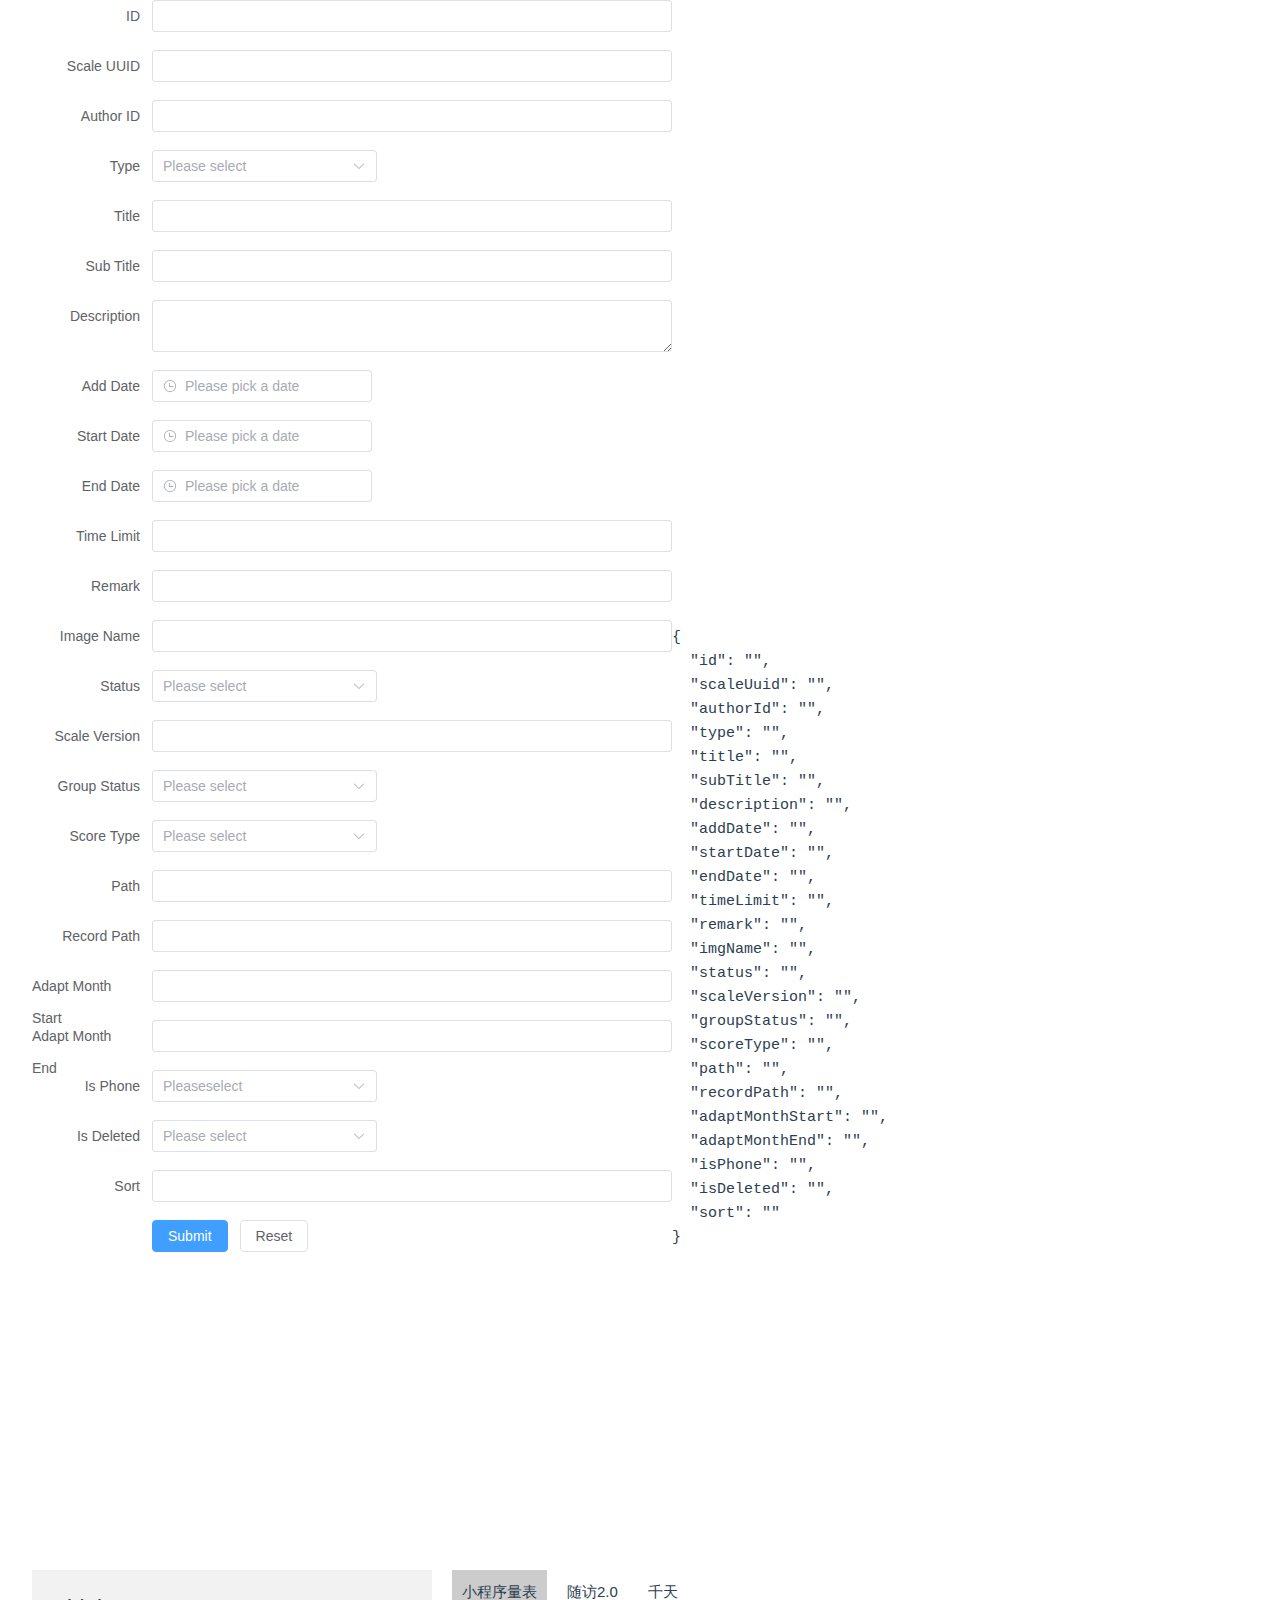
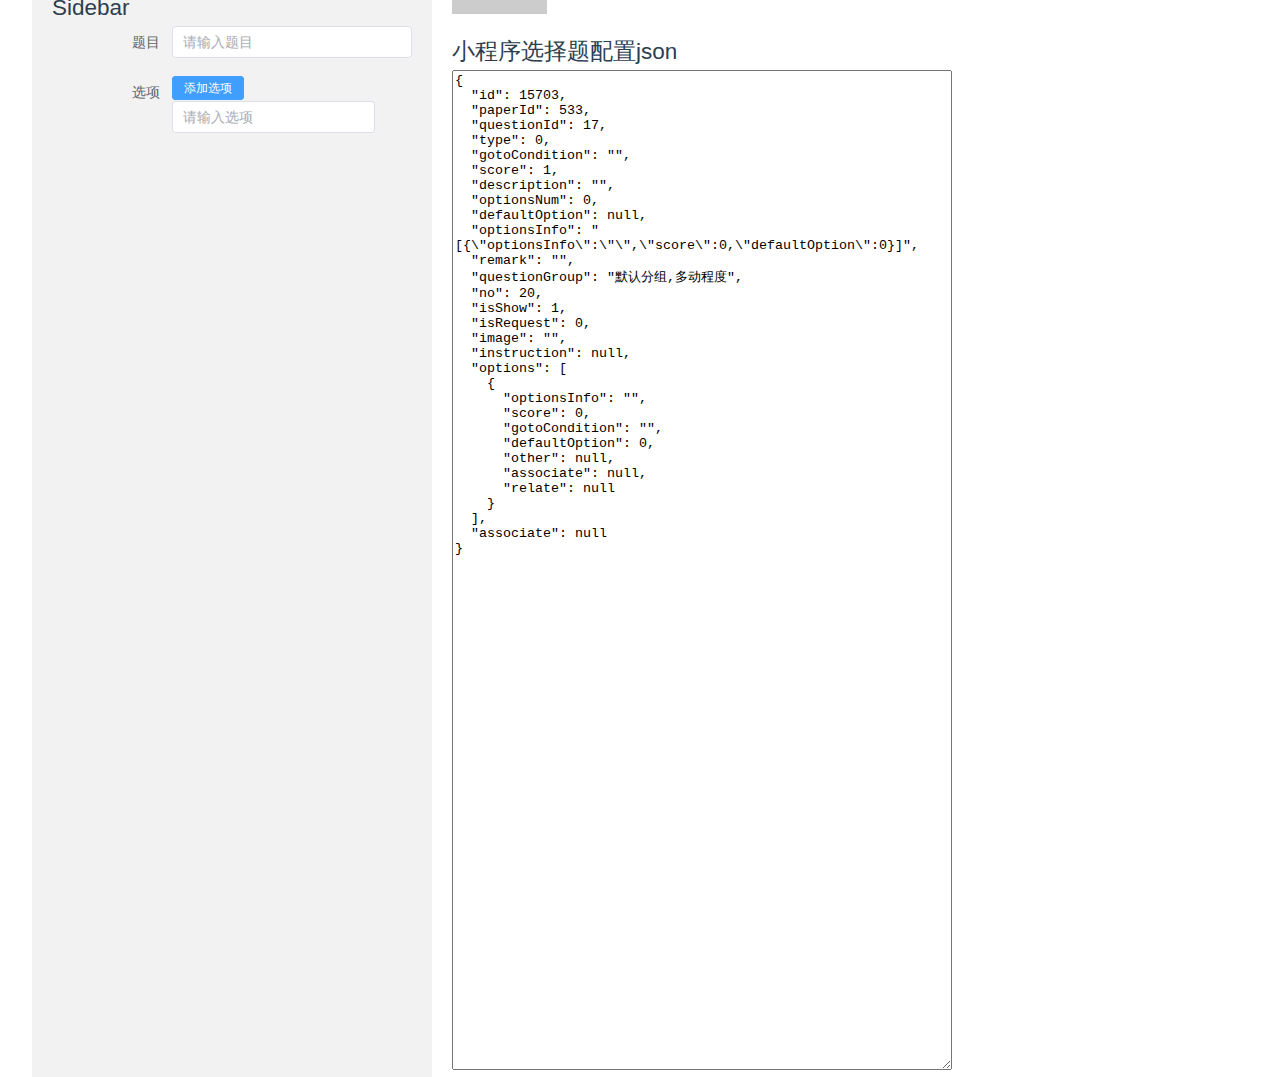
<file: index.html>
<!DOCTYPE html>
<html lang="en">
  <head>
    <meta charset="UTF-8">
    <link rel="icon" href="/favicon.ico">
    <meta name="viewport" content="width=device-width, initial-scale=1.0">
    <title>Vite App</title>
    <script type="module" crossorigin src="/assets/index-4f85058b.js"></script>
    <link rel="stylesheet" href="/assets/index-ef8baa87.css">
  </head>
  <body>
    <div id="app"></div>
    
  </body>
</html>
</file>
<file: assets/index-ef8baa87.css>
@charset "UTF-8";:root{--vt-c-white: #ffffff;--vt-c-white-soft: #f8f8f8;--vt-c-white-mute: #f2f2f2;--vt-c-black: #181818;--vt-c-black-soft: #222222;--vt-c-black-mute: #282828;--vt-c-indigo: #2c3e50;--vt-c-divider-light-1: rgba(60, 60, 60, .29);--vt-c-divider-light-2: rgba(60, 60, 60, .12);--vt-c-divider-dark-1: rgba(84, 84, 84, .65);--vt-c-divider-dark-2: rgba(84, 84, 84, .48);--vt-c-text-light-1: var(--vt-c-indigo);--vt-c-text-light-2: rgba(60, 60, 60, .66);--vt-c-text-dark-1: var(--vt-c-white);--vt-c-text-dark-2: rgba(235, 235, 235, .64)}:root{--color-background: var(--vt-c-white);--color-background-soft: var(--vt-c-white-soft);--color-background-mute: var(--vt-c-white-mute);--color-border: var(--vt-c-divider-light-2);--color-border-hover: var(--vt-c-divider-light-1);--color-heading: var(--vt-c-text-light-1);--color-text: var(--vt-c-text-light-1);--section-gap: 160px}@media (prefers-color-scheme: dark){:root{--color-background: var(--vt-c-black);--color-background-soft: var(--vt-c-black-soft);--color-background-mute: var(--vt-c-black-mute);--color-border: var(--vt-c-divider-dark-2);--color-border-hover: var(--vt-c-divider-dark-1);--color-heading: var(--vt-c-text-dark-1);--color-text: var(--vt-c-text-dark-2)}}*,*:before,*:after{box-sizing:border-box;margin:0;font-weight:400}body{min-height:100vh;color:var(--color-text);background:var(--color-background);transition:color .5s,background-color .5s;line-height:1.6;font-family:Inter,-apple-system,BlinkMacSystemFont,Segoe UI,Roboto,Oxygen,Ubuntu,Cantarell,Fira Sans,Droid Sans,Helvetica Neue,sans-serif;font-size:15px;text-rendering:optimizeLegibility;-webkit-font-smoothing:antialiased;-moz-osx-font-smoothing:grayscale}#app{max-width:1280px;margin:0 auto;padding:2rem;font-weight:400}a,.green{text-decoration:none;color:#00bd7e;transition:.4s}@media (hover: hover){a:hover{background-color:#00bd7e33}}@media (min-width: 1024px){body{display:flex;place-items:center}#app{display:grid;grid-template-columns:1fr 1fr;padding:0 2rem}}h1[data-v-531db362]{font-weight:500;font-size:2.6rem;position:relative;top:-10px}h3[data-v-531db362]{font-size:1.2rem}.greetings h1[data-v-531db362],.greetings h3[data-v-531db362]{text-align:center}@media (min-width: 1024px){.greetings h1[data-v-531db362],.greetings h3[data-v-531db362]{text-align:left}}.json[data-v-1fb96eeb]{width:500px;height:1000px}.container[data-v-1fb96eeb]{display:flex}.sidebar[data-v-1fb96eeb]{width:400px;background-color:#f2f2f2;padding:20px}.main[data-v-1fb96eeb]{flex:1;width:400px;padding-left:20px}nav ul[data-v-1fb96eeb]{display:flex;list-style:none;padding:0}nav li[data-v-1fb96eeb]{margin-right:10px;padding:10px;cursor:pointer}nav li.active[data-v-1fb96eeb]{background-color:#ccc}.tab-content[data-v-1fb96eeb]{margin-top:20px}.item[data-v-fd0742eb]{margin-top:2rem;display:flex;position:relative}.details[data-v-fd0742eb]{flex:1;margin-left:1rem}i[data-v-fd0742eb]{display:flex;place-items:center;place-content:center;width:32px;height:32px;color:var(--color-text)}h3[data-v-fd0742eb]{font-size:1.2rem;font-weight:500;margin-bottom:.4rem;color:var(--color-heading)}@media (min-width: 1024px){.item[data-v-fd0742eb]{margin-top:0;padding:.4rem 0 1rem calc(var(--section-gap) / 2)}i[data-v-fd0742eb]{top:calc(50% - 25px);left:-26px;position:absolute;border:1px solid var(--color-border);background:var(--color-background);border-radius:8px;width:50px;height:50px}.item[data-v-fd0742eb]:before{content:" ";border-left:1px solid var(--color-border);position:absolute;left:0;bottom:calc(50% + 25px);height:calc(50% - 25px)}.item[data-v-fd0742eb]:after{content:" ";border-left:1px solid var(--color-border);position:absolute;left:0;top:calc(50% + 25px);height:calc(50% - 25px)}.item[data-v-fd0742eb]:first-of-type:before{display:none}.item[data-v-fd0742eb]:last-of-type:after{display:none}}#page[data-v-b6935e05]{max-width:1024px}.form-container[data-v-b6935e05]{width:80%;display:inline-block}.result[data-v-b6935e05]{width:20%;display:inline-block}header[data-v-bd9cf753]{line-height:1.5}.logo[data-v-bd9cf753]{display:block;margin:0 auto 2rem}@media (min-width: 1024px){header[data-v-bd9cf753]{display:flex;place-items:center;padding-right:calc(var(--section-gap) / 2)}.logo[data-v-bd9cf753]{margin:0 2rem 0 0}header .wrapper[data-v-bd9cf753]{display:flex;place-items:flex-start;flex-wrap:wrap}}:root{--el-color-white:#ffffff;--el-color-black:#000000;--el-color-primary-rgb:64,158,255;--el-color-success-rgb:103,194,58;--el-color-warning-rgb:230,162,60;--el-color-danger-rgb:245,108,108;--el-color-error-rgb:245,108,108;--el-color-info-rgb:144,147,153;--el-font-size-extra-large:20px;--el-font-size-large:18px;--el-font-size-medium:16px;--el-font-size-base:14px;--el-font-size-small:13px;--el-font-size-extra-small:12px;--el-font-family:"Helvetica Neue",Helvetica,"PingFang SC","Hiragino Sans GB","Microsoft YaHei","微软雅黑",Arial,sans-serif;--el-font-weight-primary:500;--el-font-line-height-primary:24px;--el-index-normal:1;--el-index-top:1000;--el-index-popper:2000;--el-border-radius-base:4px;--el-border-radius-small:2px;--el-border-radius-round:20px;--el-border-radius-circle:100%;--el-transition-duration:.3s;--el-transition-duration-fast:.2s;--el-transition-function-ease-in-out-bezier:cubic-bezier(.645, .045, .355, 1);--el-transition-function-fast-bezier:cubic-bezier(.23, 1, .32, 1);--el-transition-all:all var(--el-transition-duration) var(--el-transition-function-ease-in-out-bezier);--el-transition-fade:opacity var(--el-transition-duration) var(--el-transition-function-fast-bezier);--el-transition-md-fade:transform var(--el-transition-duration) var(--el-transition-function-fast-bezier),opacity var(--el-transition-duration) var(--el-transition-function-fast-bezier);--el-transition-fade-linear:opacity var(--el-transition-duration-fast) linear;--el-transition-border:border-color var(--el-transition-duration-fast) var(--el-transition-function-ease-in-out-bezier);--el-transition-box-shadow:box-shadow var(--el-transition-duration-fast) var(--el-transition-function-ease-in-out-bezier);--el-transition-color:color var(--el-transition-duration-fast) var(--el-transition-function-ease-in-out-bezier);--el-component-size-large:40px;--el-component-size:32px;--el-component-size-small:24px}:root{color-scheme:light;--el-color-white:#ffffff;--el-color-black:#000000;--el-color-primary:#409eff;--el-color-primary-light-3:#79bbff;--el-color-primary-light-5:#a0cfff;--el-color-primary-light-7:#c6e2ff;--el-color-primary-light-8:#d9ecff;--el-color-primary-light-9:#ecf5ff;--el-color-primary-dark-2:#337ecc;--el-color-success:#67c23a;--el-color-success-light-3:#95d475;--el-color-success-light-5:#b3e19d;--el-color-success-light-7:#d1edc4;--el-color-success-light-8:#e1f3d8;--el-color-success-light-9:#f0f9eb;--el-color-success-dark-2:#529b2e;--el-color-warning:#e6a23c;--el-color-warning-light-3:#eebe77;--el-color-warning-light-5:#f3d19e;--el-color-warning-light-7:#f8e3c5;--el-color-warning-light-8:#faecd8;--el-color-warning-light-9:#fdf6ec;--el-color-warning-dark-2:#b88230;--el-color-danger:#f56c6c;--el-color-danger-light-3:#f89898;--el-color-danger-light-5:#fab6b6;--el-color-danger-light-7:#fcd3d3;--el-color-danger-light-8:#fde2e2;--el-color-danger-light-9:#fef0f0;--el-color-danger-dark-2:#c45656;--el-color-error:#f56c6c;--el-color-error-light-3:#f89898;--el-color-error-light-5:#fab6b6;--el-color-error-light-7:#fcd3d3;--el-color-error-light-8:#fde2e2;--el-color-error-light-9:#fef0f0;--el-color-error-dark-2:#c45656;--el-color-info:#909399;--el-color-info-light-3:#b1b3b8;--el-color-info-light-5:#c8c9cc;--el-color-info-light-7:#dedfe0;--el-color-info-light-8:#e9e9eb;--el-color-info-light-9:#f4f4f5;--el-color-info-dark-2:#73767a;--el-bg-color:#ffffff;--el-bg-color-page:#f2f3f5;--el-bg-color-overlay:#ffffff;--el-text-color-primary:#303133;--el-text-color-regular:#606266;--el-text-color-secondary:#909399;--el-text-color-placeholder:#a8abb2;--el-text-color-disabled:#c0c4cc;--el-border-color:#dcdfe6;--el-border-color-light:#e4e7ed;--el-border-color-lighter:#ebeef5;--el-border-color-extra-light:#f2f6fc;--el-border-color-dark:#d4d7de;--el-border-color-darker:#cdd0d6;--el-fill-color:#f0f2f5;--el-fill-color-light:#f5f7fa;--el-fill-color-lighter:#fafafa;--el-fill-color-extra-light:#fafcff;--el-fill-color-dark:#ebedf0;--el-fill-color-darker:#e6e8eb;--el-fill-color-blank:#ffffff;--el-box-shadow:0px 12px 32px 4px rgba(0, 0, 0, .04),0px 8px 20px rgba(0, 0, 0, .08);--el-box-shadow-light:0px 0px 12px rgba(0, 0, 0, .12);--el-box-shadow-lighter:0px 0px 6px rgba(0, 0, 0, .12);--el-box-shadow-dark:0px 16px 48px 16px rgba(0, 0, 0, .08),0px 12px 32px rgba(0, 0, 0, .12),0px 8px 16px -8px rgba(0, 0, 0, .16);--el-disabled-bg-color:var(--el-fill-color-light);--el-disabled-text-color:var(--el-text-color-placeholder);--el-disabled-border-color:var(--el-border-color-light);--el-overlay-color:rgba(0, 0, 0, .8);--el-overlay-color-light:rgba(0, 0, 0, .7);--el-overlay-color-lighter:rgba(0, 0, 0, .5);--el-mask-color:rgba(255, 255, 255, .9);--el-mask-color-extra-light:rgba(255, 255, 255, .3);--el-border-width:1px;--el-border-style:solid;--el-border-color-hover:var(--el-text-color-disabled);--el-border:var(--el-border-width) var(--el-border-style) var(--el-border-color);--el-svg-monochrome-grey:var(--el-border-color)}.fade-in-linear-enter-active,.fade-in-linear-leave-active{transition:var(--el-transition-fade-linear)}.fade-in-linear-enter-from,.fade-in-linear-leave-to{opacity:0}.el-fade-in-linear-enter-active,.el-fade-in-linear-leave-active{transition:var(--el-transition-fade-linear)}.el-fade-in-linear-enter-from,.el-fade-in-linear-leave-to{opacity:0}.el-fade-in-enter-active,.el-fade-in-leave-active{transition:all var(--el-transition-duration) cubic-bezier(.55,0,.1,1)}.el-fade-in-enter-from,.el-fade-in-leave-active{opacity:0}.el-zoom-in-center-enter-active,.el-zoom-in-center-leave-active{transition:all var(--el-transition-duration) cubic-bezier(.55,0,.1,1)}.el-zoom-in-center-enter-from,.el-zoom-in-center-leave-active{opacity:0;transform:scaleX(0)}.el-zoom-in-top-enter-active,.el-zoom-in-top-leave-active{opacity:1;transform:scaleY(1);transition:var(--el-transition-md-fade);transform-origin:center top}.el-zoom-in-top-enter-active[data-popper-placement^=top],.el-zoom-in-top-leave-active[data-popper-placement^=top]{transform-origin:center bottom}.el-zoom-in-top-enter-from,.el-zoom-in-top-leave-active{opacity:0;transform:scaleY(0)}.el-zoom-in-bottom-enter-active,.el-zoom-in-bottom-leave-active{opacity:1;transform:scaleY(1);transition:var(--el-transition-md-fade);transform-origin:center bottom}.el-zoom-in-bottom-enter-from,.el-zoom-in-bottom-leave-active{opacity:0;transform:scaleY(0)}.el-zoom-in-left-enter-active,.el-zoom-in-left-leave-active{opacity:1;transform:scale(1);transition:var(--el-transition-md-fade);transform-origin:top left}.el-zoom-in-left-enter-from,.el-zoom-in-left-leave-active{opacity:0;transform:scale(.45)}.collapse-transition{transition:var(--el-transition-duration) height ease-in-out,var(--el-transition-duration) padding-top ease-in-out,var(--el-transition-duration) padding-bottom ease-in-out}.el-collapse-transition-enter-active,.el-collapse-transition-leave-active{transition:var(--el-transition-duration) max-height ease-in-out,var(--el-transition-duration) padding-top ease-in-out,var(--el-transition-duration) padding-bottom ease-in-out}.horizontal-collapse-transition{transition:var(--el-transition-duration) width ease-in-out,var(--el-transition-duration) padding-left ease-in-out,var(--el-transition-duration) padding-right ease-in-out}.el-list-enter-active,.el-list-leave-active{transition:all 1s}.el-list-enter-from,.el-list-leave-to{opacity:0;transform:translateY(-30px)}.el-list-leave-active{position:absolute!important}.el-opacity-transition{transition:opacity var(--el-transition-duration) cubic-bezier(.55,0,.1,1)}.el-icon-loading{-webkit-animation:rotating 2s linear infinite;animation:rotating 2s linear infinite}.el-icon--right{margin-left:5px}.el-icon--left{margin-right:5px}@-webkit-keyframes rotating{0%{transform:rotate(0)}to{transform:rotate(360deg)}}@keyframes rotating{0%{transform:rotate(0)}to{transform:rotate(360deg)}}.el-icon{--color:inherit;height:1em;width:1em;line-height:1em;display:inline-flex;justify-content:center;align-items:center;position:relative;fill:currentColor;color:var(--color);font-size:inherit}.el-icon.is-loading{-webkit-animation:rotating 2s linear infinite;animation:rotating 2s linear infinite}.el-icon svg{height:1em;width:1em}.el-affix--fixed{position:fixed}.el-alert{--el-alert-padding:8px 16px;--el-alert-border-radius-base:var(--el-border-radius-base);--el-alert-title-font-size:13px;--el-alert-description-font-size:12px;--el-alert-close-font-size:12px;--el-alert-close-customed-font-size:13px;--el-alert-icon-size:16px;--el-alert-icon-large-size:28px;width:100%;padding:var(--el-alert-padding);margin:0;box-sizing:border-box;border-radius:var(--el-alert-border-radius-base);position:relative;background-color:var(--el-color-white);overflow:hidden;opacity:1;display:flex;align-items:center;transition:opacity var(--el-transition-duration-fast)}.el-alert.is-light .el-alert__close-btn{color:var(--el-text-color-placeholder)}.el-alert.is-dark .el-alert__close-btn,.el-alert.is-dark .el-alert__description{color:var(--el-color-white)}.el-alert.is-center{justify-content:center}.el-alert--success{--el-alert-bg-color:var(--el-color-success-light-9)}.el-alert--success.is-light{background-color:var(--el-alert-bg-color);color:var(--el-color-success)}.el-alert--success.is-light .el-alert__description{color:var(--el-color-success)}.el-alert--success.is-dark{background-color:var(--el-color-success);color:var(--el-color-white)}.el-alert--info{--el-alert-bg-color:var(--el-color-info-light-9)}.el-alert--info.is-light{background-color:var(--el-alert-bg-color);color:var(--el-color-info)}.el-alert--info.is-light .el-alert__description{color:var(--el-color-info)}.el-alert--info.is-dark{background-color:var(--el-color-info);color:var(--el-color-white)}.el-alert--warning{--el-alert-bg-color:var(--el-color-warning-light-9)}.el-alert--warning.is-light{background-color:var(--el-alert-bg-color);color:var(--el-color-warning)}.el-alert--warning.is-light .el-alert__description{color:var(--el-color-warning)}.el-alert--warning.is-dark{background-color:var(--el-color-warning);color:var(--el-color-white)}.el-alert--error{--el-alert-bg-color:var(--el-color-error-light-9)}.el-alert--error.is-light{background-color:var(--el-alert-bg-color);color:var(--el-color-error)}.el-alert--error.is-light .el-alert__description{color:var(--el-color-error)}.el-alert--error.is-dark{background-color:var(--el-color-error);color:var(--el-color-white)}.el-alert__content{display:table-cell;padding:0 8px}.el-alert .el-alert__icon{font-size:var(--el-alert-icon-size);width:var(--el-alert-icon-size)}.el-alert .el-alert__icon.is-big{font-size:var(--el-alert-icon-large-size);width:var(--el-alert-icon-large-size)}.el-alert__title{font-size:var(--el-alert-title-font-size);line-height:18px;vertical-align:text-top}.el-alert__title.is-bold{font-weight:700}.el-alert .el-alert__description{font-size:var(--el-alert-description-font-size);margin:5px 0 0}.el-alert .el-alert__close-btn{font-size:var(--el-alert-close-font-size);opacity:1;position:absolute;top:12px;right:15px;cursor:pointer}.el-alert .el-alert__close-btn.is-customed{font-style:normal;font-size:var(--el-alert-close-customed-font-size);top:9px}.el-alert-fade-enter-from,.el-alert-fade-leave-active{opacity:0}.el-aside{overflow:auto;box-sizing:border-box;flex-shrink:0;width:var(--el-aside-width,300px)}.el-autocomplete{position:relative;display:inline-block}.el-autocomplete__popper.el-popper{background:var(--el-bg-color-overlay);border:1px solid var(--el-border-color-light);box-shadow:var(--el-box-shadow-light)}.el-autocomplete__popper.el-popper .el-popper__arrow:before{border:1px solid var(--el-border-color-light)}.el-autocomplete__popper.el-popper[data-popper-placement^=top] .el-popper__arrow:before{border-top-color:transparent;border-left-color:transparent}.el-autocomplete__popper.el-popper[data-popper-placement^=bottom] .el-popper__arrow:before{border-bottom-color:transparent;border-right-color:transparent}.el-autocomplete__popper.el-popper[data-popper-placement^=left] .el-popper__arrow:before{border-left-color:transparent;border-bottom-color:transparent}.el-autocomplete__popper.el-popper[data-popper-placement^=right] .el-popper__arrow:before{border-right-color:transparent;border-top-color:transparent}.el-autocomplete-suggestion{border-radius:var(--el-border-radius-base);box-sizing:border-box}.el-autocomplete-suggestion__wrap{max-height:280px;padding:10px 0;box-sizing:border-box}.el-autocomplete-suggestion__list{margin:0;padding:0}.el-autocomplete-suggestion li{padding:0 20px;margin:0;line-height:34px;cursor:pointer;color:var(--el-text-color-regular);font-size:var(--el-font-size-base);list-style:none;text-align:left;white-space:nowrap;overflow:hidden;text-overflow:ellipsis}.el-autocomplete-suggestion li:hover,.el-autocomplete-suggestion li.highlighted{background-color:var(--el-fill-color-light)}.el-autocomplete-suggestion li.divider{margin-top:6px;border-top:1px solid var(--el-color-black)}.el-autocomplete-suggestion li.divider:last-child{margin-bottom:-6px}.el-autocomplete-suggestion.is-loading li{text-align:center;height:100px;line-height:100px;font-size:20px;color:var(--el-text-color-secondary)}.el-autocomplete-suggestion.is-loading li:after{display:inline-block;content:"";height:100%;vertical-align:middle}.el-autocomplete-suggestion.is-loading li:hover{background-color:var(--el-bg-color-overlay)}.el-autocomplete-suggestion.is-loading .el-icon-loading{vertical-align:middle}.el-avatar{--el-avatar-text-color:var(--el-color-white);--el-avatar-bg-color:var(--el-text-color-disabled);--el-avatar-text-size:14px;--el-avatar-icon-size:18px;--el-avatar-border-radius:var(--el-border-radius-base);--el-avatar-size-large:56px;--el-avatar-size-small:24px;--el-avatar-size:40px;display:inline-flex;justify-content:center;align-items:center;box-sizing:border-box;text-align:center;overflow:hidden;color:var(--el-avatar-text-color);background:var(--el-avatar-bg-color);width:var(--el-avatar-size);height:var(--el-avatar-size);font-size:var(--el-avatar-text-size)}.el-avatar>img{display:block;height:100%}.el-avatar--circle{border-radius:50%}.el-avatar--square{border-radius:var(--el-avatar-border-radius)}.el-avatar--icon{font-size:var(--el-avatar-icon-size)}.el-avatar--small{--el-avatar-size:24px}.el-avatar--large{--el-avatar-size:56px}.el-backtop{--el-backtop-bg-color:var(--el-bg-color-overlay);--el-backtop-text-color:var(--el-color-primary);--el-backtop-hover-bg-color:var(--el-border-color-extra-light);position:fixed;background-color:var(--el-backtop-bg-color);width:40px;height:40px;border-radius:50%;color:var(--el-backtop-text-color);display:flex;align-items:center;justify-content:center;font-size:20px;box-shadow:var(--el-box-shadow-lighter);cursor:pointer;z-index:5}.el-backtop:hover{background-color:var(--el-backtop-hover-bg-color)}.el-backtop__icon{font-size:20px}.el-badge{--el-badge-bg-color:var(--el-color-danger);--el-badge-radius:10px;--el-badge-font-size:12px;--el-badge-padding:6px;--el-badge-size:18px;position:relative;vertical-align:middle;display:inline-block;width:-webkit-fit-content;width:-moz-fit-content;width:fit-content}.el-badge__content{background-color:var(--el-badge-bg-color);border-radius:var(--el-badge-radius);color:var(--el-color-white);display:inline-flex;justify-content:center;align-items:center;font-size:var(--el-badge-font-size);height:var(--el-badge-size);padding:0 var(--el-badge-padding);white-space:nowrap;border:1px solid var(--el-bg-color)}.el-badge__content.is-fixed{position:absolute;top:0;right:calc(1px + var(--el-badge-size)/ 2);transform:translateY(-50%) translate(100%);z-index:var(--el-index-normal)}.el-badge__content.is-fixed.is-dot{right:5px}.el-badge__content.is-dot{height:8px;width:8px;padding:0;right:0;border-radius:50%}.el-badge__content--primary{background-color:var(--el-color-primary)}.el-badge__content--success{background-color:var(--el-color-success)}.el-badge__content--warning{background-color:var(--el-color-warning)}.el-badge__content--info{background-color:var(--el-color-info)}.el-badge__content--danger{background-color:var(--el-color-danger)}.el-breadcrumb{font-size:14px;line-height:1}.el-breadcrumb:after,.el-breadcrumb:before{display:table;content:""}.el-breadcrumb:after{clear:both}.el-breadcrumb__separator{margin:0 9px;font-weight:700;color:var(--el-text-color-placeholder)}.el-breadcrumb__separator.el-icon{margin:0 6px;font-weight:400}.el-breadcrumb__separator.el-icon svg{vertical-align:middle}.el-breadcrumb__item{float:left;display:inline-flex;align-items:center}.el-breadcrumb__inner{color:var(--el-text-color-regular)}.el-breadcrumb__inner a,.el-breadcrumb__inner.is-link{font-weight:700;text-decoration:none;transition:var(--el-transition-color);color:var(--el-text-color-primary)}.el-breadcrumb__inner a:hover,.el-breadcrumb__inner.is-link:hover{color:var(--el-color-primary);cursor:pointer}.el-breadcrumb__item:last-child .el-breadcrumb__inner,.el-breadcrumb__item:last-child .el-breadcrumb__inner a,.el-breadcrumb__item:last-child .el-breadcrumb__inner a:hover,.el-breadcrumb__item:last-child .el-breadcrumb__inner:hover{font-weight:400;color:var(--el-text-color-regular);cursor:text}.el-breadcrumb__item:last-child .el-breadcrumb__separator{display:none}.el-button-group{display:inline-block;vertical-align:middle}.el-button-group:after,.el-button-group:before{display:table;content:""}.el-button-group:after{clear:both}.el-button-group>.el-button{float:left;position:relative}.el-button-group>.el-button+.el-button{margin-left:0}.el-button-group>.el-button:first-child{border-top-right-radius:0;border-bottom-right-radius:0}.el-button-group>.el-button:last-child{border-top-left-radius:0;border-bottom-left-radius:0}.el-button-group>.el-button:first-child:last-child{border-top-right-radius:var(--el-border-radius-base);border-bottom-right-radius:var(--el-border-radius-base);border-top-left-radius:var(--el-border-radius-base);border-bottom-left-radius:var(--el-border-radius-base)}.el-button-group>.el-button:first-child:last-child.is-round{border-radius:var(--el-border-radius-round)}.el-button-group>.el-button:first-child:last-child.is-circle{border-radius:50%}.el-button-group>.el-button:not(:first-child):not(:last-child){border-radius:0}.el-button-group>.el-button:not(:last-child){margin-right:-1px}.el-button-group>.el-button:active,.el-button-group>.el-button:focus,.el-button-group>.el-button:hover{z-index:1}.el-button-group>.el-button.is-active{z-index:1}.el-button-group>.el-dropdown>.el-button{border-top-left-radius:0;border-bottom-left-radius:0;border-left-color:var(--el-button-divide-border-color)}.el-button-group .el-button--primary:first-child{border-right-color:var(--el-button-divide-border-color)}.el-button-group .el-button--primary:last-child{border-left-color:var(--el-button-divide-border-color)}.el-button-group .el-button--primary:not(:first-child):not(:last-child){border-left-color:var(--el-button-divide-border-color);border-right-color:var(--el-button-divide-border-color)}.el-button-group .el-button--success:first-child{border-right-color:var(--el-button-divide-border-color)}.el-button-group .el-button--success:last-child{border-left-color:var(--el-button-divide-border-color)}.el-button-group .el-button--success:not(:first-child):not(:last-child){border-left-color:var(--el-button-divide-border-color);border-right-color:var(--el-button-divide-border-color)}.el-button-group .el-button--warning:first-child{border-right-color:var(--el-button-divide-border-color)}.el-button-group .el-button--warning:last-child{border-left-color:var(--el-button-divide-border-color)}.el-button-group .el-button--warning:not(:first-child):not(:last-child){border-left-color:var(--el-button-divide-border-color);border-right-color:var(--el-button-divide-border-color)}.el-button-group .el-button--danger:first-child{border-right-color:var(--el-button-divide-border-color)}.el-button-group .el-button--danger:last-child{border-left-color:var(--el-button-divide-border-color)}.el-button-group .el-button--danger:not(:first-child):not(:last-child){border-left-color:var(--el-button-divide-border-color);border-right-color:var(--el-button-divide-border-color)}.el-button-group .el-button--info:first-child{border-right-color:var(--el-button-divide-border-color)}.el-button-group .el-button--info:last-child{border-left-color:var(--el-button-divide-border-color)}.el-button-group .el-button--info:not(:first-child):not(:last-child){border-left-color:var(--el-button-divide-border-color);border-right-color:var(--el-button-divide-border-color)}.el-button{--el-button-font-weight:var(--el-font-weight-primary);--el-button-border-color:var(--el-border-color);--el-button-bg-color:var(--el-fill-color-blank);--el-button-text-color:var(--el-text-color-regular);--el-button-disabled-text-color:var(--el-disabled-text-color);--el-button-disabled-bg-color:var(--el-fill-color-blank);--el-button-disabled-border-color:var(--el-border-color-light);--el-button-divide-border-color:rgba(255, 255, 255, .5);--el-button-hover-text-color:var(--el-color-primary);--el-button-hover-bg-color:var(--el-color-primary-light-9);--el-button-hover-border-color:var(--el-color-primary-light-7);--el-button-active-text-color:var(--el-button-hover-text-color);--el-button-active-border-color:var(--el-color-primary);--el-button-active-bg-color:var(--el-button-hover-bg-color);--el-button-outline-color:var(--el-color-primary-light-5);--el-button-hover-link-text-color:var(--el-color-info);--el-button-active-color:var(--el-text-color-primary)}.el-button{display:inline-flex;justify-content:center;align-items:center;line-height:1;height:32px;white-space:nowrap;cursor:pointer;color:var(--el-button-text-color);text-align:center;box-sizing:border-box;outline:0;transition:.1s;font-weight:var(--el-button-font-weight);-webkit-user-select:none;-moz-user-select:none;-ms-user-select:none;user-select:none;vertical-align:middle;-webkit-appearance:none;background-color:var(--el-button-bg-color);border:var(--el-border);border-color:var(--el-button-border-color);padding:8px 15px;font-size:var(--el-font-size-base);border-radius:var(--el-border-radius-base)}.el-button:focus,.el-button:hover{color:var(--el-button-hover-text-color);border-color:var(--el-button-hover-border-color);background-color:var(--el-button-hover-bg-color);outline:0}.el-button:active{color:var(--el-button-active-text-color);border-color:var(--el-button-active-border-color);background-color:var(--el-button-active-bg-color);outline:0}.el-button:focus-visible{outline:2px solid var(--el-button-outline-color);outline-offset:1px}.el-button>span{display:inline-flex;align-items:center}.el-button+.el-button{margin-left:12px}.el-button.is-round{padding:8px 15px}.el-button::-moz-focus-inner{border:0}.el-button [class*=el-icon]+span{margin-left:6px}.el-button [class*=el-icon] svg{vertical-align:bottom}.el-button.is-plain{--el-button-hover-text-color:var(--el-color-primary);--el-button-hover-bg-color:var(--el-fill-color-blank);--el-button-hover-border-color:var(--el-color-primary)}.el-button.is-active{color:var(--el-button-active-text-color);border-color:var(--el-button-active-border-color);background-color:var(--el-button-active-bg-color);outline:0}.el-button.is-disabled,.el-button.is-disabled:focus,.el-button.is-disabled:hover{color:var(--el-button-disabled-text-color);cursor:not-allowed;background-image:none;background-color:var(--el-button-disabled-bg-color);border-color:var(--el-button-disabled-border-color)}.el-button.is-loading{position:relative;pointer-events:none}.el-button.is-loading:before{z-index:1;pointer-events:none;content:"";position:absolute;left:-1px;top:-1px;right:-1px;bottom:-1px;border-radius:inherit;background-color:var(--el-mask-color-extra-light)}.el-button.is-round{border-radius:var(--el-border-radius-round)}.el-button.is-circle{border-radius:50%;padding:8px}.el-button.is-text{color:var(--el-button-text-color);border:0 solid transparent;background-color:transparent}.el-button.is-text.is-disabled{color:var(--el-button-disabled-text-color);background-color:transparent!important}.el-button.is-text:not(.is-disabled):focus,.el-button.is-text:not(.is-disabled):hover{background-color:var(--el-fill-color-light)}.el-button.is-text:not(.is-disabled):focus-visible{outline:2px solid var(--el-button-outline-color);outline-offset:1px}.el-button.is-text:not(.is-disabled):active{background-color:var(--el-fill-color)}.el-button.is-text:not(.is-disabled).is-has-bg{background-color:var(--el-fill-color-light)}.el-button.is-text:not(.is-disabled).is-has-bg:focus,.el-button.is-text:not(.is-disabled).is-has-bg:hover{background-color:var(--el-fill-color)}.el-button.is-text:not(.is-disabled).is-has-bg:active{background-color:var(--el-fill-color-dark)}.el-button__text--expand{letter-spacing:.3em;margin-right:-.3em}.el-button.is-link{border-color:transparent;color:var(--el-button-text-color);background:0 0;padding:2px;height:auto}.el-button.is-link:focus,.el-button.is-link:hover{color:var(--el-button-hover-link-text-color)}.el-button.is-link.is-disabled{color:var(--el-button-disabled-text-color);background-color:transparent!important;border-color:transparent!important}.el-button.is-link:not(.is-disabled):focus,.el-button.is-link:not(.is-disabled):hover{border-color:transparent;background-color:transparent}.el-button.is-link:not(.is-disabled):active{color:var(--el-button-active-color);border-color:transparent;background-color:transparent}.el-button--text{border-color:transparent;background:0 0;color:var(--el-color-primary);padding-left:0;padding-right:0}.el-button--text.is-disabled{color:var(--el-button-disabled-text-color);background-color:transparent!important;border-color:transparent!important}.el-button--text:not(.is-disabled):focus,.el-button--text:not(.is-disabled):hover{color:var(--el-color-primary-light-3);border-color:transparent;background-color:transparent}.el-button--text:not(.is-disabled):active{color:var(--el-color-primary-dark-2);border-color:transparent;background-color:transparent}.el-button__link--expand{letter-spacing:.3em;margin-right:-.3em}.el-button--primary{--el-button-text-color:var(--el-color-white);--el-button-bg-color:var(--el-color-primary);--el-button-border-color:var(--el-color-primary);--el-button-outline-color:var(--el-color-primary-light-5);--el-button-active-color:var(--el-color-primary-dark-2);--el-button-hover-text-color:var(--el-color-white);--el-button-hover-link-text-color:var(--el-color-primary-light-5);--el-button-hover-bg-color:var(--el-color-primary-light-3);--el-button-hover-border-color:var(--el-color-primary-light-3);--el-button-active-bg-color:var(--el-color-primary-dark-2);--el-button-active-border-color:var(--el-color-primary-dark-2);--el-button-disabled-text-color:var(--el-color-white);--el-button-disabled-bg-color:var(--el-color-primary-light-5);--el-button-disabled-border-color:var(--el-color-primary-light-5)}.el-button--primary.is-link,.el-button--primary.is-plain,.el-button--primary.is-text{--el-button-text-color:var(--el-color-primary);--el-button-bg-color:var(--el-color-primary-light-9);--el-button-border-color:var(--el-color-primary-light-5);--el-button-hover-text-color:var(--el-color-white);--el-button-hover-bg-color:var(--el-color-primary);--el-button-hover-border-color:var(--el-color-primary);--el-button-active-text-color:var(--el-color-white)}.el-button--primary.is-link.is-disabled,.el-button--primary.is-link.is-disabled:active,.el-button--primary.is-link.is-disabled:focus,.el-button--primary.is-link.is-disabled:hover,.el-button--primary.is-plain.is-disabled,.el-button--primary.is-plain.is-disabled:active,.el-button--primary.is-plain.is-disabled:focus,.el-button--primary.is-plain.is-disabled:hover,.el-button--primary.is-text.is-disabled,.el-button--primary.is-text.is-disabled:active,.el-button--primary.is-text.is-disabled:focus,.el-button--primary.is-text.is-disabled:hover{color:var(--el-color-primary-light-5);background-color:var(--el-color-primary-light-9);border-color:var(--el-color-primary-light-8)}.el-button--success{--el-button-text-color:var(--el-color-white);--el-button-bg-color:var(--el-color-success);--el-button-border-color:var(--el-color-success);--el-button-outline-color:var(--el-color-success-light-5);--el-button-active-color:var(--el-color-success-dark-2);--el-button-hover-text-color:var(--el-color-white);--el-button-hover-link-text-color:var(--el-color-success-light-5);--el-button-hover-bg-color:var(--el-color-success-light-3);--el-button-hover-border-color:var(--el-color-success-light-3);--el-button-active-bg-color:var(--el-color-success-dark-2);--el-button-active-border-color:var(--el-color-success-dark-2);--el-button-disabled-text-color:var(--el-color-white);--el-button-disabled-bg-color:var(--el-color-success-light-5);--el-button-disabled-border-color:var(--el-color-success-light-5)}.el-button--success.is-link,.el-button--success.is-plain,.el-button--success.is-text{--el-button-text-color:var(--el-color-success);--el-button-bg-color:var(--el-color-success-light-9);--el-button-border-color:var(--el-color-success-light-5);--el-button-hover-text-color:var(--el-color-white);--el-button-hover-bg-color:var(--el-color-success);--el-button-hover-border-color:var(--el-color-success);--el-button-active-text-color:var(--el-color-white)}.el-button--success.is-link.is-disabled,.el-button--success.is-link.is-disabled:active,.el-button--success.is-link.is-disabled:focus,.el-button--success.is-link.is-disabled:hover,.el-button--success.is-plain.is-disabled,.el-button--success.is-plain.is-disabled:active,.el-button--success.is-plain.is-disabled:focus,.el-button--success.is-plain.is-disabled:hover,.el-button--success.is-text.is-disabled,.el-button--success.is-text.is-disabled:active,.el-button--success.is-text.is-disabled:focus,.el-button--success.is-text.is-disabled:hover{color:var(--el-color-success-light-5);background-color:var(--el-color-success-light-9);border-color:var(--el-color-success-light-8)}.el-button--warning{--el-button-text-color:var(--el-color-white);--el-button-bg-color:var(--el-color-warning);--el-button-border-color:var(--el-color-warning);--el-button-outline-color:var(--el-color-warning-light-5);--el-button-active-color:var(--el-color-warning-dark-2);--el-button-hover-text-color:var(--el-color-white);--el-button-hover-link-text-color:var(--el-color-warning-light-5);--el-button-hover-bg-color:var(--el-color-warning-light-3);--el-button-hover-border-color:var(--el-color-warning-light-3);--el-button-active-bg-color:var(--el-color-warning-dark-2);--el-button-active-border-color:var(--el-color-warning-dark-2);--el-button-disabled-text-color:var(--el-color-white);--el-button-disabled-bg-color:var(--el-color-warning-light-5);--el-button-disabled-border-color:var(--el-color-warning-light-5)}.el-button--warning.is-link,.el-button--warning.is-plain,.el-button--warning.is-text{--el-button-text-color:var(--el-color-warning);--el-button-bg-color:var(--el-color-warning-light-9);--el-button-border-color:var(--el-color-warning-light-5);--el-button-hover-text-color:var(--el-color-white);--el-button-hover-bg-color:var(--el-color-warning);--el-button-hover-border-color:var(--el-color-warning);--el-button-active-text-color:var(--el-color-white)}.el-button--warning.is-link.is-disabled,.el-button--warning.is-link.is-disabled:active,.el-button--warning.is-link.is-disabled:focus,.el-button--warning.is-link.is-disabled:hover,.el-button--warning.is-plain.is-disabled,.el-button--warning.is-plain.is-disabled:active,.el-button--warning.is-plain.is-disabled:focus,.el-button--warning.is-plain.is-disabled:hover,.el-button--warning.is-text.is-disabled,.el-button--warning.is-text.is-disabled:active,.el-button--warning.is-text.is-disabled:focus,.el-button--warning.is-text.is-disabled:hover{color:var(--el-color-warning-light-5);background-color:var(--el-color-warning-light-9);border-color:var(--el-color-warning-light-8)}.el-button--danger{--el-button-text-color:var(--el-color-white);--el-button-bg-color:var(--el-color-danger);--el-button-border-color:var(--el-color-danger);--el-button-outline-color:var(--el-color-danger-light-5);--el-button-active-color:var(--el-color-danger-dark-2);--el-button-hover-text-color:var(--el-color-white);--el-button-hover-link-text-color:var(--el-color-danger-light-5);--el-button-hover-bg-color:var(--el-color-danger-light-3);--el-button-hover-border-color:var(--el-color-danger-light-3);--el-button-active-bg-color:var(--el-color-danger-dark-2);--el-button-active-border-color:var(--el-color-danger-dark-2);--el-button-disabled-text-color:var(--el-color-white);--el-button-disabled-bg-color:var(--el-color-danger-light-5);--el-button-disabled-border-color:var(--el-color-danger-light-5)}.el-button--danger.is-link,.el-button--danger.is-plain,.el-button--danger.is-text{--el-button-text-color:var(--el-color-danger);--el-button-bg-color:var(--el-color-danger-light-9);--el-button-border-color:var(--el-color-danger-light-5);--el-button-hover-text-color:var(--el-color-white);--el-button-hover-bg-color:var(--el-color-danger);--el-button-hover-border-color:var(--el-color-danger);--el-button-active-text-color:var(--el-color-white)}.el-button--danger.is-link.is-disabled,.el-button--danger.is-link.is-disabled:active,.el-button--danger.is-link.is-disabled:focus,.el-button--danger.is-link.is-disabled:hover,.el-button--danger.is-plain.is-disabled,.el-button--danger.is-plain.is-disabled:active,.el-button--danger.is-plain.is-disabled:focus,.el-button--danger.is-plain.is-disabled:hover,.el-button--danger.is-text.is-disabled,.el-button--danger.is-text.is-disabled:active,.el-button--danger.is-text.is-disabled:focus,.el-button--danger.is-text.is-disabled:hover{color:var(--el-color-danger-light-5);background-color:var(--el-color-danger-light-9);border-color:var(--el-color-danger-light-8)}.el-button--info{--el-button-text-color:var(--el-color-white);--el-button-bg-color:var(--el-color-info);--el-button-border-color:var(--el-color-info);--el-button-outline-color:var(--el-color-info-light-5);--el-button-active-color:var(--el-color-info-dark-2);--el-button-hover-text-color:var(--el-color-white);--el-button-hover-link-text-color:var(--el-color-info-light-5);--el-button-hover-bg-color:var(--el-color-info-light-3);--el-button-hover-border-color:var(--el-color-info-light-3);--el-button-active-bg-color:var(--el-color-info-dark-2);--el-button-active-border-color:var(--el-color-info-dark-2);--el-button-disabled-text-color:var(--el-color-white);--el-button-disabled-bg-color:var(--el-color-info-light-5);--el-button-disabled-border-color:var(--el-color-info-light-5)}.el-button--info.is-link,.el-button--info.is-plain,.el-button--info.is-text{--el-button-text-color:var(--el-color-info);--el-button-bg-color:var(--el-color-info-light-9);--el-button-border-color:var(--el-color-info-light-5);--el-button-hover-text-color:var(--el-color-white);--el-button-hover-bg-color:var(--el-color-info);--el-button-hover-border-color:var(--el-color-info);--el-button-active-text-color:var(--el-color-white)}.el-button--info.is-link.is-disabled,.el-button--info.is-link.is-disabled:active,.el-button--info.is-link.is-disabled:focus,.el-button--info.is-link.is-disabled:hover,.el-button--info.is-plain.is-disabled,.el-button--info.is-plain.is-disabled:active,.el-button--info.is-plain.is-disabled:focus,.el-button--info.is-plain.is-disabled:hover,.el-button--info.is-text.is-disabled,.el-button--info.is-text.is-disabled:active,.el-button--info.is-text.is-disabled:focus,.el-button--info.is-text.is-disabled:hover{color:var(--el-color-info-light-5);background-color:var(--el-color-info-light-9);border-color:var(--el-color-info-light-8)}.el-button--large{--el-button-size:40px;height:var(--el-button-size);padding:12px 19px;font-size:var(--el-font-size-base);border-radius:var(--el-border-radius-base)}.el-button--large [class*=el-icon]+span{margin-left:8px}.el-button--large.is-round{padding:12px 19px}.el-button--large.is-circle{width:var(--el-button-size);padding:12px}.el-button--small{--el-button-size:24px;height:var(--el-button-size);padding:5px 11px;font-size:12px;border-radius:calc(var(--el-border-radius-base) - 1px)}.el-button--small [class*=el-icon]+span{margin-left:4px}.el-button--small.is-round{padding:5px 11px}.el-button--small.is-circle{width:var(--el-button-size);padding:5px}.el-calendar{--el-calendar-border:var(--el-table-border, 1px solid var(--el-border-color-lighter));--el-calendar-header-border-bottom:var(--el-calendar-border);--el-calendar-selected-bg-color:var(--el-color-primary-light-9);--el-calendar-cell-width:85px;background-color:var(--el-fill-color-blank)}.el-calendar__header{display:flex;justify-content:space-between;padding:12px 20px;border-bottom:var(--el-calendar-header-border-bottom)}.el-calendar__title{color:var(--el-text-color);align-self:center}.el-calendar__body{padding:12px 20px 35px}.el-calendar-table{table-layout:fixed;width:100%}.el-calendar-table thead th{padding:12px 0;color:var(--el-text-color-regular);font-weight:400}.el-calendar-table:not(.is-range) td.next,.el-calendar-table:not(.is-range) td.prev{color:var(--el-text-color-placeholder)}.el-calendar-table td{border-bottom:var(--el-calendar-border);border-right:var(--el-calendar-border);vertical-align:top;transition:background-color var(--el-transition-duration-fast) ease}.el-calendar-table td.is-selected{background-color:var(--el-calendar-selected-bg-color)}.el-calendar-table td.is-today{color:var(--el-color-primary)}.el-calendar-table tr:first-child td{border-top:var(--el-calendar-border)}.el-calendar-table tr td:first-child{border-left:var(--el-calendar-border)}.el-calendar-table tr.el-calendar-table__row--hide-border td{border-top:none}.el-calendar-table .el-calendar-day{box-sizing:border-box;padding:8px;height:var(--el-calendar-cell-width)}.el-calendar-table .el-calendar-day:hover{cursor:pointer;background-color:var(--el-calendar-selected-bg-color)}.el-card{--el-card-border-color:var(--el-border-color-light);--el-card-border-radius:4px;--el-card-padding:20px;--el-card-bg-color:var(--el-fill-color-blank)}.el-card{border-radius:var(--el-card-border-radius);border:1px solid var(--el-card-border-color);background-color:var(--el-card-bg-color);overflow:hidden;color:var(--el-text-color-primary);transition:var(--el-transition-duration)}.el-card.is-always-shadow{box-shadow:var(--el-box-shadow-light)}.el-card.is-hover-shadow:focus,.el-card.is-hover-shadow:hover{box-shadow:var(--el-box-shadow-light)}.el-card__header{padding:calc(var(--el-card-padding) - 2px) var(--el-card-padding);border-bottom:1px solid var(--el-card-border-color);box-sizing:border-box}.el-card__body{padding:var(--el-card-padding)}.el-carousel__item{position:absolute;top:0;left:0;width:100%;height:100%;display:inline-block;overflow:hidden;z-index:calc(var(--el-index-normal) - 1)}.el-carousel__item.is-active{z-index:calc(var(--el-index-normal) - 1)}.el-carousel__item.is-animating{transition:transform .4s ease-in-out}.el-carousel__item--card{width:50%;transition:transform .4s ease-in-out}.el-carousel__item--card.is-in-stage{cursor:pointer;z-index:var(--el-index-normal)}.el-carousel__item--card.is-in-stage.is-hover .el-carousel__mask,.el-carousel__item--card.is-in-stage:hover .el-carousel__mask{opacity:.12}.el-carousel__item--card.is-active{z-index:calc(var(--el-index-normal) + 1)}.el-carousel__item--card-vertical{width:100%;height:50%}.el-carousel__mask{position:absolute;width:100%;height:100%;top:0;left:0;background-color:var(--el-color-white);opacity:.24;transition:var(--el-transition-duration-fast)}.el-carousel{--el-carousel-arrow-font-size:12px;--el-carousel-arrow-size:36px;--el-carousel-arrow-background:rgba(31, 45, 61, .11);--el-carousel-arrow-hover-background:rgba(31, 45, 61, .23);--el-carousel-indicator-width:30px;--el-carousel-indicator-height:2px;--el-carousel-indicator-padding-horizontal:4px;--el-carousel-indicator-padding-vertical:12px;--el-carousel-indicator-out-color:var(--el-border-color-hover);position:relative}.el-carousel--horizontal,.el-carousel--vertical{overflow:hidden}.el-carousel__container{position:relative;height:300px}.el-carousel__arrow{border:none;outline:0;padding:0;margin:0;height:var(--el-carousel-arrow-size);width:var(--el-carousel-arrow-size);cursor:pointer;transition:var(--el-transition-duration);border-radius:50%;background-color:var(--el-carousel-arrow-background);color:#fff;position:absolute;top:50%;z-index:10;transform:translateY(-50%);text-align:center;font-size:var(--el-carousel-arrow-font-size);display:inline-flex;justify-content:center;align-items:center}.el-carousel__arrow--left{left:16px}.el-carousel__arrow--right{right:16px}.el-carousel__arrow:hover{background-color:var(--el-carousel-arrow-hover-background)}.el-carousel__arrow i{cursor:pointer}.el-carousel__indicators{position:absolute;list-style:none;margin:0;padding:0;z-index:calc(var(--el-index-normal) + 1)}.el-carousel__indicators--horizontal{bottom:0;left:50%;transform:translate(-50%)}.el-carousel__indicators--vertical{right:0;top:50%;transform:translateY(-50%)}.el-carousel__indicators--outside{bottom:calc(var(--el-carousel-indicator-height) + var(--el-carousel-indicator-padding-vertical) * 2);text-align:center;position:static;transform:none}.el-carousel__indicators--outside .el-carousel__indicator:hover button{opacity:.64}.el-carousel__indicators--outside button{background-color:var(--el-carousel-indicator-out-color);opacity:.24}.el-carousel__indicators--right{right:0}.el-carousel__indicators--labels{left:0;right:0;transform:none;text-align:center}.el-carousel__indicators--labels .el-carousel__button{height:auto;width:auto;padding:2px 18px;font-size:12px;color:#000}.el-carousel__indicators--labels .el-carousel__indicator{padding:6px 4px}.el-carousel__indicator{background-color:transparent;cursor:pointer}.el-carousel__indicator:hover button{opacity:.72}.el-carousel__indicator--horizontal{display:inline-block;padding:var(--el-carousel-indicator-padding-vertical) var(--el-carousel-indicator-padding-horizontal)}.el-carousel__indicator--vertical{padding:var(--el-carousel-indicator-padding-horizontal) var(--el-carousel-indicator-padding-vertical)}.el-carousel__indicator--vertical .el-carousel__button{width:var(--el-carousel-indicator-height);height:calc(var(--el-carousel-indicator-width)/ 2)}.el-carousel__indicator.is-active button{opacity:1}.el-carousel__button{display:block;opacity:.48;width:var(--el-carousel-indicator-width);height:var(--el-carousel-indicator-height);background-color:#fff;border:none;outline:0;padding:0;margin:0;cursor:pointer;transition:var(--el-transition-duration)}.carousel-arrow-left-enter-from,.carousel-arrow-left-leave-active{transform:translateY(-50%) translate(-10px);opacity:0}.carousel-arrow-right-enter-from,.carousel-arrow-right-leave-active{transform:translateY(-50%) translate(10px);opacity:0}.el-cascader-panel{--el-cascader-menu-text-color:var(--el-text-color-regular);--el-cascader-menu-selected-text-color:var(--el-color-primary);--el-cascader-menu-fill:var(--el-bg-color-overlay);--el-cascader-menu-font-size:var(--el-font-size-base);--el-cascader-menu-radius:var(--el-border-radius-base);--el-cascader-menu-border:solid 1px var(--el-border-color-light);--el-cascader-menu-shadow:var(--el-box-shadow-light);--el-cascader-node-background-hover:var(--el-fill-color-light);--el-cascader-node-color-disabled:var(--el-text-color-placeholder);--el-cascader-color-empty:var(--el-text-color-placeholder);--el-cascader-tag-background:var(--el-fill-color)}.el-cascader-panel{display:flex;border-radius:var(--el-cascader-menu-radius);font-size:var(--el-cascader-menu-font-size)}.el-cascader-panel.is-bordered{border:var(--el-cascader-menu-border);border-radius:var(--el-cascader-menu-radius)}.el-cascader-menu{min-width:180px;box-sizing:border-box;color:var(--el-cascader-menu-text-color);border-right:var(--el-cascader-menu-border)}.el-cascader-menu:last-child{border-right:none}.el-cascader-menu:last-child .el-cascader-node{padding-right:20px}.el-cascader-menu__wrap.el-scrollbar__wrap{height:204px}.el-cascader-menu__list{position:relative;min-height:100%;margin:0;padding:6px 0;list-style:none;box-sizing:border-box}.el-cascader-menu__hover-zone{position:absolute;top:0;left:0;width:100%;height:100%;pointer-events:none}.el-cascader-menu__empty-text{position:absolute;top:50%;left:50%;transform:translate(-50%,-50%);display:flex;align-items:center;color:var(--el-cascader-color-empty)}.el-cascader-menu__empty-text .is-loading{margin-right:2px}.el-cascader-node{position:relative;display:flex;align-items:center;padding:0 30px 0 20px;height:34px;line-height:34px;outline:0}.el-cascader-node.is-selectable.in-active-path{color:var(--el-cascader-menu-text-color)}.el-cascader-node.in-active-path,.el-cascader-node.is-active,.el-cascader-node.is-selectable.in-checked-path{color:var(--el-cascader-menu-selected-text-color);font-weight:700}.el-cascader-node:not(.is-disabled){cursor:pointer}.el-cascader-node:not(.is-disabled):focus,.el-cascader-node:not(.is-disabled):hover{background:var(--el-cascader-node-background-hover)}.el-cascader-node.is-disabled{color:var(--el-cascader-node-color-disabled);cursor:not-allowed}.el-cascader-node__prefix{position:absolute;left:10px}.el-cascader-node__postfix{position:absolute;right:10px}.el-cascader-node__label{flex:1;text-align:left;padding:0 8px;white-space:nowrap;overflow:hidden;text-overflow:ellipsis}.el-cascader-node>.el-checkbox{margin-right:0}.el-cascader-node>.el-radio{margin-right:0}.el-cascader-node>.el-radio .el-radio__label{padding-left:0}.el-cascader{--el-cascader-menu-text-color:var(--el-text-color-regular);--el-cascader-menu-selected-text-color:var(--el-color-primary);--el-cascader-menu-fill:var(--el-bg-color-overlay);--el-cascader-menu-font-size:var(--el-font-size-base);--el-cascader-menu-radius:var(--el-border-radius-base);--el-cascader-menu-border:solid 1px var(--el-border-color-light);--el-cascader-menu-shadow:var(--el-box-shadow-light);--el-cascader-node-background-hover:var(--el-fill-color-light);--el-cascader-node-color-disabled:var(--el-text-color-placeholder);--el-cascader-color-empty:var(--el-text-color-placeholder);--el-cascader-tag-background:var(--el-fill-color);display:inline-block;vertical-align:middle;position:relative;font-size:var(--el-font-size-base);line-height:32px;outline:0}.el-cascader:not(.is-disabled):hover .el-input__wrapper{cursor:pointer;box-shadow:0 0 0 1px var(--el-input-hover-border-color) inset}.el-cascader .el-input{display:flex;cursor:pointer}.el-cascader .el-input .el-input__inner{text-overflow:ellipsis;cursor:pointer}.el-cascader .el-input .el-input__suffix-inner .el-icon{height:calc(100% - 2px)}.el-cascader .el-input .el-input__suffix-inner .el-icon svg{vertical-align:middle}.el-cascader .el-input .icon-arrow-down{transition:transform var(--el-transition-duration);font-size:14px}.el-cascader .el-input .icon-arrow-down.is-reverse{transform:rotate(180deg)}.el-cascader .el-input .icon-circle-close:hover{color:var(--el-input-clear-hover-color,var(--el-text-color-secondary))}.el-cascader .el-input.is-focus .el-input__wrapper{box-shadow:0 0 0 1px var(--el-input-focus-border-color,var(--el-color-primary)) inset}.el-cascader--large{font-size:14px;line-height:40px}.el-cascader--small{font-size:12px;line-height:24px}.el-cascader.is-disabled .el-cascader__label{z-index:calc(var(--el-index-normal) + 1);color:var(--el-disabled-text-color)}.el-cascader__dropdown{--el-cascader-menu-text-color:var(--el-text-color-regular);--el-cascader-menu-selected-text-color:var(--el-color-primary);--el-cascader-menu-fill:var(--el-bg-color-overlay);--el-cascader-menu-font-size:var(--el-font-size-base);--el-cascader-menu-radius:var(--el-border-radius-base);--el-cascader-menu-border:solid 1px var(--el-border-color-light);--el-cascader-menu-shadow:var(--el-box-shadow-light);--el-cascader-node-background-hover:var(--el-fill-color-light);--el-cascader-node-color-disabled:var(--el-text-color-placeholder);--el-cascader-color-empty:var(--el-text-color-placeholder);--el-cascader-tag-background:var(--el-fill-color)}.el-cascader__dropdown{font-size:var(--el-cascader-menu-font-size);border-radius:var(--el-cascader-menu-radius)}.el-cascader__dropdown.el-popper{background:var(--el-cascader-menu-fill);border:var(--el-cascader-menu-border);box-shadow:var(--el-cascader-menu-shadow)}.el-cascader__dropdown.el-popper .el-popper__arrow:before{border:var(--el-cascader-menu-border)}.el-cascader__dropdown.el-popper[data-popper-placement^=top] .el-popper__arrow:before{border-top-color:transparent;border-left-color:transparent}.el-cascader__dropdown.el-popper[data-popper-placement^=bottom] .el-popper__arrow:before{border-bottom-color:transparent;border-right-color:transparent}.el-cascader__dropdown.el-popper[data-popper-placement^=left] .el-popper__arrow:before{border-left-color:transparent;border-bottom-color:transparent}.el-cascader__dropdown.el-popper[data-popper-placement^=right] .el-popper__arrow:before{border-right-color:transparent;border-top-color:transparent}.el-cascader__dropdown.el-popper{box-shadow:var(--el-cascader-menu-shadow)}.el-cascader__tags{position:absolute;left:0;right:30px;top:50%;transform:translateY(-50%);display:flex;flex-wrap:wrap;line-height:normal;text-align:left;box-sizing:border-box}.el-cascader__tags .el-tag{display:inline-flex;align-items:center;max-width:100%;margin:2px 0 2px 6px;text-overflow:ellipsis;background:var(--el-cascader-tag-background)}.el-cascader__tags .el-tag:not(.is-hit){border-color:transparent}.el-cascader__tags .el-tag>span{flex:1;overflow:hidden;text-overflow:ellipsis}.el-cascader__tags .el-tag .el-icon-close{flex:none;background-color:var(--el-text-color-placeholder);color:var(--el-color-white)}.el-cascader__tags .el-tag .el-icon-close:hover{background-color:var(--el-text-color-secondary)}.el-cascader__collapse-tags{white-space:normal;z-index:var(--el-index-normal)}.el-cascader__collapse-tags .el-tag{display:inline-flex;align-items:center;max-width:100%;margin:2px 0 2px 6px;text-overflow:ellipsis;background:var(--el-fill-color)}.el-cascader__collapse-tags .el-tag:not(.is-hit){border-color:transparent}.el-cascader__collapse-tags .el-tag>span{flex:1;overflow:hidden;text-overflow:ellipsis}.el-cascader__collapse-tags .el-tag .el-icon-close{flex:none;background-color:var(--el-text-color-placeholder);color:var(--el-color-white)}.el-cascader__collapse-tags .el-tag .el-icon-close:hover{background-color:var(--el-text-color-secondary)}.el-cascader__suggestion-panel{border-radius:var(--el-cascader-menu-radius)}.el-cascader__suggestion-list{max-height:204px;margin:0;padding:6px 0;font-size:var(--el-font-size-base);color:var(--el-cascader-menu-text-color);text-align:center}.el-cascader__suggestion-item{display:flex;justify-content:space-between;align-items:center;height:34px;padding:0 15px;text-align:left;outline:0;cursor:pointer}.el-cascader__suggestion-item:focus,.el-cascader__suggestion-item:hover{background:var(--el-cascader-node-background-hover)}.el-cascader__suggestion-item.is-checked{color:var(--el-cascader-menu-selected-text-color);font-weight:700}.el-cascader__suggestion-item>span{margin-right:10px}.el-cascader__empty-text{margin:10px 0;color:var(--el-cascader-color-empty)}.el-cascader__search-input{flex:1;height:24px;min-width:60px;margin:2px 0 2px 11px;padding:0;color:var(--el-cascader-menu-text-color);border:none;outline:0;box-sizing:border-box;background:0 0}.el-cascader__search-input::-moz-placeholder{color:transparent}.el-cascader__search-input:-ms-input-placeholder{color:transparent}.el-cascader__search-input::placeholder{color:transparent}.el-check-tag{background-color:var(--el-color-info-light-9);border-radius:var(--el-border-radius-base);color:var(--el-color-info);cursor:pointer;display:inline-block;font-size:var(--el-font-size-base);line-height:var(--el-font-size-base);padding:7px 15px;transition:var(--el-transition-all);font-weight:700}.el-check-tag:hover{background-color:var(--el-color-info-light-7)}.el-check-tag.is-checked{background-color:var(--el-color-primary-light-8);color:var(--el-color-primary)}.el-check-tag.is-checked:hover{background-color:var(--el-color-primary-light-7)}.el-checkbox-button{--el-checkbox-button-checked-bg-color:var(--el-color-primary);--el-checkbox-button-checked-text-color:var(--el-color-white);--el-checkbox-button-checked-border-color:var(--el-color-primary)}.el-checkbox-button{position:relative;display:inline-block}.el-checkbox-button__inner{display:inline-block;line-height:1;font-weight:var(--el-checkbox-font-weight);white-space:nowrap;vertical-align:middle;cursor:pointer;background:var(--el-button-bg-color,var(--el-fill-color-blank));border:var(--el-border);border-left-color:transparent;color:var(--el-button-text-color,var(--el-text-color-regular));-webkit-appearance:none;text-align:center;box-sizing:border-box;outline:0;margin:0;position:relative;transition:var(--el-transition-all);-webkit-user-select:none;-moz-user-select:none;-ms-user-select:none;user-select:none;padding:8px 15px;font-size:var(--el-font-size-base);border-radius:0}.el-checkbox-button__inner.is-round{padding:8px 15px}.el-checkbox-button__inner:hover{color:var(--el-color-primary)}.el-checkbox-button__inner [class*=el-icon-]{line-height:.9}.el-checkbox-button__inner [class*=el-icon-]+span{margin-left:5px}.el-checkbox-button__original{opacity:0;outline:0;position:absolute;margin:0;z-index:-1}.el-checkbox-button.is-checked .el-checkbox-button__inner{color:var(--el-checkbox-button-checked-text-color);background-color:var(--el-checkbox-button-checked-bg-color);border-color:var(--el-checkbox-button-checked-border-color);box-shadow:-1px 0 0 0 var(--el-color-primary-light-7)}.el-checkbox-button.is-checked:first-child .el-checkbox-button__inner{border-left-color:var(--el-checkbox-button-checked-border-color)}.el-checkbox-button.is-disabled .el-checkbox-button__inner{color:var(--el-disabled-text-color);cursor:not-allowed;background-image:none;background-color:var(--el-button-disabled-bg-color,var(--el-fill-color-blank));border-color:var(--el-button-disabled-border-color,var(--el-border-color-light));box-shadow:none}.el-checkbox-button.is-disabled:first-child .el-checkbox-button__inner{border-left-color:var(--el-button-disabled-border-color,var(--el-border-color-light))}.el-checkbox-button:first-child .el-checkbox-button__inner{border-left:var(--el-border);border-top-left-radius:var(--el-border-radius-base);border-bottom-left-radius:var(--el-border-radius-base);box-shadow:none!important}.el-checkbox-button.is-focus .el-checkbox-button__inner{border-color:var(--el-checkbox-button-checked-border-color)}.el-checkbox-button:last-child .el-checkbox-button__inner{border-top-right-radius:var(--el-border-radius-base);border-bottom-right-radius:var(--el-border-radius-base)}.el-checkbox-button--large .el-checkbox-button__inner{padding:12px 19px;font-size:var(--el-font-size-base);border-radius:0}.el-checkbox-button--large .el-checkbox-button__inner.is-round{padding:12px 19px}.el-checkbox-button--small .el-checkbox-button__inner{padding:5px 11px;font-size:12px;border-radius:0}.el-checkbox-button--small .el-checkbox-button__inner.is-round{padding:5px 11px}.el-checkbox-group{font-size:0;line-height:0}.el-checkbox{--el-checkbox-font-size:14px;--el-checkbox-font-weight:var(--el-font-weight-primary);--el-checkbox-text-color:var(--el-text-color-regular);--el-checkbox-input-height:14px;--el-checkbox-input-width:14px;--el-checkbox-border-radius:var(--el-border-radius-small);--el-checkbox-bg-color:var(--el-fill-color-blank);--el-checkbox-input-border:var(--el-border);--el-checkbox-disabled-border-color:var(--el-border-color);--el-checkbox-disabled-input-fill:var(--el-fill-color-light);--el-checkbox-disabled-icon-color:var(--el-text-color-placeholder);--el-checkbox-disabled-checked-input-fill:var(--el-border-color-extra-light);--el-checkbox-disabled-checked-input-border-color:var(--el-border-color);--el-checkbox-disabled-checked-icon-color:var(--el-text-color-placeholder);--el-checkbox-checked-text-color:var(--el-color-primary);--el-checkbox-checked-input-border-color:var(--el-color-primary);--el-checkbox-checked-bg-color:var(--el-color-primary);--el-checkbox-checked-icon-color:var(--el-color-white);--el-checkbox-input-border-color-hover:var(--el-color-primary)}.el-checkbox{color:var(--el-checkbox-text-color);font-weight:var(--el-checkbox-font-weight);font-size:var(--el-font-size-base);position:relative;cursor:pointer;display:inline-flex;align-items:center;white-space:nowrap;-webkit-user-select:none;-moz-user-select:none;-ms-user-select:none;user-select:none;margin-right:30px;height:32px}.el-checkbox.is-disabled{cursor:not-allowed}.el-checkbox.is-bordered{padding:0 15px 0 9px;border-radius:var(--el-border-radius-base);border:var(--el-border);box-sizing:border-box}.el-checkbox.is-bordered.is-checked{border-color:var(--el-color-primary)}.el-checkbox.is-bordered.is-disabled{border-color:var(--el-border-color-lighter)}.el-checkbox.is-bordered.el-checkbox--large{padding:0 19px 0 11px;border-radius:var(--el-border-radius-base)}.el-checkbox.is-bordered.el-checkbox--large .el-checkbox__label{font-size:var(--el-font-size-base)}.el-checkbox.is-bordered.el-checkbox--large .el-checkbox__inner{height:14px;width:14px}.el-checkbox.is-bordered.el-checkbox--small{padding:0 11px 0 7px;border-radius:calc(var(--el-border-radius-base) - 1px)}.el-checkbox.is-bordered.el-checkbox--small .el-checkbox__label{font-size:12px}.el-checkbox.is-bordered.el-checkbox--small .el-checkbox__inner{height:12px;width:12px}.el-checkbox.is-bordered.el-checkbox--small .el-checkbox__inner:after{height:6px;width:2px}.el-checkbox input:focus-visible+.el-checkbox__inner{outline:2px solid var(--el-checkbox-input-border-color-hover);outline-offset:1px;border-radius:var(--el-checkbox-border-radius)}.el-checkbox__input{white-space:nowrap;cursor:pointer;outline:0;display:inline-flex;position:relative}.el-checkbox__input.is-disabled .el-checkbox__inner{background-color:var(--el-checkbox-disabled-input-fill);border-color:var(--el-checkbox-disabled-border-color);cursor:not-allowed}.el-checkbox__input.is-disabled .el-checkbox__inner:after{cursor:not-allowed;border-color:var(--el-checkbox-disabled-icon-color)}.el-checkbox__input.is-disabled.is-checked .el-checkbox__inner{background-color:var(--el-checkbox-disabled-checked-input-fill);border-color:var(--el-checkbox-disabled-checked-input-border-color)}.el-checkbox__input.is-disabled.is-checked .el-checkbox__inner:after{border-color:var(--el-checkbox-disabled-checked-icon-color)}.el-checkbox__input.is-disabled.is-indeterminate .el-checkbox__inner{background-color:var(--el-checkbox-disabled-checked-input-fill);border-color:var(--el-checkbox-disabled-checked-input-border-color)}.el-checkbox__input.is-disabled.is-indeterminate .el-checkbox__inner:before{background-color:var(--el-checkbox-disabled-checked-icon-color);border-color:var(--el-checkbox-disabled-checked-icon-color)}.el-checkbox__input.is-disabled+span.el-checkbox__label{color:var(--el-disabled-text-color);cursor:not-allowed}.el-checkbox__input.is-checked .el-checkbox__inner{background-color:var(--el-checkbox-checked-bg-color);border-color:var(--el-checkbox-checked-input-border-color)}.el-checkbox__input.is-checked .el-checkbox__inner:after{transform:rotate(45deg) scaleY(1)}.el-checkbox__input.is-checked+.el-checkbox__label{color:var(--el-checkbox-checked-text-color)}.el-checkbox__input.is-focus:not(.is-checked) .el-checkbox__original:not(:focus-visible){border-color:var(--el-checkbox-input-border-color-hover)}.el-checkbox__input.is-indeterminate .el-checkbox__inner{background-color:var(--el-checkbox-checked-bg-color);border-color:var(--el-checkbox-checked-input-border-color)}.el-checkbox__input.is-indeterminate .el-checkbox__inner:before{content:"";position:absolute;display:block;background-color:var(--el-checkbox-checked-icon-color);height:2px;transform:scale(.5);left:0;right:0;top:5px}.el-checkbox__input.is-indeterminate .el-checkbox__inner:after{display:none}.el-checkbox__inner{display:inline-block;position:relative;border:var(--el-checkbox-input-border);border-radius:var(--el-checkbox-border-radius);box-sizing:border-box;width:var(--el-checkbox-input-width);height:var(--el-checkbox-input-height);background-color:var(--el-checkbox-bg-color);z-index:var(--el-index-normal);transition:border-color .25s cubic-bezier(.71,-.46,.29,1.46),background-color .25s cubic-bezier(.71,-.46,.29,1.46),outline .25s cubic-bezier(.71,-.46,.29,1.46)}.el-checkbox__inner:hover{border-color:var(--el-checkbox-input-border-color-hover)}.el-checkbox__inner:after{box-sizing:content-box;content:"";border:1px solid var(--el-checkbox-checked-icon-color);border-left:0;border-top:0;height:7px;left:4px;position:absolute;top:1px;transform:rotate(45deg) scaleY(0);width:3px;transition:transform .15s ease-in 50ms;transform-origin:center}.el-checkbox__original{opacity:0;outline:0;position:absolute;margin:0;width:0;height:0;z-index:-1}.el-checkbox__label{display:inline-block;padding-left:8px;line-height:1;font-size:var(--el-checkbox-font-size)}.el-checkbox.el-checkbox--large{height:40px}.el-checkbox.el-checkbox--large .el-checkbox__label{font-size:14px}.el-checkbox.el-checkbox--large .el-checkbox__inner{width:14px;height:14px}.el-checkbox.el-checkbox--small{height:24px}.el-checkbox.el-checkbox--small .el-checkbox__label{font-size:12px}.el-checkbox.el-checkbox--small .el-checkbox__inner{width:12px;height:12px}.el-checkbox.el-checkbox--small .el-checkbox__input.is-indeterminate .el-checkbox__inner:before{top:4px}.el-checkbox.el-checkbox--small .el-checkbox__inner:after{width:2px;height:6px}.el-checkbox:last-of-type{margin-right:0}[class*=el-col-]{box-sizing:border-box}[class*=el-col-].is-guttered{display:block;min-height:1px}.el-col-0,.el-col-0.is-guttered{display:none}.el-col-0{max-width:0%;flex:0 0 0%}.el-col-offset-0{margin-left:0}.el-col-pull-0{position:relative;right:0}.el-col-push-0{position:relative;left:0}.el-col-1{max-width:4.1666666667%;flex:0 0 4.1666666667%}.el-col-offset-1{margin-left:4.1666666667%}.el-col-pull-1{position:relative;right:4.1666666667%}.el-col-push-1{position:relative;left:4.1666666667%}.el-col-2{max-width:8.3333333333%;flex:0 0 8.3333333333%}.el-col-offset-2{margin-left:8.3333333333%}.el-col-pull-2{position:relative;right:8.3333333333%}.el-col-push-2{position:relative;left:8.3333333333%}.el-col-3{max-width:12.5%;flex:0 0 12.5%}.el-col-offset-3{margin-left:12.5%}.el-col-pull-3{position:relative;right:12.5%}.el-col-push-3{position:relative;left:12.5%}.el-col-4{max-width:16.6666666667%;flex:0 0 16.6666666667%}.el-col-offset-4{margin-left:16.6666666667%}.el-col-pull-4{position:relative;right:16.6666666667%}.el-col-push-4{position:relative;left:16.6666666667%}.el-col-5{max-width:20.8333333333%;flex:0 0 20.8333333333%}.el-col-offset-5{margin-left:20.8333333333%}.el-col-pull-5{position:relative;right:20.8333333333%}.el-col-push-5{position:relative;left:20.8333333333%}.el-col-6{max-width:25%;flex:0 0 25%}.el-col-offset-6{margin-left:25%}.el-col-pull-6{position:relative;right:25%}.el-col-push-6{position:relative;left:25%}.el-col-7{max-width:29.1666666667%;flex:0 0 29.1666666667%}.el-col-offset-7{margin-left:29.1666666667%}.el-col-pull-7{position:relative;right:29.1666666667%}.el-col-push-7{position:relative;left:29.1666666667%}.el-col-8{max-width:33.3333333333%;flex:0 0 33.3333333333%}.el-col-offset-8{margin-left:33.3333333333%}.el-col-pull-8{position:relative;right:33.3333333333%}.el-col-push-8{position:relative;left:33.3333333333%}.el-col-9{max-width:37.5%;flex:0 0 37.5%}.el-col-offset-9{margin-left:37.5%}.el-col-pull-9{position:relative;right:37.5%}.el-col-push-9{position:relative;left:37.5%}.el-col-10{max-width:41.6666666667%;flex:0 0 41.6666666667%}.el-col-offset-10{margin-left:41.6666666667%}.el-col-pull-10{position:relative;right:41.6666666667%}.el-col-push-10{position:relative;left:41.6666666667%}.el-col-11{max-width:45.8333333333%;flex:0 0 45.8333333333%}.el-col-offset-11{margin-left:45.8333333333%}.el-col-pull-11{position:relative;right:45.8333333333%}.el-col-push-11{position:relative;left:45.8333333333%}.el-col-12{max-width:50%;flex:0 0 50%}.el-col-offset-12{margin-left:50%}.el-col-pull-12{position:relative;right:50%}.el-col-push-12{position:relative;left:50%}.el-col-13{max-width:54.1666666667%;flex:0 0 54.1666666667%}.el-col-offset-13{margin-left:54.1666666667%}.el-col-pull-13{position:relative;right:54.1666666667%}.el-col-push-13{position:relative;left:54.1666666667%}.el-col-14{max-width:58.3333333333%;flex:0 0 58.3333333333%}.el-col-offset-14{margin-left:58.3333333333%}.el-col-pull-14{position:relative;right:58.3333333333%}.el-col-push-14{position:relative;left:58.3333333333%}.el-col-15{max-width:62.5%;flex:0 0 62.5%}.el-col-offset-15{margin-left:62.5%}.el-col-pull-15{position:relative;right:62.5%}.el-col-push-15{position:relative;left:62.5%}.el-col-16{max-width:66.6666666667%;flex:0 0 66.6666666667%}.el-col-offset-16{margin-left:66.6666666667%}.el-col-pull-16{position:relative;right:66.6666666667%}.el-col-push-16{position:relative;left:66.6666666667%}.el-col-17{max-width:70.8333333333%;flex:0 0 70.8333333333%}.el-col-offset-17{margin-left:70.8333333333%}.el-col-pull-17{position:relative;right:70.8333333333%}.el-col-push-17{position:relative;left:70.8333333333%}.el-col-18{max-width:75%;flex:0 0 75%}.el-col-offset-18{margin-left:75%}.el-col-pull-18{position:relative;right:75%}.el-col-push-18{position:relative;left:75%}.el-col-19{max-width:79.1666666667%;flex:0 0 79.1666666667%}.el-col-offset-19{margin-left:79.1666666667%}.el-col-pull-19{position:relative;right:79.1666666667%}.el-col-push-19{position:relative;left:79.1666666667%}.el-col-20{max-width:83.3333333333%;flex:0 0 83.3333333333%}.el-col-offset-20{margin-left:83.3333333333%}.el-col-pull-20{position:relative;right:83.3333333333%}.el-col-push-20{position:relative;left:83.3333333333%}.el-col-21{max-width:87.5%;flex:0 0 87.5%}.el-col-offset-21{margin-left:87.5%}.el-col-pull-21{position:relative;right:87.5%}.el-col-push-21{position:relative;left:87.5%}.el-col-22{max-width:91.6666666667%;flex:0 0 91.6666666667%}.el-col-offset-22{margin-left:91.6666666667%}.el-col-pull-22{position:relative;right:91.6666666667%}.el-col-push-22{position:relative;left:91.6666666667%}.el-col-23{max-width:95.8333333333%;flex:0 0 95.8333333333%}.el-col-offset-23{margin-left:95.8333333333%}.el-col-pull-23{position:relative;right:95.8333333333%}.el-col-push-23{position:relative;left:95.8333333333%}.el-col-24{max-width:100%;flex:0 0 100%}.el-col-offset-24{margin-left:100%}.el-col-pull-24{position:relative;right:100%}.el-col-push-24{position:relative;left:100%}@media only screen and (max-width:768px){.el-col-xs-0,.el-col-xs-0.is-guttered{display:none}.el-col-xs-0{max-width:0%;flex:0 0 0%}.el-col-xs-offset-0{margin-left:0}.el-col-xs-pull-0{position:relative;right:0}.el-col-xs-push-0{position:relative;left:0}.el-col-xs-1{display:block;max-width:4.1666666667%;flex:0 0 4.1666666667%}.el-col-xs-offset-1{margin-left:4.1666666667%}.el-col-xs-pull-1{position:relative;right:4.1666666667%}.el-col-xs-push-1{position:relative;left:4.1666666667%}.el-col-xs-2{display:block;max-width:8.3333333333%;flex:0 0 8.3333333333%}.el-col-xs-offset-2{margin-left:8.3333333333%}.el-col-xs-pull-2{position:relative;right:8.3333333333%}.el-col-xs-push-2{position:relative;left:8.3333333333%}.el-col-xs-3{display:block;max-width:12.5%;flex:0 0 12.5%}.el-col-xs-offset-3{margin-left:12.5%}.el-col-xs-pull-3{position:relative;right:12.5%}.el-col-xs-push-3{position:relative;left:12.5%}.el-col-xs-4{display:block;max-width:16.6666666667%;flex:0 0 16.6666666667%}.el-col-xs-offset-4{margin-left:16.6666666667%}.el-col-xs-pull-4{position:relative;right:16.6666666667%}.el-col-xs-push-4{position:relative;left:16.6666666667%}.el-col-xs-5{display:block;max-width:20.8333333333%;flex:0 0 20.8333333333%}.el-col-xs-offset-5{margin-left:20.8333333333%}.el-col-xs-pull-5{position:relative;right:20.8333333333%}.el-col-xs-push-5{position:relative;left:20.8333333333%}.el-col-xs-6{display:block;max-width:25%;flex:0 0 25%}.el-col-xs-offset-6{margin-left:25%}.el-col-xs-pull-6{position:relative;right:25%}.el-col-xs-push-6{position:relative;left:25%}.el-col-xs-7{display:block;max-width:29.1666666667%;flex:0 0 29.1666666667%}.el-col-xs-offset-7{margin-left:29.1666666667%}.el-col-xs-pull-7{position:relative;right:29.1666666667%}.el-col-xs-push-7{position:relative;left:29.1666666667%}.el-col-xs-8{display:block;max-width:33.3333333333%;flex:0 0 33.3333333333%}.el-col-xs-offset-8{margin-left:33.3333333333%}.el-col-xs-pull-8{position:relative;right:33.3333333333%}.el-col-xs-push-8{position:relative;left:33.3333333333%}.el-col-xs-9{display:block;max-width:37.5%;flex:0 0 37.5%}.el-col-xs-offset-9{margin-left:37.5%}.el-col-xs-pull-9{position:relative;right:37.5%}.el-col-xs-push-9{position:relative;left:37.5%}.el-col-xs-10{display:block;max-width:41.6666666667%;flex:0 0 41.6666666667%}.el-col-xs-offset-10{margin-left:41.6666666667%}.el-col-xs-pull-10{position:relative;right:41.6666666667%}.el-col-xs-push-10{position:relative;left:41.6666666667%}.el-col-xs-11{display:block;max-width:45.8333333333%;flex:0 0 45.8333333333%}.el-col-xs-offset-11{margin-left:45.8333333333%}.el-col-xs-pull-11{position:relative;right:45.8333333333%}.el-col-xs-push-11{position:relative;left:45.8333333333%}.el-col-xs-12{display:block;max-width:50%;flex:0 0 50%}.el-col-xs-offset-12{margin-left:50%}.el-col-xs-pull-12{position:relative;right:50%}.el-col-xs-push-12{position:relative;left:50%}.el-col-xs-13{display:block;max-width:54.1666666667%;flex:0 0 54.1666666667%}.el-col-xs-offset-13{margin-left:54.1666666667%}.el-col-xs-pull-13{position:relative;right:54.1666666667%}.el-col-xs-push-13{position:relative;left:54.1666666667%}.el-col-xs-14{display:block;max-width:58.3333333333%;flex:0 0 58.3333333333%}.el-col-xs-offset-14{margin-left:58.3333333333%}.el-col-xs-pull-14{position:relative;right:58.3333333333%}.el-col-xs-push-14{position:relative;left:58.3333333333%}.el-col-xs-15{display:block;max-width:62.5%;flex:0 0 62.5%}.el-col-xs-offset-15{margin-left:62.5%}.el-col-xs-pull-15{position:relative;right:62.5%}.el-col-xs-push-15{position:relative;left:62.5%}.el-col-xs-16{display:block;max-width:66.6666666667%;flex:0 0 66.6666666667%}.el-col-xs-offset-16{margin-left:66.6666666667%}.el-col-xs-pull-16{position:relative;right:66.6666666667%}.el-col-xs-push-16{position:relative;left:66.6666666667%}.el-col-xs-17{display:block;max-width:70.8333333333%;flex:0 0 70.8333333333%}.el-col-xs-offset-17{margin-left:70.8333333333%}.el-col-xs-pull-17{position:relative;right:70.8333333333%}.el-col-xs-push-17{position:relative;left:70.8333333333%}.el-col-xs-18{display:block;max-width:75%;flex:0 0 75%}.el-col-xs-offset-18{margin-left:75%}.el-col-xs-pull-18{position:relative;right:75%}.el-col-xs-push-18{position:relative;left:75%}.el-col-xs-19{display:block;max-width:79.1666666667%;flex:0 0 79.1666666667%}.el-col-xs-offset-19{margin-left:79.1666666667%}.el-col-xs-pull-19{position:relative;right:79.1666666667%}.el-col-xs-push-19{position:relative;left:79.1666666667%}.el-col-xs-20{display:block;max-width:83.3333333333%;flex:0 0 83.3333333333%}.el-col-xs-offset-20{margin-left:83.3333333333%}.el-col-xs-pull-20{position:relative;right:83.3333333333%}.el-col-xs-push-20{position:relative;left:83.3333333333%}.el-col-xs-21{display:block;max-width:87.5%;flex:0 0 87.5%}.el-col-xs-offset-21{margin-left:87.5%}.el-col-xs-pull-21{position:relative;right:87.5%}.el-col-xs-push-21{position:relative;left:87.5%}.el-col-xs-22{display:block;max-width:91.6666666667%;flex:0 0 91.6666666667%}.el-col-xs-offset-22{margin-left:91.6666666667%}.el-col-xs-pull-22{position:relative;right:91.6666666667%}.el-col-xs-push-22{position:relative;left:91.6666666667%}.el-col-xs-23{display:block;max-width:95.8333333333%;flex:0 0 95.8333333333%}.el-col-xs-offset-23{margin-left:95.8333333333%}.el-col-xs-pull-23{position:relative;right:95.8333333333%}.el-col-xs-push-23{position:relative;left:95.8333333333%}.el-col-xs-24{display:block;max-width:100%;flex:0 0 100%}.el-col-xs-offset-24{margin-left:100%}.el-col-xs-pull-24{position:relative;right:100%}.el-col-xs-push-24{position:relative;left:100%}}@media only screen and (min-width:768px){.el-col-sm-0,.el-col-sm-0.is-guttered{display:none}.el-col-sm-0{max-width:0%;flex:0 0 0%}.el-col-sm-offset-0{margin-left:0}.el-col-sm-pull-0{position:relative;right:0}.el-col-sm-push-0{position:relative;left:0}.el-col-sm-1{display:block;max-width:4.1666666667%;flex:0 0 4.1666666667%}.el-col-sm-offset-1{margin-left:4.1666666667%}.el-col-sm-pull-1{position:relative;right:4.1666666667%}.el-col-sm-push-1{position:relative;left:4.1666666667%}.el-col-sm-2{display:block;max-width:8.3333333333%;flex:0 0 8.3333333333%}.el-col-sm-offset-2{margin-left:8.3333333333%}.el-col-sm-pull-2{position:relative;right:8.3333333333%}.el-col-sm-push-2{position:relative;left:8.3333333333%}.el-col-sm-3{display:block;max-width:12.5%;flex:0 0 12.5%}.el-col-sm-offset-3{margin-left:12.5%}.el-col-sm-pull-3{position:relative;right:12.5%}.el-col-sm-push-3{position:relative;left:12.5%}.el-col-sm-4{display:block;max-width:16.6666666667%;flex:0 0 16.6666666667%}.el-col-sm-offset-4{margin-left:16.6666666667%}.el-col-sm-pull-4{position:relative;right:16.6666666667%}.el-col-sm-push-4{position:relative;left:16.6666666667%}.el-col-sm-5{display:block;max-width:20.8333333333%;flex:0 0 20.8333333333%}.el-col-sm-offset-5{margin-left:20.8333333333%}.el-col-sm-pull-5{position:relative;right:20.8333333333%}.el-col-sm-push-5{position:relative;left:20.8333333333%}.el-col-sm-6{display:block;max-width:25%;flex:0 0 25%}.el-col-sm-offset-6{margin-left:25%}.el-col-sm-pull-6{position:relative;right:25%}.el-col-sm-push-6{position:relative;left:25%}.el-col-sm-7{display:block;max-width:29.1666666667%;flex:0 0 29.1666666667%}.el-col-sm-offset-7{margin-left:29.1666666667%}.el-col-sm-pull-7{position:relative;right:29.1666666667%}.el-col-sm-push-7{position:relative;left:29.1666666667%}.el-col-sm-8{display:block;max-width:33.3333333333%;flex:0 0 33.3333333333%}.el-col-sm-offset-8{margin-left:33.3333333333%}.el-col-sm-pull-8{position:relative;right:33.3333333333%}.el-col-sm-push-8{position:relative;left:33.3333333333%}.el-col-sm-9{display:block;max-width:37.5%;flex:0 0 37.5%}.el-col-sm-offset-9{margin-left:37.5%}.el-col-sm-pull-9{position:relative;right:37.5%}.el-col-sm-push-9{position:relative;left:37.5%}.el-col-sm-10{display:block;max-width:41.6666666667%;flex:0 0 41.6666666667%}.el-col-sm-offset-10{margin-left:41.6666666667%}.el-col-sm-pull-10{position:relative;right:41.6666666667%}.el-col-sm-push-10{position:relative;left:41.6666666667%}.el-col-sm-11{display:block;max-width:45.8333333333%;flex:0 0 45.8333333333%}.el-col-sm-offset-11{margin-left:45.8333333333%}.el-col-sm-pull-11{position:relative;right:45.8333333333%}.el-col-sm-push-11{position:relative;left:45.8333333333%}.el-col-sm-12{display:block;max-width:50%;flex:0 0 50%}.el-col-sm-offset-12{margin-left:50%}.el-col-sm-pull-12{position:relative;right:50%}.el-col-sm-push-12{position:relative;left:50%}.el-col-sm-13{display:block;max-width:54.1666666667%;flex:0 0 54.1666666667%}.el-col-sm-offset-13{margin-left:54.1666666667%}.el-col-sm-pull-13{position:relative;right:54.1666666667%}.el-col-sm-push-13{position:relative;left:54.1666666667%}.el-col-sm-14{display:block;max-width:58.3333333333%;flex:0 0 58.3333333333%}.el-col-sm-offset-14{margin-left:58.3333333333%}.el-col-sm-pull-14{position:relative;right:58.3333333333%}.el-col-sm-push-14{position:relative;left:58.3333333333%}.el-col-sm-15{display:block;max-width:62.5%;flex:0 0 62.5%}.el-col-sm-offset-15{margin-left:62.5%}.el-col-sm-pull-15{position:relative;right:62.5%}.el-col-sm-push-15{position:relative;left:62.5%}.el-col-sm-16{display:block;max-width:66.6666666667%;flex:0 0 66.6666666667%}.el-col-sm-offset-16{margin-left:66.6666666667%}.el-col-sm-pull-16{position:relative;right:66.6666666667%}.el-col-sm-push-16{position:relative;left:66.6666666667%}.el-col-sm-17{display:block;max-width:70.8333333333%;flex:0 0 70.8333333333%}.el-col-sm-offset-17{margin-left:70.8333333333%}.el-col-sm-pull-17{position:relative;right:70.8333333333%}.el-col-sm-push-17{position:relative;left:70.8333333333%}.el-col-sm-18{display:block;max-width:75%;flex:0 0 75%}.el-col-sm-offset-18{margin-left:75%}.el-col-sm-pull-18{position:relative;right:75%}.el-col-sm-push-18{position:relative;left:75%}.el-col-sm-19{display:block;max-width:79.1666666667%;flex:0 0 79.1666666667%}.el-col-sm-offset-19{margin-left:79.1666666667%}.el-col-sm-pull-19{position:relative;right:79.1666666667%}.el-col-sm-push-19{position:relative;left:79.1666666667%}.el-col-sm-20{display:block;max-width:83.3333333333%;flex:0 0 83.3333333333%}.el-col-sm-offset-20{margin-left:83.3333333333%}.el-col-sm-pull-20{position:relative;right:83.3333333333%}.el-col-sm-push-20{position:relative;left:83.3333333333%}.el-col-sm-21{display:block;max-width:87.5%;flex:0 0 87.5%}.el-col-sm-offset-21{margin-left:87.5%}.el-col-sm-pull-21{position:relative;right:87.5%}.el-col-sm-push-21{position:relative;left:87.5%}.el-col-sm-22{display:block;max-width:91.6666666667%;flex:0 0 91.6666666667%}.el-col-sm-offset-22{margin-left:91.6666666667%}.el-col-sm-pull-22{position:relative;right:91.6666666667%}.el-col-sm-push-22{position:relative;left:91.6666666667%}.el-col-sm-23{display:block;max-width:95.8333333333%;flex:0 0 95.8333333333%}.el-col-sm-offset-23{margin-left:95.8333333333%}.el-col-sm-pull-23{position:relative;right:95.8333333333%}.el-col-sm-push-23{position:relative;left:95.8333333333%}.el-col-sm-24{display:block;max-width:100%;flex:0 0 100%}.el-col-sm-offset-24{margin-left:100%}.el-col-sm-pull-24{position:relative;right:100%}.el-col-sm-push-24{position:relative;left:100%}}@media only screen and (min-width:992px){.el-col-md-0,.el-col-md-0.is-guttered{display:none}.el-col-md-0{max-width:0%;flex:0 0 0%}.el-col-md-offset-0{margin-left:0}.el-col-md-pull-0{position:relative;right:0}.el-col-md-push-0{position:relative;left:0}.el-col-md-1{display:block;max-width:4.1666666667%;flex:0 0 4.1666666667%}.el-col-md-offset-1{margin-left:4.1666666667%}.el-col-md-pull-1{position:relative;right:4.1666666667%}.el-col-md-push-1{position:relative;left:4.1666666667%}.el-col-md-2{display:block;max-width:8.3333333333%;flex:0 0 8.3333333333%}.el-col-md-offset-2{margin-left:8.3333333333%}.el-col-md-pull-2{position:relative;right:8.3333333333%}.el-col-md-push-2{position:relative;left:8.3333333333%}.el-col-md-3{display:block;max-width:12.5%;flex:0 0 12.5%}.el-col-md-offset-3{margin-left:12.5%}.el-col-md-pull-3{position:relative;right:12.5%}.el-col-md-push-3{position:relative;left:12.5%}.el-col-md-4{display:block;max-width:16.6666666667%;flex:0 0 16.6666666667%}.el-col-md-offset-4{margin-left:16.6666666667%}.el-col-md-pull-4{position:relative;right:16.6666666667%}.el-col-md-push-4{position:relative;left:16.6666666667%}.el-col-md-5{display:block;max-width:20.8333333333%;flex:0 0 20.8333333333%}.el-col-md-offset-5{margin-left:20.8333333333%}.el-col-md-pull-5{position:relative;right:20.8333333333%}.el-col-md-push-5{position:relative;left:20.8333333333%}.el-col-md-6{display:block;max-width:25%;flex:0 0 25%}.el-col-md-offset-6{margin-left:25%}.el-col-md-pull-6{position:relative;right:25%}.el-col-md-push-6{position:relative;left:25%}.el-col-md-7{display:block;max-width:29.1666666667%;flex:0 0 29.1666666667%}.el-col-md-offset-7{margin-left:29.1666666667%}.el-col-md-pull-7{position:relative;right:29.1666666667%}.el-col-md-push-7{position:relative;left:29.1666666667%}.el-col-md-8{display:block;max-width:33.3333333333%;flex:0 0 33.3333333333%}.el-col-md-offset-8{margin-left:33.3333333333%}.el-col-md-pull-8{position:relative;right:33.3333333333%}.el-col-md-push-8{position:relative;left:33.3333333333%}.el-col-md-9{display:block;max-width:37.5%;flex:0 0 37.5%}.el-col-md-offset-9{margin-left:37.5%}.el-col-md-pull-9{position:relative;right:37.5%}.el-col-md-push-9{position:relative;left:37.5%}.el-col-md-10{display:block;max-width:41.6666666667%;flex:0 0 41.6666666667%}.el-col-md-offset-10{margin-left:41.6666666667%}.el-col-md-pull-10{position:relative;right:41.6666666667%}.el-col-md-push-10{position:relative;left:41.6666666667%}.el-col-md-11{display:block;max-width:45.8333333333%;flex:0 0 45.8333333333%}.el-col-md-offset-11{margin-left:45.8333333333%}.el-col-md-pull-11{position:relative;right:45.8333333333%}.el-col-md-push-11{position:relative;left:45.8333333333%}.el-col-md-12{display:block;max-width:50%;flex:0 0 50%}.el-col-md-offset-12{margin-left:50%}.el-col-md-pull-12{position:relative;right:50%}.el-col-md-push-12{position:relative;left:50%}.el-col-md-13{display:block;max-width:54.1666666667%;flex:0 0 54.1666666667%}.el-col-md-offset-13{margin-left:54.1666666667%}.el-col-md-pull-13{position:relative;right:54.1666666667%}.el-col-md-push-13{position:relative;left:54.1666666667%}.el-col-md-14{display:block;max-width:58.3333333333%;flex:0 0 58.3333333333%}.el-col-md-offset-14{margin-left:58.3333333333%}.el-col-md-pull-14{position:relative;right:58.3333333333%}.el-col-md-push-14{position:relative;left:58.3333333333%}.el-col-md-15{display:block;max-width:62.5%;flex:0 0 62.5%}.el-col-md-offset-15{margin-left:62.5%}.el-col-md-pull-15{position:relative;right:62.5%}.el-col-md-push-15{position:relative;left:62.5%}.el-col-md-16{display:block;max-width:66.6666666667%;flex:0 0 66.6666666667%}.el-col-md-offset-16{margin-left:66.6666666667%}.el-col-md-pull-16{position:relative;right:66.6666666667%}.el-col-md-push-16{position:relative;left:66.6666666667%}.el-col-md-17{display:block;max-width:70.8333333333%;flex:0 0 70.8333333333%}.el-col-md-offset-17{margin-left:70.8333333333%}.el-col-md-pull-17{position:relative;right:70.8333333333%}.el-col-md-push-17{position:relative;left:70.8333333333%}.el-col-md-18{display:block;max-width:75%;flex:0 0 75%}.el-col-md-offset-18{margin-left:75%}.el-col-md-pull-18{position:relative;right:75%}.el-col-md-push-18{position:relative;left:75%}.el-col-md-19{display:block;max-width:79.1666666667%;flex:0 0 79.1666666667%}.el-col-md-offset-19{margin-left:79.1666666667%}.el-col-md-pull-19{position:relative;right:79.1666666667%}.el-col-md-push-19{position:relative;left:79.1666666667%}.el-col-md-20{display:block;max-width:83.3333333333%;flex:0 0 83.3333333333%}.el-col-md-offset-20{margin-left:83.3333333333%}.el-col-md-pull-20{position:relative;right:83.3333333333%}.el-col-md-push-20{position:relative;left:83.3333333333%}.el-col-md-21{display:block;max-width:87.5%;flex:0 0 87.5%}.el-col-md-offset-21{margin-left:87.5%}.el-col-md-pull-21{position:relative;right:87.5%}.el-col-md-push-21{position:relative;left:87.5%}.el-col-md-22{display:block;max-width:91.6666666667%;flex:0 0 91.6666666667%}.el-col-md-offset-22{margin-left:91.6666666667%}.el-col-md-pull-22{position:relative;right:91.6666666667%}.el-col-md-push-22{position:relative;left:91.6666666667%}.el-col-md-23{display:block;max-width:95.8333333333%;flex:0 0 95.8333333333%}.el-col-md-offset-23{margin-left:95.8333333333%}.el-col-md-pull-23{position:relative;right:95.8333333333%}.el-col-md-push-23{position:relative;left:95.8333333333%}.el-col-md-24{display:block;max-width:100%;flex:0 0 100%}.el-col-md-offset-24{margin-left:100%}.el-col-md-pull-24{position:relative;right:100%}.el-col-md-push-24{position:relative;left:100%}}@media only screen and (min-width:1200px){.el-col-lg-0,.el-col-lg-0.is-guttered{display:none}.el-col-lg-0{max-width:0%;flex:0 0 0%}.el-col-lg-offset-0{margin-left:0}.el-col-lg-pull-0{position:relative;right:0}.el-col-lg-push-0{position:relative;left:0}.el-col-lg-1{display:block;max-width:4.1666666667%;flex:0 0 4.1666666667%}.el-col-lg-offset-1{margin-left:4.1666666667%}.el-col-lg-pull-1{position:relative;right:4.1666666667%}.el-col-lg-push-1{position:relative;left:4.1666666667%}.el-col-lg-2{display:block;max-width:8.3333333333%;flex:0 0 8.3333333333%}.el-col-lg-offset-2{margin-left:8.3333333333%}.el-col-lg-pull-2{position:relative;right:8.3333333333%}.el-col-lg-push-2{position:relative;left:8.3333333333%}.el-col-lg-3{display:block;max-width:12.5%;flex:0 0 12.5%}.el-col-lg-offset-3{margin-left:12.5%}.el-col-lg-pull-3{position:relative;right:12.5%}.el-col-lg-push-3{position:relative;left:12.5%}.el-col-lg-4{display:block;max-width:16.6666666667%;flex:0 0 16.6666666667%}.el-col-lg-offset-4{margin-left:16.6666666667%}.el-col-lg-pull-4{position:relative;right:16.6666666667%}.el-col-lg-push-4{position:relative;left:16.6666666667%}.el-col-lg-5{display:block;max-width:20.8333333333%;flex:0 0 20.8333333333%}.el-col-lg-offset-5{margin-left:20.8333333333%}.el-col-lg-pull-5{position:relative;right:20.8333333333%}.el-col-lg-push-5{position:relative;left:20.8333333333%}.el-col-lg-6{display:block;max-width:25%;flex:0 0 25%}.el-col-lg-offset-6{margin-left:25%}.el-col-lg-pull-6{position:relative;right:25%}.el-col-lg-push-6{position:relative;left:25%}.el-col-lg-7{display:block;max-width:29.1666666667%;flex:0 0 29.1666666667%}.el-col-lg-offset-7{margin-left:29.1666666667%}.el-col-lg-pull-7{position:relative;right:29.1666666667%}.el-col-lg-push-7{position:relative;left:29.1666666667%}.el-col-lg-8{display:block;max-width:33.3333333333%;flex:0 0 33.3333333333%}.el-col-lg-offset-8{margin-left:33.3333333333%}.el-col-lg-pull-8{position:relative;right:33.3333333333%}.el-col-lg-push-8{position:relative;left:33.3333333333%}.el-col-lg-9{display:block;max-width:37.5%;flex:0 0 37.5%}.el-col-lg-offset-9{margin-left:37.5%}.el-col-lg-pull-9{position:relative;right:37.5%}.el-col-lg-push-9{position:relative;left:37.5%}.el-col-lg-10{display:block;max-width:41.6666666667%;flex:0 0 41.6666666667%}.el-col-lg-offset-10{margin-left:41.6666666667%}.el-col-lg-pull-10{position:relative;right:41.6666666667%}.el-col-lg-push-10{position:relative;left:41.6666666667%}.el-col-lg-11{display:block;max-width:45.8333333333%;flex:0 0 45.8333333333%}.el-col-lg-offset-11{margin-left:45.8333333333%}.el-col-lg-pull-11{position:relative;right:45.8333333333%}.el-col-lg-push-11{position:relative;left:45.8333333333%}.el-col-lg-12{display:block;max-width:50%;flex:0 0 50%}.el-col-lg-offset-12{margin-left:50%}.el-col-lg-pull-12{position:relative;right:50%}.el-col-lg-push-12{position:relative;left:50%}.el-col-lg-13{display:block;max-width:54.1666666667%;flex:0 0 54.1666666667%}.el-col-lg-offset-13{margin-left:54.1666666667%}.el-col-lg-pull-13{position:relative;right:54.1666666667%}.el-col-lg-push-13{position:relative;left:54.1666666667%}.el-col-lg-14{display:block;max-width:58.3333333333%;flex:0 0 58.3333333333%}.el-col-lg-offset-14{margin-left:58.3333333333%}.el-col-lg-pull-14{position:relative;right:58.3333333333%}.el-col-lg-push-14{position:relative;left:58.3333333333%}.el-col-lg-15{display:block;max-width:62.5%;flex:0 0 62.5%}.el-col-lg-offset-15{margin-left:62.5%}.el-col-lg-pull-15{position:relative;right:62.5%}.el-col-lg-push-15{position:relative;left:62.5%}.el-col-lg-16{display:block;max-width:66.6666666667%;flex:0 0 66.6666666667%}.el-col-lg-offset-16{margin-left:66.6666666667%}.el-col-lg-pull-16{position:relative;right:66.6666666667%}.el-col-lg-push-16{position:relative;left:66.6666666667%}.el-col-lg-17{display:block;max-width:70.8333333333%;flex:0 0 70.8333333333%}.el-col-lg-offset-17{margin-left:70.8333333333%}.el-col-lg-pull-17{position:relative;right:70.8333333333%}.el-col-lg-push-17{position:relative;left:70.8333333333%}.el-col-lg-18{display:block;max-width:75%;flex:0 0 75%}.el-col-lg-offset-18{margin-left:75%}.el-col-lg-pull-18{position:relative;right:75%}.el-col-lg-push-18{position:relative;left:75%}.el-col-lg-19{display:block;max-width:79.1666666667%;flex:0 0 79.1666666667%}.el-col-lg-offset-19{margin-left:79.1666666667%}.el-col-lg-pull-19{position:relative;right:79.1666666667%}.el-col-lg-push-19{position:relative;left:79.1666666667%}.el-col-lg-20{display:block;max-width:83.3333333333%;flex:0 0 83.3333333333%}.el-col-lg-offset-20{margin-left:83.3333333333%}.el-col-lg-pull-20{position:relative;right:83.3333333333%}.el-col-lg-push-20{position:relative;left:83.3333333333%}.el-col-lg-21{display:block;max-width:87.5%;flex:0 0 87.5%}.el-col-lg-offset-21{margin-left:87.5%}.el-col-lg-pull-21{position:relative;right:87.5%}.el-col-lg-push-21{position:relative;left:87.5%}.el-col-lg-22{display:block;max-width:91.6666666667%;flex:0 0 91.6666666667%}.el-col-lg-offset-22{margin-left:91.6666666667%}.el-col-lg-pull-22{position:relative;right:91.6666666667%}.el-col-lg-push-22{position:relative;left:91.6666666667%}.el-col-lg-23{display:block;max-width:95.8333333333%;flex:0 0 95.8333333333%}.el-col-lg-offset-23{margin-left:95.8333333333%}.el-col-lg-pull-23{position:relative;right:95.8333333333%}.el-col-lg-push-23{position:relative;left:95.8333333333%}.el-col-lg-24{display:block;max-width:100%;flex:0 0 100%}.el-col-lg-offset-24{margin-left:100%}.el-col-lg-pull-24{position:relative;right:100%}.el-col-lg-push-24{position:relative;left:100%}}@media only screen and (min-width:1920px){.el-col-xl-0,.el-col-xl-0.is-guttered{display:none}.el-col-xl-0{max-width:0%;flex:0 0 0%}.el-col-xl-offset-0{margin-left:0}.el-col-xl-pull-0{position:relative;right:0}.el-col-xl-push-0{position:relative;left:0}.el-col-xl-1{display:block;max-width:4.1666666667%;flex:0 0 4.1666666667%}.el-col-xl-offset-1{margin-left:4.1666666667%}.el-col-xl-pull-1{position:relative;right:4.1666666667%}.el-col-xl-push-1{position:relative;left:4.1666666667%}.el-col-xl-2{display:block;max-width:8.3333333333%;flex:0 0 8.3333333333%}.el-col-xl-offset-2{margin-left:8.3333333333%}.el-col-xl-pull-2{position:relative;right:8.3333333333%}.el-col-xl-push-2{position:relative;left:8.3333333333%}.el-col-xl-3{display:block;max-width:12.5%;flex:0 0 12.5%}.el-col-xl-offset-3{margin-left:12.5%}.el-col-xl-pull-3{position:relative;right:12.5%}.el-col-xl-push-3{position:relative;left:12.5%}.el-col-xl-4{display:block;max-width:16.6666666667%;flex:0 0 16.6666666667%}.el-col-xl-offset-4{margin-left:16.6666666667%}.el-col-xl-pull-4{position:relative;right:16.6666666667%}.el-col-xl-push-4{position:relative;left:16.6666666667%}.el-col-xl-5{display:block;max-width:20.8333333333%;flex:0 0 20.8333333333%}.el-col-xl-offset-5{margin-left:20.8333333333%}.el-col-xl-pull-5{position:relative;right:20.8333333333%}.el-col-xl-push-5{position:relative;left:20.8333333333%}.el-col-xl-6{display:block;max-width:25%;flex:0 0 25%}.el-col-xl-offset-6{margin-left:25%}.el-col-xl-pull-6{position:relative;right:25%}.el-col-xl-push-6{position:relative;left:25%}.el-col-xl-7{display:block;max-width:29.1666666667%;flex:0 0 29.1666666667%}.el-col-xl-offset-7{margin-left:29.1666666667%}.el-col-xl-pull-7{position:relative;right:29.1666666667%}.el-col-xl-push-7{position:relative;left:29.1666666667%}.el-col-xl-8{display:block;max-width:33.3333333333%;flex:0 0 33.3333333333%}.el-col-xl-offset-8{margin-left:33.3333333333%}.el-col-xl-pull-8{position:relative;right:33.3333333333%}.el-col-xl-push-8{position:relative;left:33.3333333333%}.el-col-xl-9{display:block;max-width:37.5%;flex:0 0 37.5%}.el-col-xl-offset-9{margin-left:37.5%}.el-col-xl-pull-9{position:relative;right:37.5%}.el-col-xl-push-9{position:relative;left:37.5%}.el-col-xl-10{display:block;max-width:41.6666666667%;flex:0 0 41.6666666667%}.el-col-xl-offset-10{margin-left:41.6666666667%}.el-col-xl-pull-10{position:relative;right:41.6666666667%}.el-col-xl-push-10{position:relative;left:41.6666666667%}.el-col-xl-11{display:block;max-width:45.8333333333%;flex:0 0 45.8333333333%}.el-col-xl-offset-11{margin-left:45.8333333333%}.el-col-xl-pull-11{position:relative;right:45.8333333333%}.el-col-xl-push-11{position:relative;left:45.8333333333%}.el-col-xl-12{display:block;max-width:50%;flex:0 0 50%}.el-col-xl-offset-12{margin-left:50%}.el-col-xl-pull-12{position:relative;right:50%}.el-col-xl-push-12{position:relative;left:50%}.el-col-xl-13{display:block;max-width:54.1666666667%;flex:0 0 54.1666666667%}.el-col-xl-offset-13{margin-left:54.1666666667%}.el-col-xl-pull-13{position:relative;right:54.1666666667%}.el-col-xl-push-13{position:relative;left:54.1666666667%}.el-col-xl-14{display:block;max-width:58.3333333333%;flex:0 0 58.3333333333%}.el-col-xl-offset-14{margin-left:58.3333333333%}.el-col-xl-pull-14{position:relative;right:58.3333333333%}.el-col-xl-push-14{position:relative;left:58.3333333333%}.el-col-xl-15{display:block;max-width:62.5%;flex:0 0 62.5%}.el-col-xl-offset-15{margin-left:62.5%}.el-col-xl-pull-15{position:relative;right:62.5%}.el-col-xl-push-15{position:relative;left:62.5%}.el-col-xl-16{display:block;max-width:66.6666666667%;flex:0 0 66.6666666667%}.el-col-xl-offset-16{margin-left:66.6666666667%}.el-col-xl-pull-16{position:relative;right:66.6666666667%}.el-col-xl-push-16{position:relative;left:66.6666666667%}.el-col-xl-17{display:block;max-width:70.8333333333%;flex:0 0 70.8333333333%}.el-col-xl-offset-17{margin-left:70.8333333333%}.el-col-xl-pull-17{position:relative;right:70.8333333333%}.el-col-xl-push-17{position:relative;left:70.8333333333%}.el-col-xl-18{display:block;max-width:75%;flex:0 0 75%}.el-col-xl-offset-18{margin-left:75%}.el-col-xl-pull-18{position:relative;right:75%}.el-col-xl-push-18{position:relative;left:75%}.el-col-xl-19{display:block;max-width:79.1666666667%;flex:0 0 79.1666666667%}.el-col-xl-offset-19{margin-left:79.1666666667%}.el-col-xl-pull-19{position:relative;right:79.1666666667%}.el-col-xl-push-19{position:relative;left:79.1666666667%}.el-col-xl-20{display:block;max-width:83.3333333333%;flex:0 0 83.3333333333%}.el-col-xl-offset-20{margin-left:83.3333333333%}.el-col-xl-pull-20{position:relative;right:83.3333333333%}.el-col-xl-push-20{position:relative;left:83.3333333333%}.el-col-xl-21{display:block;max-width:87.5%;flex:0 0 87.5%}.el-col-xl-offset-21{margin-left:87.5%}.el-col-xl-pull-21{position:relative;right:87.5%}.el-col-xl-push-21{position:relative;left:87.5%}.el-col-xl-22{display:block;max-width:91.6666666667%;flex:0 0 91.6666666667%}.el-col-xl-offset-22{margin-left:91.6666666667%}.el-col-xl-pull-22{position:relative;right:91.6666666667%}.el-col-xl-push-22{position:relative;left:91.6666666667%}.el-col-xl-23{display:block;max-width:95.8333333333%;flex:0 0 95.8333333333%}.el-col-xl-offset-23{margin-left:95.8333333333%}.el-col-xl-pull-23{position:relative;right:95.8333333333%}.el-col-xl-push-23{position:relative;left:95.8333333333%}.el-col-xl-24{display:block;max-width:100%;flex:0 0 100%}.el-col-xl-offset-24{margin-left:100%}.el-col-xl-pull-24{position:relative;right:100%}.el-col-xl-push-24{position:relative;left:100%}}.el-collapse{--el-collapse-border-color:var(--el-border-color-lighter);--el-collapse-header-height:48px;--el-collapse-header-bg-color:var(--el-fill-color-blank);--el-collapse-header-text-color:var(--el-text-color-primary);--el-collapse-header-font-size:13px;--el-collapse-content-bg-color:var(--el-fill-color-blank);--el-collapse-content-font-size:13px;--el-collapse-content-text-color:var(--el-text-color-primary);border-top:1px solid var(--el-collapse-border-color);border-bottom:1px solid var(--el-collapse-border-color)}.el-collapse-item.is-disabled .el-collapse-item__header{color:var(--el-text-color-disabled);cursor:not-allowed}.el-collapse-item__header{display:flex;align-items:center;height:var(--el-collapse-header-height);line-height:var(--el-collapse-header-height);background-color:var(--el-collapse-header-bg-color);color:var(--el-collapse-header-text-color);cursor:pointer;border-bottom:1px solid var(--el-collapse-border-color);font-size:var(--el-collapse-header-font-size);font-weight:500;transition:border-bottom-color var(--el-transition-duration);outline:0}.el-collapse-item__arrow{margin:0 8px 0 auto;transition:transform var(--el-transition-duration);font-weight:300}.el-collapse-item__arrow.is-active{transform:rotate(90deg)}.el-collapse-item__header.focusing:focus:not(:hover){color:var(--el-color-primary)}.el-collapse-item__header.is-active{border-bottom-color:transparent}.el-collapse-item__wrap{will-change:height;background-color:var(--el-collapse-content-bg-color);overflow:hidden;box-sizing:border-box;border-bottom:1px solid var(--el-collapse-border-color)}.el-collapse-item__content{padding-bottom:25px;font-size:var(--el-collapse-content-font-size);color:var(--el-collapse-content-text-color);line-height:1.7692307692}.el-collapse-item:last-child{margin-bottom:-1px}.el-color-predefine{display:flex;font-size:12px;margin-top:8px;width:280px}.el-color-predefine__colors{display:flex;flex:1;flex-wrap:wrap}.el-color-predefine__color-selector{margin:0 0 8px 8px;width:20px;height:20px;border-radius:4px;cursor:pointer}.el-color-predefine__color-selector:nth-child(10n+1){margin-left:0}.el-color-predefine__color-selector.selected{box-shadow:0 0 3px 2px var(--el-color-primary)}.el-color-predefine__color-selector>div{display:flex;height:100%;border-radius:3px}.el-color-predefine__color-selector.is-alpha{background-image:url([data-uri])}.el-color-hue-slider{position:relative;box-sizing:border-box;width:280px;height:12px;background-color:red;padding:0 2px;float:right}.el-color-hue-slider__bar{position:relative;background:linear-gradient(to right,red 0,#ff0 17%,#0f0 33%,#0ff 50%,#00f 67%,#f0f 83%,red 100%);height:100%}.el-color-hue-slider__thumb{position:absolute;cursor:pointer;box-sizing:border-box;left:0;top:0;width:4px;height:100%;border-radius:1px;background:#fff;border:1px solid var(--el-border-color-lighter);box-shadow:0 0 2px #0009;z-index:1}.el-color-hue-slider.is-vertical{width:12px;height:180px;padding:2px 0}.el-color-hue-slider.is-vertical .el-color-hue-slider__bar{background:linear-gradient(to bottom,red 0,#ff0 17%,#0f0 33%,#0ff 50%,#00f 67%,#f0f 83%,red 100%)}.el-color-hue-slider.is-vertical .el-color-hue-slider__thumb{left:0;top:0;width:100%;height:4px}.el-color-svpanel{position:relative;width:280px;height:180px}.el-color-svpanel__black,.el-color-svpanel__white{position:absolute;top:0;left:0;right:0;bottom:0}.el-color-svpanel__white{background:linear-gradient(to right,#fff,rgba(255,255,255,0))}.el-color-svpanel__black{background:linear-gradient(to top,#000,rgba(0,0,0,0))}.el-color-svpanel__cursor{position:absolute}.el-color-svpanel__cursor>div{cursor:head;width:4px;height:4px;box-shadow:0 0 0 1.5px #fff,inset 0 0 1px 1px #0000004d,0 0 1px 2px #0006;border-radius:50%;transform:translate(-2px,-2px)}.el-color-alpha-slider{position:relative;box-sizing:border-box;width:280px;height:12px;background-image:linear-gradient(45deg,var(--el-color-picker-alpha-bg-a) 25%,var(--el-color-picker-alpha-bg-b) 25%),linear-gradient(135deg,var(--el-color-picker-alpha-bg-a) 25%,var(--el-color-picker-alpha-bg-b) 25%),linear-gradient(45deg,var(--el-color-picker-alpha-bg-b) 75%,var(--el-color-picker-alpha-bg-a) 75%),linear-gradient(135deg,var(--el-color-picker-alpha-bg-b) 75%,var(--el-color-picker-alpha-bg-a) 75%);background-size:12px 12px;background-position:0 0,6px 0,6px -6px,0 6px}.el-color-alpha-slider__bar{position:relative;background:linear-gradient(to right,rgba(255,255,255,0) 0,var(--el-bg-color) 100%);height:100%}.el-color-alpha-slider__thumb{position:absolute;cursor:pointer;box-sizing:border-box;left:0;top:0;width:4px;height:100%;border-radius:1px;background:#fff;border:1px solid var(--el-border-color-lighter);box-shadow:0 0 2px #0009;z-index:1}.el-color-alpha-slider.is-vertical{width:20px;height:180px}.el-color-alpha-slider.is-vertical .el-color-alpha-slider__bar{background:linear-gradient(to bottom,rgba(255,255,255,0) 0,#fff 100%)}.el-color-alpha-slider.is-vertical .el-color-alpha-slider__thumb{left:0;top:0;width:100%;height:4px}.el-color-dropdown{width:300px}.el-color-dropdown__main-wrapper{margin-bottom:6px}.el-color-dropdown__main-wrapper:after{content:"";display:table;clear:both}.el-color-dropdown__btns{margin-top:12px;text-align:right}.el-color-dropdown__value{float:left;line-height:26px;font-size:12px;color:#000;width:160px}.el-color-picker{display:inline-block;position:relative;line-height:normal;outline:0}.el-color-picker:hover:not(.is-disabled) .el-color-picker__trigger{border:1px solid var(--el-border-color-hover)}.el-color-picker:focus-visible:not(.is-disabled) .el-color-picker__trigger{outline:2px solid var(--el-color-primary);outline-offset:1px}.el-color-picker.is-disabled .el-color-picker__trigger{cursor:not-allowed}.el-color-picker--large{height:40px}.el-color-picker--large .el-color-picker__trigger{height:40px;width:40px}.el-color-picker--large .el-color-picker__mask{height:38px;width:38px}.el-color-picker--small{height:24px}.el-color-picker--small .el-color-picker__trigger{height:24px;width:24px}.el-color-picker--small .el-color-picker__mask{height:22px;width:22px}.el-color-picker--small .el-color-picker__empty,.el-color-picker--small .el-color-picker__icon{transform:scale(.8)}.el-color-picker__mask{height:30px;width:30px;border-radius:4px;position:absolute;top:1px;left:1px;z-index:1;cursor:not-allowed;background-color:#ffffffb3}.el-color-picker__trigger{display:inline-flex;justify-content:center;align-items:center;box-sizing:border-box;height:32px;width:32px;padding:4px;border:1px solid var(--el-border-color);border-radius:4px;font-size:0;position:relative;cursor:pointer}.el-color-picker__color{position:relative;display:block;box-sizing:border-box;border:1px solid var(--el-text-color-secondary);border-radius:var(--el-border-radius-small);width:100%;height:100%;text-align:center}.el-color-picker__color.is-alpha{background-image:linear-gradient(45deg,var(--el-color-picker-alpha-bg-a) 25%,var(--el-color-picker-alpha-bg-b) 25%),linear-gradient(135deg,var(--el-color-picker-alpha-bg-a) 25%,var(--el-color-picker-alpha-bg-b) 25%),linear-gradient(45deg,var(--el-color-picker-alpha-bg-b) 75%,var(--el-color-picker-alpha-bg-a) 75%),linear-gradient(135deg,var(--el-color-picker-alpha-bg-b) 75%,var(--el-color-picker-alpha-bg-a) 75%);background-size:12px 12px;background-position:0 0,6px 0,6px -6px,0 6px}.el-color-picker__color-inner{display:inline-flex;justify-content:center;align-items:center;width:100%;height:100%}.el-color-picker .el-color-picker__empty{font-size:12px;color:var(--el-text-color-secondary)}.el-color-picker .el-color-picker__icon{display:inline-flex;justify-content:center;align-items:center;color:#fff;font-size:12px}.el-color-picker__panel{position:absolute;z-index:10;padding:6px;box-sizing:content-box;background-color:#fff;border-radius:var(--el-border-radius-base);box-shadow:var(--el-box-shadow-light)}.el-color-picker__panel.el-popper{border:1px solid var(--el-border-color-lighter)}.el-color-picker,.el-color-picker__panel{--el-color-picker-alpha-bg-a:#ccc;--el-color-picker-alpha-bg-b:transparent}.dark .el-color-picker,.dark .el-color-picker__panel{--el-color-picker-alpha-bg-a:#333333}.el-container{display:flex;flex-direction:row;flex:1;flex-basis:auto;box-sizing:border-box;min-width:0}.el-container.is-vertical{flex-direction:column}.el-date-table{font-size:12px;-webkit-user-select:none;-moz-user-select:none;-ms-user-select:none;user-select:none}.el-date-table.is-week-mode .el-date-table__row:hover .el-date-table-cell{background-color:var(--el-datepicker-inrange-bg-color)}.el-date-table.is-week-mode .el-date-table__row:hover td.available:hover{color:var(--el-datepicker-text-color)}.el-date-table.is-week-mode .el-date-table__row:hover td:first-child .el-date-table-cell{margin-left:5px;border-top-left-radius:15px;border-bottom-left-radius:15px}.el-date-table.is-week-mode .el-date-table__row:hover td:last-child .el-date-table-cell{margin-right:5px;border-top-right-radius:15px;border-bottom-right-radius:15px}.el-date-table.is-week-mode .el-date-table__row.current .el-date-table-cell{background-color:var(--el-datepicker-inrange-bg-color)}.el-date-table td{width:32px;height:30px;padding:4px 0;box-sizing:border-box;text-align:center;cursor:pointer;position:relative}.el-date-table td .el-date-table-cell{height:30px;padding:3px 0;box-sizing:border-box}.el-date-table td .el-date-table-cell .el-date-table-cell__text{width:24px;height:24px;display:block;margin:0 auto;line-height:24px;position:absolute;left:50%;transform:translate(-50%);border-radius:50%}.el-date-table td.next-month,.el-date-table td.prev-month{color:var(--el-datepicker-off-text-color)}.el-date-table td.today{position:relative}.el-date-table td.today .el-date-table-cell__text{color:var(--el-color-primary);font-weight:700}.el-date-table td.today.end-date .el-date-table-cell__text,.el-date-table td.today.start-date .el-date-table-cell__text{color:#fff}.el-date-table td.available:hover{color:var(--el-datepicker-hover-text-color)}.el-date-table td.in-range .el-date-table-cell{background-color:var(--el-datepicker-inrange-bg-color)}.el-date-table td.in-range .el-date-table-cell:hover{background-color:var(--el-datepicker-inrange-hover-bg-color)}.el-date-table td.current:not(.disabled) .el-date-table-cell__text{color:#fff;background-color:var(--el-datepicker-active-color)}.el-date-table td.current:not(.disabled):focus-visible .el-date-table-cell__text{outline:2px solid var(--el-datepicker-active-color);outline-offset:1px}.el-date-table td.end-date .el-date-table-cell,.el-date-table td.start-date .el-date-table-cell{color:#fff}.el-date-table td.end-date .el-date-table-cell__text,.el-date-table td.start-date .el-date-table-cell__text{background-color:var(--el-datepicker-active-color)}.el-date-table td.start-date .el-date-table-cell{margin-left:5px;border-top-left-radius:15px;border-bottom-left-radius:15px}.el-date-table td.end-date .el-date-table-cell{margin-right:5px;border-top-right-radius:15px;border-bottom-right-radius:15px}.el-date-table td.disabled .el-date-table-cell{background-color:var(--el-fill-color-light);opacity:1;cursor:not-allowed;color:var(--el-text-color-placeholder)}.el-date-table td.selected .el-date-table-cell{margin-left:5px;margin-right:5px;background-color:var(--el-datepicker-inrange-bg-color);border-radius:15px}.el-date-table td.selected .el-date-table-cell:hover{background-color:var(--el-datepicker-inrange-hover-bg-color)}.el-date-table td.selected .el-date-table-cell__text{background-color:var(--el-datepicker-active-color);color:#fff;border-radius:15px}.el-date-table td.week{font-size:80%;color:var(--el-datepicker-header-text-color)}.el-date-table td:focus{outline:0}.el-date-table th{padding:5px;color:var(--el-datepicker-header-text-color);font-weight:400;border-bottom:solid 1px var(--el-border-color-lighter)}.el-month-table{font-size:12px;margin:-1px;border-collapse:collapse}.el-month-table td{text-align:center;padding:8px 0;cursor:pointer}.el-month-table td div{height:48px;padding:6px 0;box-sizing:border-box}.el-month-table td.today .cell{color:var(--el-color-primary);font-weight:700}.el-month-table td.today.end-date .cell,.el-month-table td.today.start-date .cell{color:#fff}.el-month-table td.disabled .cell{background-color:var(--el-fill-color-light);cursor:not-allowed;color:var(--el-text-color-placeholder)}.el-month-table td.disabled .cell:hover{color:var(--el-text-color-placeholder)}.el-month-table td .cell{width:60px;height:36px;display:block;line-height:36px;color:var(--el-datepicker-text-color);margin:0 auto;border-radius:18px}.el-month-table td .cell:hover{color:var(--el-datepicker-hover-text-color)}.el-month-table td.in-range div{background-color:var(--el-datepicker-inrange-bg-color)}.el-month-table td.in-range div:hover{background-color:var(--el-datepicker-inrange-hover-bg-color)}.el-month-table td.end-date div,.el-month-table td.start-date div{color:#fff}.el-month-table td.end-date .cell,.el-month-table td.start-date .cell{color:#fff;background-color:var(--el-datepicker-active-color)}.el-month-table td.start-date div{border-top-left-radius:24px;border-bottom-left-radius:24px}.el-month-table td.end-date div{border-top-right-radius:24px;border-bottom-right-radius:24px}.el-month-table td.current:not(.disabled) .cell{color:var(--el-datepicker-active-color)}.el-month-table td:focus-visible{outline:0}.el-month-table td:focus-visible .cell{outline:2px solid var(--el-datepicker-active-color)}.el-year-table{font-size:12px;margin:-1px;border-collapse:collapse}.el-year-table .el-icon{color:var(--el-datepicker-icon-color)}.el-year-table td{text-align:center;padding:20px 3px;cursor:pointer}.el-year-table td.today .cell{color:var(--el-color-primary);font-weight:700}.el-year-table td.disabled .cell{background-color:var(--el-fill-color-light);cursor:not-allowed;color:var(--el-text-color-placeholder)}.el-year-table td.disabled .cell:hover{color:var(--el-text-color-placeholder)}.el-year-table td .cell{width:48px;height:36px;display:block;line-height:36px;color:var(--el-datepicker-text-color);border-radius:18px;margin:0 auto}.el-year-table td .cell:hover{color:var(--el-datepicker-hover-text-color)}.el-year-table td.current:not(.disabled) .cell{color:var(--el-datepicker-active-color)}.el-year-table td:focus-visible{outline:0}.el-year-table td:focus-visible .cell{outline:2px solid var(--el-datepicker-active-color)}.el-time-spinner.has-seconds .el-time-spinner__wrapper{width:33.3%}.el-time-spinner__wrapper{max-height:192px;overflow:auto;display:inline-block;width:50%;vertical-align:top;position:relative}.el-time-spinner__wrapper.el-scrollbar__wrap:not(.el-scrollbar__wrap--hidden-default){padding-bottom:15px}.el-time-spinner__wrapper.is-arrow{box-sizing:border-box;text-align:center;overflow:hidden}.el-time-spinner__wrapper.is-arrow .el-time-spinner__list{transform:translateY(-32px)}.el-time-spinner__wrapper.is-arrow .el-time-spinner__item:hover:not(.is-disabled):not(.is-active){background:var(--el-fill-color-light);cursor:default}.el-time-spinner__arrow{font-size:12px;color:var(--el-text-color-secondary);position:absolute;left:0;width:100%;z-index:var(--el-index-normal);text-align:center;height:30px;line-height:30px;cursor:pointer}.el-time-spinner__arrow:hover{color:var(--el-color-primary)}.el-time-spinner__arrow.arrow-up{top:10px}.el-time-spinner__arrow.arrow-down{bottom:10px}.el-time-spinner__input.el-input{width:70%}.el-time-spinner__input.el-input .el-input__inner{padding:0;text-align:center}.el-time-spinner__list{padding:0;margin:0;list-style:none;text-align:center}.el-time-spinner__list:after,.el-time-spinner__list:before{content:"";display:block;width:100%;height:80px}.el-time-spinner__item{height:32px;line-height:32px;font-size:12px;color:var(--el-text-color-regular)}.el-time-spinner__item:hover:not(.is-disabled):not(.is-active){background:var(--el-fill-color-light);cursor:pointer}.el-time-spinner__item.is-active:not(.is-disabled){color:var(--el-text-color-primary);font-weight:700}.el-time-spinner__item.is-disabled{color:var(--el-text-color-placeholder);cursor:not-allowed}.el-picker__popper{--el-datepicker-border-color:var(--el-disabled-border-color)}.el-picker__popper.el-popper{background:var(--el-bg-color-overlay);border:1px solid var(--el-datepicker-border-color);box-shadow:var(--el-box-shadow-light)}.el-picker__popper.el-popper .el-popper__arrow:before{border:1px solid var(--el-datepicker-border-color)}.el-picker__popper.el-popper[data-popper-placement^=top] .el-popper__arrow:before{border-top-color:transparent;border-left-color:transparent}.el-picker__popper.el-popper[data-popper-placement^=bottom] .el-popper__arrow:before{border-bottom-color:transparent;border-right-color:transparent}.el-picker__popper.el-popper[data-popper-placement^=left] .el-popper__arrow:before{border-left-color:transparent;border-bottom-color:transparent}.el-picker__popper.el-popper[data-popper-placement^=right] .el-popper__arrow:before{border-right-color:transparent;border-top-color:transparent}.el-date-editor{--el-date-editor-width:220px;--el-date-editor-monthrange-width:300px;--el-date-editor-daterange-width:350px;--el-date-editor-datetimerange-width:400px;--el-input-text-color:var(--el-text-color-regular);--el-input-border:var(--el-border);--el-input-hover-border:var(--el-border-color-hover);--el-input-focus-border:var(--el-color-primary);--el-input-transparent-border:0 0 0 1px transparent inset;--el-input-border-color:var(--el-border-color);--el-input-border-radius:var(--el-border-radius-base);--el-input-bg-color:var(--el-fill-color-blank);--el-input-icon-color:var(--el-text-color-placeholder);--el-input-placeholder-color:var(--el-text-color-placeholder);--el-input-hover-border-color:var(--el-border-color-hover);--el-input-clear-hover-color:var(--el-text-color-secondary);--el-input-focus-border-color:var(--el-color-primary);--el-input-width:100%;position:relative;text-align:left}.el-date-editor.el-input__wrapper{box-shadow:0 0 0 1px var(--el-input-border-color,var(--el-border-color)) inset}.el-date-editor.el-input__wrapper:hover{box-shadow:0 0 0 1px var(--el-input-hover-border-color) inset}.el-date-editor.el-input,.el-date-editor.el-input__wrapper{width:var(--el-date-editor-width);height:var(--el-input-height,var(--el-component-size))}.el-date-editor--monthrange{--el-date-editor-width:var(--el-date-editor-monthrange-width)}.el-date-editor--daterange,.el-date-editor--timerange{--el-date-editor-width:var(--el-date-editor-daterange-width)}.el-date-editor--datetimerange{--el-date-editor-width:var(--el-date-editor-datetimerange-width)}.el-date-editor--dates .el-input__wrapper{text-overflow:ellipsis;white-space:nowrap}.el-date-editor .close-icon,.el-date-editor .clear-icon{cursor:pointer}.el-date-editor .clear-icon:hover{color:var(--el-text-color-secondary)}.el-date-editor .el-range__icon{height:inherit;font-size:14px;color:var(--el-text-color-placeholder);float:left}.el-date-editor .el-range__icon svg{vertical-align:middle}.el-date-editor .el-range-input{-webkit-appearance:none;-moz-appearance:none;appearance:none;border:none;outline:0;display:inline-block;height:30px;line-height:30px;margin:0;padding:0;width:39%;text-align:center;font-size:var(--el-font-size-base);color:var(--el-text-color-regular);background-color:transparent}.el-date-editor .el-range-input::-moz-placeholder{color:var(--el-text-color-placeholder)}.el-date-editor .el-range-input:-ms-input-placeholder{color:var(--el-text-color-placeholder)}.el-date-editor .el-range-input::placeholder{color:var(--el-text-color-placeholder)}.el-date-editor .el-range-separator{flex:1;display:inline-flex;justify-content:center;align-items:center;height:100%;padding:0 5px;margin:0;font-size:14px;word-break:keep-all;color:var(--el-text-color-primary)}.el-date-editor .el-range__close-icon{font-size:14px;color:var(--el-text-color-placeholder);height:inherit;width:unset;cursor:pointer}.el-date-editor .el-range__close-icon:hover{color:var(--el-text-color-secondary)}.el-date-editor .el-range__close-icon svg{vertical-align:middle}.el-date-editor .el-range__close-icon--hidden{opacity:0;visibility:hidden}.el-range-editor.el-input__wrapper{display:inline-flex;align-items:center;padding:0 10px}.el-range-editor.is-active,.el-range-editor.is-active:hover{box-shadow:0 0 0 1px var(--el-input-focus-border-color) inset}.el-range-editor--large{line-height:var(--el-component-size-large)}.el-range-editor--large.el-input__wrapper{height:var(--el-component-size-large)}.el-range-editor--large .el-range-separator{line-height:40px;font-size:14px}.el-range-editor--large .el-range-input{height:38px;line-height:38px;font-size:14px}.el-range-editor--small{line-height:var(--el-component-size-small)}.el-range-editor--small.el-input__wrapper{height:var(--el-component-size-small)}.el-range-editor--small .el-range-separator{line-height:24px;font-size:12px}.el-range-editor--small .el-range-input{height:22px;line-height:22px;font-size:12px}.el-range-editor.is-disabled{background-color:var(--el-disabled-bg-color);border-color:var(--el-disabled-border-color);color:var(--el-disabled-text-color);cursor:not-allowed}.el-range-editor.is-disabled:focus,.el-range-editor.is-disabled:hover{border-color:var(--el-disabled-border-color)}.el-range-editor.is-disabled input{background-color:var(--el-disabled-bg-color);color:var(--el-disabled-text-color);cursor:not-allowed}.el-range-editor.is-disabled input::-moz-placeholder{color:var(--el-text-color-placeholder)}.el-range-editor.is-disabled input:-ms-input-placeholder{color:var(--el-text-color-placeholder)}.el-range-editor.is-disabled input::placeholder{color:var(--el-text-color-placeholder)}.el-range-editor.is-disabled .el-range-separator{color:var(--el-disabled-text-color)}.el-picker-panel{color:var(--el-text-color-regular);background:var(--el-bg-color-overlay);border-radius:var(--el-border-radius-base);line-height:30px}.el-picker-panel .el-time-panel{margin:5px 0;border:solid 1px var(--el-datepicker-border-color);background-color:var(--el-bg-color-overlay);box-shadow:var(--el-box-shadow-light)}.el-picker-panel__body-wrapper:after,.el-picker-panel__body:after{content:"";display:table;clear:both}.el-picker-panel__content{position:relative;margin:15px}.el-picker-panel__footer{border-top:1px solid var(--el-datepicker-inner-border-color);padding:4px 12px;text-align:right;background-color:var(--el-bg-color-overlay);position:relative;font-size:0}.el-picker-panel__shortcut{display:block;width:100%;border:0;background-color:transparent;line-height:28px;font-size:14px;color:var(--el-datepicker-text-color);padding-left:12px;text-align:left;outline:0;cursor:pointer}.el-picker-panel__shortcut:hover{color:var(--el-datepicker-hover-text-color)}.el-picker-panel__shortcut.active{background-color:#e6f1fe;color:var(--el-datepicker-active-color)}.el-picker-panel__btn{border:1px solid var(--el-fill-color-darker);color:var(--el-text-color-primary);line-height:24px;border-radius:2px;padding:0 20px;cursor:pointer;background-color:transparent;outline:0;font-size:12px}.el-picker-panel__btn[disabled]{color:var(--el-text-color-disabled);cursor:not-allowed}.el-picker-panel__icon-btn{font-size:12px;color:var(--el-datepicker-icon-color);border:0;background:0 0;cursor:pointer;outline:0;margin-top:8px}.el-picker-panel__icon-btn:hover{color:var(--el-datepicker-hover-text-color)}.el-picker-panel__icon-btn:focus-visible{color:var(--el-datepicker-hover-text-color)}.el-picker-panel__icon-btn.is-disabled{color:var(--el-text-color-disabled)}.el-picker-panel__icon-btn.is-disabled:hover{cursor:not-allowed}.el-picker-panel__icon-btn .el-icon{cursor:pointer;font-size:inherit}.el-picker-panel__link-btn{vertical-align:middle}.el-picker-panel [slot=sidebar],.el-picker-panel__sidebar{position:absolute;top:0;bottom:0;width:110px;border-right:1px solid var(--el-datepicker-inner-border-color);box-sizing:border-box;padding-top:6px;background-color:var(--el-bg-color-overlay);overflow:auto}.el-picker-panel [slot=sidebar]+.el-picker-panel__body,.el-picker-panel__sidebar+.el-picker-panel__body{margin-left:110px}.el-date-picker{--el-datepicker-text-color:var(--el-text-color-regular);--el-datepicker-off-text-color:var(--el-text-color-placeholder);--el-datepicker-header-text-color:var(--el-text-color-regular);--el-datepicker-icon-color:var(--el-text-color-primary);--el-datepicker-border-color:var(--el-disabled-border-color);--el-datepicker-inner-border-color:var(--el-border-color-light);--el-datepicker-inrange-bg-color:var(--el-border-color-extra-light);--el-datepicker-inrange-hover-bg-color:var(--el-border-color-extra-light);--el-datepicker-active-color:var(--el-color-primary);--el-datepicker-hover-text-color:var(--el-color-primary)}.el-date-picker{width:322px}.el-date-picker.has-sidebar.has-time{width:434px}.el-date-picker.has-sidebar{width:438px}.el-date-picker.has-time .el-picker-panel__body-wrapper{position:relative}.el-date-picker .el-picker-panel__content{width:292px}.el-date-picker table{table-layout:fixed;width:100%}.el-date-picker__editor-wrap{position:relative;display:table-cell;padding:0 5px}.el-date-picker__time-header{position:relative;border-bottom:1px solid var(--el-datepicker-inner-border-color);font-size:12px;padding:8px 5px 5px;display:table;width:100%;box-sizing:border-box}.el-date-picker__header{margin:12px;text-align:center}.el-date-picker__header--bordered{margin-bottom:0;padding-bottom:12px;border-bottom:solid 1px var(--el-border-color-lighter)}.el-date-picker__header--bordered+.el-picker-panel__content{margin-top:0}.el-date-picker__header-label{font-size:16px;font-weight:500;padding:0 5px;line-height:22px;text-align:center;cursor:pointer;color:var(--el-text-color-regular)}.el-date-picker__header-label:hover{color:var(--el-datepicker-hover-text-color)}.el-date-picker__header-label:focus-visible{outline:0;color:var(--el-datepicker-hover-text-color)}.el-date-picker__header-label.active{color:var(--el-datepicker-active-color)}.el-date-picker__prev-btn{float:left}.el-date-picker__next-btn{float:right}.el-date-picker__time-wrap{padding:10px;text-align:center}.el-date-picker__time-label{float:left;cursor:pointer;line-height:30px;margin-left:10px}.el-date-picker .el-time-panel{position:absolute}.el-date-range-picker{--el-datepicker-text-color:var(--el-text-color-regular);--el-datepicker-off-text-color:var(--el-text-color-placeholder);--el-datepicker-header-text-color:var(--el-text-color-regular);--el-datepicker-icon-color:var(--el-text-color-primary);--el-datepicker-border-color:var(--el-disabled-border-color);--el-datepicker-inner-border-color:var(--el-border-color-light);--el-datepicker-inrange-bg-color:var(--el-border-color-extra-light);--el-datepicker-inrange-hover-bg-color:var(--el-border-color-extra-light);--el-datepicker-active-color:var(--el-color-primary);--el-datepicker-hover-text-color:var(--el-color-primary)}.el-date-range-picker{width:646px}.el-date-range-picker.has-sidebar{width:756px}.el-date-range-picker.has-time .el-picker-panel__body-wrapper{position:relative}.el-date-range-picker table{table-layout:fixed;width:100%}.el-date-range-picker .el-picker-panel__body{min-width:513px}.el-date-range-picker .el-picker-panel__content{margin:0}.el-date-range-picker__header{position:relative;text-align:center;height:28px}.el-date-range-picker__header [class*=arrow-left]{float:left}.el-date-range-picker__header [class*=arrow-right]{float:right}.el-date-range-picker__header div{font-size:16px;font-weight:500;margin-right:50px}.el-date-range-picker__content{float:left;width:50%;box-sizing:border-box;margin:0;padding:16px}.el-date-range-picker__content.is-left{border-right:1px solid var(--el-datepicker-inner-border-color)}.el-date-range-picker__content .el-date-range-picker__header div{margin-left:50px;margin-right:50px}.el-date-range-picker__editors-wrap{box-sizing:border-box;display:table-cell}.el-date-range-picker__editors-wrap.is-right{text-align:right}.el-date-range-picker__time-header{position:relative;border-bottom:1px solid var(--el-datepicker-inner-border-color);font-size:12px;padding:8px 5px 5px;display:table;width:100%;box-sizing:border-box}.el-date-range-picker__time-header>.el-icon-arrow-right{font-size:20px;vertical-align:middle;display:table-cell;color:var(--el-datepicker-icon-color)}.el-date-range-picker__time-picker-wrap{position:relative;display:table-cell;padding:0 5px}.el-date-range-picker__time-picker-wrap .el-picker-panel{position:absolute;top:13px;right:0;z-index:1;background:#fff}.el-date-range-picker__time-picker-wrap .el-time-panel{position:absolute}.el-time-range-picker{width:354px;overflow:visible}.el-time-range-picker__content{position:relative;text-align:center;padding:10px;z-index:1}.el-time-range-picker__cell{box-sizing:border-box;margin:0;padding:4px 7px 7px;width:50%;display:inline-block}.el-time-range-picker__header{margin-bottom:5px;text-align:center;font-size:14px}.el-time-range-picker__body{border-radius:2px;border:1px solid var(--el-datepicker-border-color)}.el-time-panel{border-radius:2px;position:relative;width:180px;left:0;z-index:var(--el-index-top);-webkit-user-select:none;-moz-user-select:none;-ms-user-select:none;user-select:none;box-sizing:content-box}.el-time-panel__content{font-size:0;position:relative;overflow:hidden}.el-time-panel__content:after,.el-time-panel__content:before{content:"";top:50%;position:absolute;margin-top:-16px;height:32px;z-index:-1;left:0;right:0;box-sizing:border-box;padding-top:6px;text-align:left}.el-time-panel__content:after{left:50%;margin-left:12%;margin-right:12%}.el-time-panel__content:before{padding-left:50%;margin-right:12%;margin-left:12%;border-top:1px solid var(--el-border-color-light);border-bottom:1px solid var(--el-border-color-light)}.el-time-panel__content.has-seconds:after{left:66.6666666667%}.el-time-panel__content.has-seconds:before{padding-left:33.3333333333%}.el-time-panel__footer{border-top:1px solid var(--el-timepicker-inner-border-color,var(--el-border-color-light));padding:4px;height:36px;line-height:25px;text-align:right;box-sizing:border-box}.el-time-panel__btn{border:none;line-height:28px;padding:0 5px;margin:0 5px;cursor:pointer;background-color:transparent;outline:0;font-size:12px;color:var(--el-text-color-primary)}.el-time-panel__btn.confirm{font-weight:800;color:var(--el-timepicker-active-color,var(--el-color-primary))}.el-descriptions{--el-descriptions-table-border:1px solid var(--el-border-color-lighter);--el-descriptions-item-bordered-label-background:var(--el-fill-color-light);box-sizing:border-box;font-size:var(--el-font-size-base);color:var(--el-text-color-primary)}.el-descriptions__header{display:flex;justify-content:space-between;align-items:center;margin-bottom:16px}.el-descriptions__title{color:var(--el-text-color-primary);font-size:16px;font-weight:700}.el-descriptions__body{background-color:var(--el-fill-color-blank)}.el-descriptions__body .el-descriptions__table{border-collapse:collapse;width:100%}.el-descriptions__body .el-descriptions__table .el-descriptions__cell{box-sizing:border-box;text-align:left;font-weight:400;line-height:23px;font-size:14px}.el-descriptions__body .el-descriptions__table .el-descriptions__cell.is-left{text-align:left}.el-descriptions__body .el-descriptions__table .el-descriptions__cell.is-center{text-align:center}.el-descriptions__body .el-descriptions__table .el-descriptions__cell.is-right{text-align:right}.el-descriptions__body .el-descriptions__table.is-bordered .el-descriptions__cell{border:var(--el-descriptions-table-border);padding:8px 11px}.el-descriptions__body .el-descriptions__table:not(.is-bordered) .el-descriptions__cell{padding-bottom:12px}.el-descriptions--large{font-size:14px}.el-descriptions--large .el-descriptions__header{margin-bottom:20px}.el-descriptions--large .el-descriptions__header .el-descriptions__title{font-size:16px}.el-descriptions--large .el-descriptions__body .el-descriptions__table .el-descriptions__cell{font-size:14px}.el-descriptions--large .el-descriptions__body .el-descriptions__table.is-bordered .el-descriptions__cell{padding:12px 15px}.el-descriptions--large .el-descriptions__body .el-descriptions__table:not(.is-bordered) .el-descriptions__cell{padding-bottom:16px}.el-descriptions--small{font-size:12px}.el-descriptions--small .el-descriptions__header{margin-bottom:12px}.el-descriptions--small .el-descriptions__header .el-descriptions__title{font-size:14px}.el-descriptions--small .el-descriptions__body .el-descriptions__table .el-descriptions__cell{font-size:12px}.el-descriptions--small .el-descriptions__body .el-descriptions__table.is-bordered .el-descriptions__cell{padding:4px 7px}.el-descriptions--small .el-descriptions__body .el-descriptions__table:not(.is-bordered) .el-descriptions__cell{padding-bottom:8px}.el-descriptions__label.el-descriptions__cell.is-bordered-label{font-weight:700;color:var(--el-text-color-regular);background:var(--el-descriptions-item-bordered-label-background)}.el-descriptions__label:not(.is-bordered-label){color:var(--el-text-color-primary);margin-right:16px}.el-descriptions__label.el-descriptions__cell:not(.is-bordered-label).is-vertical-label{padding-bottom:6px}.el-descriptions__content.el-descriptions__cell.is-bordered-content{color:var(--el-text-color-primary)}.el-descriptions__content:not(.is-bordered-label){color:var(--el-text-color-regular)}.el-descriptions--large .el-descriptions__label:not(.is-bordered-label){margin-right:16px}.el-descriptions--large .el-descriptions__label.el-descriptions__cell:not(.is-bordered-label).is-vertical-label{padding-bottom:8px}.el-descriptions--small .el-descriptions__label:not(.is-bordered-label){margin-right:12px}.el-descriptions--small .el-descriptions__label.el-descriptions__cell:not(.is-bordered-label).is-vertical-label{padding-bottom:4px}:root{--el-popup-modal-bg-color:var(--el-color-black);--el-popup-modal-opacity:.5}.v-modal-enter{-webkit-animation:v-modal-in var(--el-transition-duration-fast) ease;animation:v-modal-in var(--el-transition-duration-fast) ease}.v-modal-leave{-webkit-animation:v-modal-out var(--el-transition-duration-fast) ease forwards;animation:v-modal-out var(--el-transition-duration-fast) ease forwards}@-webkit-keyframes v-modal-in{0%{opacity:0}}@keyframes v-modal-in{0%{opacity:0}}@-webkit-keyframes v-modal-out{to{opacity:0}}@keyframes v-modal-out{to{opacity:0}}.v-modal{position:fixed;left:0;top:0;width:100%;height:100%;opacity:var(--el-popup-modal-opacity);background:var(--el-popup-modal-bg-color)}.el-popup-parent--hidden{overflow:hidden}.el-dialog{--el-dialog-width:50%;--el-dialog-margin-top:15vh;--el-dialog-bg-color:var(--el-bg-color);--el-dialog-box-shadow:var(--el-box-shadow);--el-dialog-title-font-size:var(--el-font-size-large);--el-dialog-content-font-size:14px;--el-dialog-font-line-height:var(--el-font-line-height-primary);--el-dialog-padding-primary:20px;--el-dialog-border-radius:var(--el-border-radius-small);position:relative;margin:var(--el-dialog-margin-top,15vh) auto 50px;background:var(--el-dialog-bg-color);border-radius:var(--el-dialog-border-radius);box-shadow:var(--el-dialog-box-shadow);box-sizing:border-box;width:var(--el-dialog-width,50%)}.el-dialog:focus{outline:0!important}.el-dialog.is-align-center{margin:auto}.el-dialog.is-fullscreen{--el-dialog-width:100%;--el-dialog-margin-top:0;margin-bottom:0;height:100%;overflow:auto}.el-dialog__wrapper{position:fixed;top:0;right:0;bottom:0;left:0;overflow:auto;margin:0}.el-dialog.is-draggable .el-dialog__header{cursor:move;-webkit-user-select:none;-moz-user-select:none;-ms-user-select:none;user-select:none}.el-dialog__header{padding:var(--el-dialog-padding-primary);padding-bottom:10px;margin-right:16px}.el-dialog__headerbtn{position:absolute;top:6px;right:0;padding:0;width:54px;height:54px;background:0 0;border:none;outline:0;cursor:pointer;font-size:var(--el-message-close-size,16px)}.el-dialog__headerbtn .el-dialog__close{color:var(--el-color-info);font-size:inherit}.el-dialog__headerbtn:focus .el-dialog__close,.el-dialog__headerbtn:hover .el-dialog__close{color:var(--el-color-primary)}.el-dialog__title{line-height:var(--el-dialog-font-line-height);font-size:var(--el-dialog-title-font-size);color:var(--el-text-color-primary)}.el-dialog__body{padding:calc(var(--el-dialog-padding-primary) + 10px) var(--el-dialog-padding-primary);color:var(--el-text-color-regular);font-size:var(--el-dialog-content-font-size)}.el-dialog__footer{padding:var(--el-dialog-padding-primary);padding-top:10px;text-align:right;box-sizing:border-box}.el-dialog--center{text-align:center}.el-dialog--center .el-dialog__body{text-align:initial;padding:25px calc(var(--el-dialog-padding-primary) + 5px) 30px}.el-dialog--center .el-dialog__footer{text-align:inherit}.el-overlay-dialog{position:fixed;top:0;right:0;bottom:0;left:0;overflow:auto}.dialog-fade-enter-active{-webkit-animation:modal-fade-in var(--el-transition-duration);animation:modal-fade-in var(--el-transition-duration)}.dialog-fade-enter-active .el-overlay-dialog{-webkit-animation:dialog-fade-in var(--el-transition-duration);animation:dialog-fade-in var(--el-transition-duration)}.dialog-fade-leave-active{-webkit-animation:modal-fade-out var(--el-transition-duration);animation:modal-fade-out var(--el-transition-duration)}.dialog-fade-leave-active .el-overlay-dialog{-webkit-animation:dialog-fade-out var(--el-transition-duration);animation:dialog-fade-out var(--el-transition-duration)}@-webkit-keyframes dialog-fade-in{0%{transform:translate3d(0,-20px,0);opacity:0}to{transform:translateZ(0);opacity:1}}@keyframes dialog-fade-in{0%{transform:translate3d(0,-20px,0);opacity:0}to{transform:translateZ(0);opacity:1}}@-webkit-keyframes dialog-fade-out{0%{transform:translateZ(0);opacity:1}to{transform:translate3d(0,-20px,0);opacity:0}}@keyframes dialog-fade-out{0%{transform:translateZ(0);opacity:1}to{transform:translate3d(0,-20px,0);opacity:0}}@-webkit-keyframes modal-fade-in{0%{opacity:0}to{opacity:1}}@keyframes modal-fade-in{0%{opacity:0}to{opacity:1}}@-webkit-keyframes modal-fade-out{0%{opacity:1}to{opacity:0}}@keyframes modal-fade-out{0%{opacity:1}to{opacity:0}}.el-divider{position:relative}.el-divider--horizontal{display:block;height:1px;width:100%;margin:24px 0;border-top:1px var(--el-border-color) var(--el-border-style)}.el-divider--vertical{display:inline-block;width:1px;height:1em;margin:0 8px;vertical-align:middle;position:relative;border-left:1px var(--el-border-color) var(--el-border-style)}.el-divider__text{position:absolute;background-color:var(--el-bg-color);padding:0 20px;font-weight:500;color:var(--el-text-color-primary);font-size:14px}.el-divider__text.is-left{left:20px;transform:translateY(-50%)}.el-divider__text.is-center{left:50%;transform:translate(-50%) translateY(-50%)}.el-divider__text.is-right{right:20px;transform:translateY(-50%)}.el-drawer{--el-drawer-bg-color:var(--el-dialog-bg-color, var(--el-bg-color));--el-drawer-padding-primary:var(--el-dialog-padding-primary, 20px)}.el-drawer{position:absolute;box-sizing:border-box;background-color:var(--el-drawer-bg-color);display:flex;flex-direction:column;box-shadow:var(--el-box-shadow-dark);overflow:hidden;transition:all var(--el-transition-duration)}.el-drawer .rtl,.el-drawer .ltr,.el-drawer .ttb,.el-drawer .btt{transform:translate(0)}.el-drawer__sr-focus:focus{outline:0!important}.el-drawer__header{align-items:center;color:#72767b;display:flex;margin-bottom:32px;padding:var(--el-drawer-padding-primary);padding-bottom:0}.el-drawer__header>:first-child{flex:1}.el-drawer__title{margin:0;flex:1;line-height:inherit;font-size:1rem}.el-drawer__footer{padding:var(--el-drawer-padding-primary);padding-top:10px;text-align:right}.el-drawer__close-btn{display:inline-flex;border:none;cursor:pointer;font-size:var(--el-font-size-extra-large);color:inherit;background-color:transparent;outline:0}.el-drawer__close-btn:focus i,.el-drawer__close-btn:hover i{color:var(--el-color-primary)}.el-drawer__body{flex:1;padding:var(--el-drawer-padding-primary);overflow:auto}.el-drawer__body>*{box-sizing:border-box}.el-drawer.ltr,.el-drawer.rtl{height:100%;top:0;bottom:0}.el-drawer.btt,.el-drawer.ttb{width:100%;left:0;right:0}.el-drawer.ltr{left:0}.el-drawer.rtl{right:0}.el-drawer.ttb{top:0}.el-drawer.btt{bottom:0}.el-drawer-fade-enter-active,.el-drawer-fade-leave-active{transition:all var(--el-transition-duration)}.el-drawer-fade-enter-active,.el-drawer-fade-enter-from,.el-drawer-fade-enter-to,.el-drawer-fade-leave-active,.el-drawer-fade-leave-from,.el-drawer-fade-leave-to{overflow:hidden!important}.el-drawer-fade-enter-from,.el-drawer-fade-leave-to{opacity:0}.el-drawer-fade-enter-to,.el-drawer-fade-leave-from{opacity:1}.el-drawer-fade-enter-from .rtl,.el-drawer-fade-leave-to .rtl{transform:translate(100%)}.el-drawer-fade-enter-from .ltr,.el-drawer-fade-leave-to .ltr{transform:translate(-100%)}.el-drawer-fade-enter-from .ttb,.el-drawer-fade-leave-to .ttb{transform:translateY(-100%)}.el-drawer-fade-enter-from .btt,.el-drawer-fade-leave-to .btt{transform:translateY(100%)}.el-dropdown{--el-dropdown-menu-box-shadow:var(--el-box-shadow-light);--el-dropdown-menuItem-hover-fill:var(--el-color-primary-light-9);--el-dropdown-menuItem-hover-color:var(--el-color-primary);--el-dropdown-menu-index:10;display:inline-flex;position:relative;color:var(--el-text-color-regular);font-size:var(--el-font-size-base);line-height:1;vertical-align:top}.el-dropdown.is-disabled{color:var(--el-text-color-placeholder);cursor:not-allowed}.el-dropdown__popper{--el-dropdown-menu-box-shadow:var(--el-box-shadow-light);--el-dropdown-menuItem-hover-fill:var(--el-color-primary-light-9);--el-dropdown-menuItem-hover-color:var(--el-color-primary);--el-dropdown-menu-index:10}.el-dropdown__popper.el-popper{background:var(--el-bg-color-overlay);border:1px solid var(--el-border-color-light);box-shadow:var(--el-dropdown-menu-box-shadow)}.el-dropdown__popper.el-popper .el-popper__arrow:before{border:1px solid var(--el-border-color-light)}.el-dropdown__popper.el-popper[data-popper-placement^=top] .el-popper__arrow:before{border-top-color:transparent;border-left-color:transparent}.el-dropdown__popper.el-popper[data-popper-placement^=bottom] .el-popper__arrow:before{border-bottom-color:transparent;border-right-color:transparent}.el-dropdown__popper.el-popper[data-popper-placement^=left] .el-popper__arrow:before{border-left-color:transparent;border-bottom-color:transparent}.el-dropdown__popper.el-popper[data-popper-placement^=right] .el-popper__arrow:before{border-right-color:transparent;border-top-color:transparent}.el-dropdown__popper .el-dropdown-menu{border:none}.el-dropdown__popper .el-dropdown__popper-selfdefine{outline:0}.el-dropdown__popper .el-scrollbar__bar{z-index:calc(var(--el-dropdown-menu-index) + 1)}.el-dropdown__popper .el-dropdown__list{list-style:none;padding:0;margin:0;box-sizing:border-box}.el-dropdown .el-dropdown__caret-button{padding-left:0;padding-right:0;display:inline-flex;justify-content:center;align-items:center;width:32px;border-left:none}.el-dropdown .el-dropdown__caret-button>span{display:inline-flex}.el-dropdown .el-dropdown__caret-button:before{content:"";position:absolute;display:block;width:1px;top:-1px;bottom:-1px;left:0;background:var(--el-overlay-color-lighter)}.el-dropdown .el-dropdown__caret-button.el-button:before{background:var(--el-border-color);opacity:.5}.el-dropdown .el-dropdown__caret-button .el-dropdown__icon{font-size:inherit;padding-left:0}.el-dropdown .el-dropdown-selfdefine{outline:0}.el-dropdown--large .el-dropdown__caret-button{width:40px}.el-dropdown--small .el-dropdown__caret-button{width:24px}.el-dropdown-menu{position:relative;top:0;left:0;z-index:var(--el-dropdown-menu-index);padding:5px 0;margin:0;background-color:var(--el-bg-color-overlay);border:none;border-radius:var(--el-border-radius-base);box-shadow:none;list-style:none}.el-dropdown-menu__item{display:flex;align-items:center;white-space:nowrap;list-style:none;line-height:22px;padding:5px 16px;margin:0;font-size:var(--el-font-size-base);color:var(--el-text-color-regular);cursor:pointer;outline:0}.el-dropdown-menu__item:not(.is-disabled):focus{background-color:var(--el-dropdown-menuItem-hover-fill);color:var(--el-dropdown-menuItem-hover-color)}.el-dropdown-menu__item i{margin-right:5px}.el-dropdown-menu__item--divided{margin:6px 0;border-top:1px solid var(--el-border-color-lighter)}.el-dropdown-menu__item.is-disabled{cursor:not-allowed;color:var(--el-text-color-disabled)}.el-dropdown-menu--large{padding:7px 0}.el-dropdown-menu--large .el-dropdown-menu__item{padding:7px 20px;line-height:22px;font-size:14px}.el-dropdown-menu--large .el-dropdown-menu__item--divided{margin:8px 0}.el-dropdown-menu--small{padding:3px 0}.el-dropdown-menu--small .el-dropdown-menu__item{padding:2px 12px;line-height:20px;font-size:12px}.el-dropdown-menu--small .el-dropdown-menu__item--divided{margin:4px 0}.el-empty{--el-empty-padding:40px 0;--el-empty-image-width:160px;--el-empty-description-margin-top:20px;--el-empty-bottom-margin-top:20px;--el-empty-fill-color-0:var(--el-color-white);--el-empty-fill-color-1:#fcfcfd;--el-empty-fill-color-2:#f8f9fb;--el-empty-fill-color-3:#f7f8fc;--el-empty-fill-color-4:#eeeff3;--el-empty-fill-color-5:#edeef2;--el-empty-fill-color-6:#e9ebef;--el-empty-fill-color-7:#e5e7e9;--el-empty-fill-color-8:#e0e3e9;--el-empty-fill-color-9:#d5d7de;display:flex;justify-content:center;align-items:center;flex-direction:column;text-align:center;box-sizing:border-box;padding:var(--el-empty-padding)}.el-empty__image{width:var(--el-empty-image-width)}.el-empty__image img{-webkit-user-select:none;-moz-user-select:none;-ms-user-select:none;user-select:none;width:100%;height:100%;vertical-align:top;-o-object-fit:contain;object-fit:contain}.el-empty__image svg{color:var(--el-svg-monochrome-grey);fill:currentColor;width:100%;height:100%;vertical-align:top}.el-empty__description{margin-top:var(--el-empty-description-margin-top)}.el-empty__description p{margin:0;font-size:var(--el-font-size-base);color:var(--el-text-color-secondary)}.el-empty__bottom{margin-top:var(--el-empty-bottom-margin-top)}.el-footer{--el-footer-padding:0 20px;--el-footer-height:60px;padding:var(--el-footer-padding);box-sizing:border-box;flex-shrink:0;height:var(--el-footer-height)}.el-form{--el-form-label-font-size:var(--el-font-size-base);--el-form-inline-content-width:220px}.el-form--label-left .el-form-item__label{justify-content:flex-start}.el-form--label-top .el-form-item{display:block}.el-form--label-top .el-form-item .el-form-item__label{display:block;height:auto;text-align:left;margin-bottom:8px;line-height:22px}.el-form--inline .el-form-item{display:inline-flex;vertical-align:middle;margin-right:32px}.el-form--inline.el-form--label-top{display:flex;flex-wrap:wrap}.el-form--inline.el-form--label-top .el-form-item{display:block}.el-form--inline .el-input{--el-input-width:var(--el-form-inline-content-width)}.el-form--large.el-form--label-top .el-form-item .el-form-item__label{margin-bottom:12px;line-height:22px}.el-form--default.el-form--label-top .el-form-item .el-form-item__label{margin-bottom:8px;line-height:22px}.el-form--small.el-form--label-top .el-form-item .el-form-item__label{margin-bottom:4px;line-height:20px}.el-form-item{display:flex;--font-size:14px;margin-bottom:18px}.el-form-item .el-form-item{margin-bottom:0}.el-form-item .el-input__validateIcon{display:none}.el-form-item--large{--font-size:14px;--el-form-label-font-size:var(--font-size);margin-bottom:22px}.el-form-item--large .el-form-item__label{height:40px;line-height:40px}.el-form-item--large .el-form-item__content{line-height:40px}.el-form-item--large .el-form-item__error{padding-top:4px}.el-form-item--default{--font-size:14px;--el-form-label-font-size:var(--font-size);margin-bottom:18px}.el-form-item--default .el-form-item__label{height:32px;line-height:32px}.el-form-item--default .el-form-item__content{line-height:32px}.el-form-item--default .el-form-item__error{padding-top:2px}.el-form-item--small{--font-size:12px;--el-form-label-font-size:var(--font-size);margin-bottom:18px}.el-form-item--small .el-form-item__label{height:24px;line-height:24px}.el-form-item--small .el-form-item__content{line-height:24px}.el-form-item--small .el-form-item__error{padding-top:2px}.el-form-item__label-wrap{display:flex}.el-form-item__label{display:inline-flex;justify-content:flex-end;align-items:flex-start;flex:0 0 auto;font-size:var(--el-form-label-font-size);color:var(--el-text-color-regular);height:32px;line-height:32px;padding:0 12px 0 0;box-sizing:border-box}.el-form-item__content{display:flex;flex-wrap:wrap;align-items:center;flex:1;line-height:32px;position:relative;font-size:var(--font-size);min-width:0}.el-form-item__content .el-input-group{vertical-align:top}.el-form-item__error{color:var(--el-color-danger);font-size:12px;line-height:1;padding-top:2px;position:absolute;top:100%;left:0}.el-form-item__error--inline{position:relative;top:auto;left:auto;display:inline-block;margin-left:10px}.el-form-item.is-required:not(.is-no-asterisk).asterisk-left>.el-form-item__label-wrap>.el-form-item__label:before,.el-form-item.is-required:not(.is-no-asterisk).asterisk-left>.el-form-item__label:before{content:"*";color:var(--el-color-danger);margin-right:4px}.el-form-item.is-required:not(.is-no-asterisk).asterisk-right>.el-form-item__label-wrap>.el-form-item__label:after,.el-form-item.is-required:not(.is-no-asterisk).asterisk-right>.el-form-item__label:after{content:"*";color:var(--el-color-danger);margin-left:4px}.el-form-item.is-error .el-select-v2__wrapper.is-focused{border-color:transparent}.el-form-item.is-error .el-select-v2__wrapper,.el-form-item.is-error .el-select-v2__wrapper:focus,.el-form-item.is-error .el-textarea__inner,.el-form-item.is-error .el-textarea__inner:focus{box-shadow:0 0 0 1px var(--el-color-danger) inset}.el-form-item.is-error .el-input__wrapper{box-shadow:0 0 0 1px var(--el-color-danger) inset}.el-form-item.is-error .el-input-group__append .el-input__wrapper,.el-form-item.is-error .el-input-group__prepend .el-input__wrapper{box-shadow:0 0 0 1px transparent inset}.el-form-item.is-error .el-input__validateIcon{color:var(--el-color-danger)}.el-form-item--feedback .el-input__validateIcon{display:inline-flex}.el-header{--el-header-padding:0 20px;--el-header-height:60px;padding:var(--el-header-padding);box-sizing:border-box;flex-shrink:0;height:var(--el-header-height)}.el-image-viewer__wrapper{position:fixed;top:0;right:0;bottom:0;left:0}.el-image-viewer__btn{position:absolute;z-index:1;display:flex;align-items:center;justify-content:center;border-radius:50%;opacity:.8;cursor:pointer;box-sizing:border-box;-webkit-user-select:none;-moz-user-select:none;-ms-user-select:none;user-select:none}.el-image-viewer__btn .el-icon{font-size:inherit;cursor:pointer}.el-image-viewer__close{top:40px;right:40px;width:40px;height:40px;font-size:40px}.el-image-viewer__canvas{position:static;width:100%;height:100%;display:flex;justify-content:center;align-items:center;-webkit-user-select:none;-moz-user-select:none;-ms-user-select:none;user-select:none}.el-image-viewer__actions{left:50%;bottom:30px;transform:translate(-50%);width:282px;height:44px;padding:0 23px;background-color:var(--el-text-color-regular);border-color:#fff;border-radius:22px}.el-image-viewer__actions__inner{width:100%;height:100%;text-align:justify;cursor:default;font-size:23px;color:#fff;display:flex;align-items:center;justify-content:space-around}.el-image-viewer__prev{top:50%;transform:translateY(-50%);left:40px;width:44px;height:44px;font-size:24px;color:#fff;background-color:var(--el-text-color-regular);border-color:#fff}.el-image-viewer__next{top:50%;transform:translateY(-50%);right:40px;text-indent:2px;width:44px;height:44px;font-size:24px;color:#fff;background-color:var(--el-text-color-regular);border-color:#fff}.el-image-viewer__close{width:44px;height:44px;font-size:24px;color:#fff;background-color:var(--el-text-color-regular);border-color:#fff}.el-image-viewer__mask{position:absolute;width:100%;height:100%;top:0;left:0;opacity:.5;background:#000}.viewer-fade-enter-active{-webkit-animation:viewer-fade-in var(--el-transition-duration);animation:viewer-fade-in var(--el-transition-duration)}.viewer-fade-leave-active{-webkit-animation:viewer-fade-out var(--el-transition-duration);animation:viewer-fade-out var(--el-transition-duration)}@-webkit-keyframes viewer-fade-in{0%{transform:translate3d(0,-20px,0);opacity:0}to{transform:translateZ(0);opacity:1}}@keyframes viewer-fade-in{0%{transform:translate3d(0,-20px,0);opacity:0}to{transform:translateZ(0);opacity:1}}@-webkit-keyframes viewer-fade-out{0%{transform:translateZ(0);opacity:1}to{transform:translate3d(0,-20px,0);opacity:0}}@keyframes viewer-fade-out{0%{transform:translateZ(0);opacity:1}to{transform:translate3d(0,-20px,0);opacity:0}}.el-image__error,.el-image__inner,.el-image__placeholder,.el-image__wrapper{width:100%;height:100%}.el-image{position:relative;display:inline-block;overflow:hidden}.el-image__inner{vertical-align:top;opacity:1}.el-image__inner.is-loading{opacity:0}.el-image__wrapper{position:absolute;top:0;left:0}.el-image__placeholder{background:var(--el-fill-color-light)}.el-image__error{display:flex;justify-content:center;align-items:center;font-size:14px;background:var(--el-fill-color-light);color:var(--el-text-color-placeholder);vertical-align:middle}.el-image__preview{cursor:pointer}.el-input-number{position:relative;display:inline-flex;width:150px;line-height:30px}.el-input-number .el-input__wrapper{padding-left:42px;padding-right:42px}.el-input-number .el-input__inner{-webkit-appearance:none;-moz-appearance:textfield;text-align:center;line-height:1}.el-input-number .el-input__inner::-webkit-inner-spin-button,.el-input-number .el-input__inner::-webkit-outer-spin-button{margin:0;-webkit-appearance:none}.el-input-number__decrease,.el-input-number__increase{display:flex;justify-content:center;align-items:center;height:auto;position:absolute;z-index:1;top:1px;bottom:1px;width:32px;background:var(--el-fill-color-light);color:var(--el-text-color-regular);cursor:pointer;font-size:13px;-webkit-user-select:none;-moz-user-select:none;-ms-user-select:none;user-select:none}.el-input-number__decrease:hover,.el-input-number__increase:hover{color:var(--el-color-primary)}.el-input-number__decrease:hover~.el-input:not(.is-disabled) .el-input__wrapper,.el-input-number__increase:hover~.el-input:not(.is-disabled) .el-input__wrapper{box-shadow:0 0 0 1px var(--el-input-focus-border-color,var(--el-color-primary)) inset}.el-input-number__decrease.is-disabled,.el-input-number__increase.is-disabled{color:var(--el-disabled-text-color);cursor:not-allowed}.el-input-number__increase{right:1px;border-radius:0 var(--el-border-radius-base) var(--el-border-radius-base) 0;border-left:var(--el-border)}.el-input-number__decrease{left:1px;border-radius:var(--el-border-radius-base) 0 0 var(--el-border-radius-base);border-right:var(--el-border)}.el-input-number.is-disabled .el-input-number__decrease,.el-input-number.is-disabled .el-input-number__increase{border-color:var(--el-disabled-border-color);color:var(--el-disabled-border-color)}.el-input-number.is-disabled .el-input-number__decrease:hover,.el-input-number.is-disabled .el-input-number__increase:hover{color:var(--el-disabled-border-color);cursor:not-allowed}.el-input-number--large{width:180px;line-height:38px}.el-input-number--large .el-input-number__decrease,.el-input-number--large .el-input-number__increase{width:40px;font-size:14px}.el-input-number--large .el-input__wrapper{padding-left:47px;padding-right:47px}.el-input-number--small{width:120px;line-height:22px}.el-input-number--small .el-input-number__decrease,.el-input-number--small .el-input-number__increase{width:24px;font-size:12px}.el-input-number--small .el-input__wrapper{padding-left:31px;padding-right:31px}.el-input-number--small .el-input-number__decrease [class*=el-icon],.el-input-number--small .el-input-number__increase [class*=el-icon]{transform:scale(.9)}.el-input-number.is-without-controls .el-input__wrapper{padding-left:15px;padding-right:15px}.el-input-number.is-controls-right .el-input__wrapper{padding-left:15px;padding-right:42px}.el-input-number.is-controls-right .el-input-number__decrease,.el-input-number.is-controls-right .el-input-number__increase{--el-input-number-controls-height:15px;height:var(--el-input-number-controls-height);line-height:var(--el-input-number-controls-height)}.el-input-number.is-controls-right .el-input-number__decrease [class*=el-icon],.el-input-number.is-controls-right .el-input-number__increase [class*=el-icon]{transform:scale(.8)}.el-input-number.is-controls-right .el-input-number__increase{bottom:auto;left:auto;border-radius:0 var(--el-border-radius-base) 0 0;border-bottom:var(--el-border)}.el-input-number.is-controls-right .el-input-number__decrease{right:1px;top:auto;left:auto;border-right:none;border-left:var(--el-border);border-radius:0 0 var(--el-border-radius-base) 0}.el-input-number.is-controls-right[class*=large] [class*=decrease],.el-input-number.is-controls-right[class*=large] [class*=increase]{--el-input-number-controls-height:19px}.el-input-number.is-controls-right[class*=small] [class*=decrease],.el-input-number.is-controls-right[class*=small] [class*=increase]{--el-input-number-controls-height:11px}.el-textarea{--el-input-text-color:var(--el-text-color-regular);--el-input-border:var(--el-border);--el-input-hover-border:var(--el-border-color-hover);--el-input-focus-border:var(--el-color-primary);--el-input-transparent-border:0 0 0 1px transparent inset;--el-input-border-color:var(--el-border-color);--el-input-border-radius:var(--el-border-radius-base);--el-input-bg-color:var(--el-fill-color-blank);--el-input-icon-color:var(--el-text-color-placeholder);--el-input-placeholder-color:var(--el-text-color-placeholder);--el-input-hover-border-color:var(--el-border-color-hover);--el-input-clear-hover-color:var(--el-text-color-secondary);--el-input-focus-border-color:var(--el-color-primary);--el-input-width:100%}.el-textarea{position:relative;display:inline-block;width:100%;vertical-align:bottom;font-size:var(--el-font-size-base)}.el-textarea__inner{position:relative;display:block;resize:vertical;padding:5px 11px;line-height:1.5;box-sizing:border-box;width:100%;font-size:inherit;font-family:inherit;color:var(--el-input-text-color,var(--el-text-color-regular));background-color:var(--el-input-bg-color,var(--el-fill-color-blank));background-image:none;-webkit-appearance:none;box-shadow:0 0 0 1px var(--el-input-border-color,var(--el-border-color)) inset;border-radius:var(--el-input-border-radius,var(--el-border-radius-base));transition:var(--el-transition-box-shadow);border:none}.el-textarea__inner::-moz-placeholder{color:var(--el-input-placeholder-color,var(--el-text-color-placeholder))}.el-textarea__inner:-ms-input-placeholder{color:var(--el-input-placeholder-color,var(--el-text-color-placeholder))}.el-textarea__inner::placeholder{color:var(--el-input-placeholder-color,var(--el-text-color-placeholder))}.el-textarea__inner:hover{box-shadow:0 0 0 1px var(--el-input-hover-border-color) inset}.el-textarea__inner:focus{outline:0;box-shadow:0 0 0 1px var(--el-input-focus-border-color) inset}.el-textarea .el-input__count{color:var(--el-color-info);background:var(--el-fill-color-blank);position:absolute;font-size:12px;line-height:14px;bottom:5px;right:10px}.el-textarea.is-disabled .el-textarea__inner{background-color:var(--el-disabled-bg-color);border-color:var(--el-disabled-border-color);color:var(--el-disabled-text-color);cursor:not-allowed}.el-textarea.is-disabled .el-textarea__inner::-moz-placeholder{color:var(--el-text-color-placeholder)}.el-textarea.is-disabled .el-textarea__inner:-ms-input-placeholder{color:var(--el-text-color-placeholder)}.el-textarea.is-disabled .el-textarea__inner::placeholder{color:var(--el-text-color-placeholder)}.el-textarea.is-exceed .el-textarea__inner{box-shadow:0 0 0 1px var(--el-color-danger) inset}.el-textarea.is-exceed .el-input__count{color:var(--el-color-danger)}.el-input{--el-input-text-color:var(--el-text-color-regular);--el-input-border:var(--el-border);--el-input-hover-border:var(--el-border-color-hover);--el-input-focus-border:var(--el-color-primary);--el-input-transparent-border:0 0 0 1px transparent inset;--el-input-border-color:var(--el-border-color);--el-input-border-radius:var(--el-border-radius-base);--el-input-bg-color:var(--el-fill-color-blank);--el-input-icon-color:var(--el-text-color-placeholder);--el-input-placeholder-color:var(--el-text-color-placeholder);--el-input-hover-border-color:var(--el-border-color-hover);--el-input-clear-hover-color:var(--el-text-color-secondary);--el-input-focus-border-color:var(--el-color-primary);--el-input-width:100%}.el-input{--el-input-height:var(--el-component-size);position:relative;font-size:var(--el-font-size-base);display:inline-flex;width:var(--el-input-width);line-height:var(--el-input-height);box-sizing:border-box;vertical-align:middle}.el-input::-webkit-scrollbar{z-index:11;width:6px}.el-input::-webkit-scrollbar:horizontal{height:6px}.el-input::-webkit-scrollbar-thumb{border-radius:5px;width:6px;background:var(--el-text-color-disabled)}.el-input::-webkit-scrollbar-corner{background:var(--el-fill-color-blank)}.el-input::-webkit-scrollbar-track{background:var(--el-fill-color-blank)}.el-input::-webkit-scrollbar-track-piece{background:var(--el-fill-color-blank);width:6px}.el-input .el-input__clear,.el-input .el-input__password{color:var(--el-input-icon-color);font-size:14px;cursor:pointer}.el-input .el-input__clear:hover,.el-input .el-input__password:hover{color:var(--el-input-clear-hover-color)}.el-input .el-input__count{height:100%;display:inline-flex;align-items:center;color:var(--el-color-info);font-size:12px}.el-input .el-input__count .el-input__count-inner{background:var(--el-fill-color-blank);line-height:initial;display:inline-block;padding-left:8px}.el-input__wrapper{display:inline-flex;flex-grow:1;align-items:center;justify-content:center;padding:1px 11px;background-color:var(--el-input-bg-color,var(--el-fill-color-blank));background-image:none;border-radius:var(--el-input-border-radius,var(--el-border-radius-base));transition:var(--el-transition-box-shadow);transform:translateZ(0);box-shadow:0 0 0 1px var(--el-input-border-color,var(--el-border-color)) inset}.el-input__wrapper:hover{box-shadow:0 0 0 1px var(--el-input-hover-border-color) inset}.el-input__wrapper.is-focus{box-shadow:0 0 0 1px var(--el-input-focus-border-color) inset}.el-input__inner{--el-input-inner-height:calc(var(--el-input-height, 32px) - 2px);width:100%;flex-grow:1;-webkit-appearance:none;color:var(--el-input-text-color,var(--el-text-color-regular));font-size:inherit;height:var(--el-input-inner-height);line-height:var(--el-input-inner-height);padding:0;outline:0;border:none;background:0 0;box-sizing:border-box}.el-input__inner:focus{outline:0}.el-input__inner::-moz-placeholder{color:var(--el-input-placeholder-color,var(--el-text-color-placeholder))}.el-input__inner:-ms-input-placeholder{color:var(--el-input-placeholder-color,var(--el-text-color-placeholder))}.el-input__inner::placeholder{color:var(--el-input-placeholder-color,var(--el-text-color-placeholder))}.el-input__inner[type=password]::-ms-reveal{display:none}.el-input__prefix{display:inline-flex;white-space:nowrap;flex-shrink:0;flex-wrap:nowrap;height:100%;text-align:center;color:var(--el-input-icon-color,var(--el-text-color-placeholder));transition:all var(--el-transition-duration);pointer-events:none}.el-input__prefix-inner{pointer-events:all;display:inline-flex;align-items:center;justify-content:center}.el-input__prefix-inner>:last-child{margin-right:8px}.el-input__prefix-inner>:first-child,.el-input__prefix-inner>:first-child.el-input__icon{margin-left:0}.el-input__suffix{display:inline-flex;white-space:nowrap;flex-shrink:0;flex-wrap:nowrap;height:100%;text-align:center;color:var(--el-input-icon-color,var(--el-text-color-placeholder));transition:all var(--el-transition-duration);pointer-events:none}.el-input__suffix-inner{pointer-events:all;display:inline-flex;align-items:center;justify-content:center}.el-input__suffix-inner>:first-child{margin-left:8px}.el-input .el-input__icon{height:inherit;line-height:inherit;display:flex;justify-content:center;align-items:center;transition:all var(--el-transition-duration);margin-left:8px}.el-input__validateIcon{pointer-events:none}.el-input.is-active .el-input__wrapper{box-shadow:0 0 0 1px var(--el-input-focus-color,) inset}.el-input.is-disabled{cursor:not-allowed}.el-input.is-disabled .el-input__wrapper{background-color:var(--el-disabled-bg-color);box-shadow:0 0 0 1px var(--el-disabled-border-color) inset}.el-input.is-disabled .el-input__inner{color:var(--el-disabled-text-color);-webkit-text-fill-color:var(--el-disabled-text-color);cursor:not-allowed}.el-input.is-disabled .el-input__inner::-moz-placeholder{color:var(--el-text-color-placeholder)}.el-input.is-disabled .el-input__inner:-ms-input-placeholder{color:var(--el-text-color-placeholder)}.el-input.is-disabled .el-input__inner::placeholder{color:var(--el-text-color-placeholder)}.el-input.is-disabled .el-input__icon{cursor:not-allowed}.el-input.is-exceed .el-input__wrapper{box-shadow:0 0 0 1px var(--el-color-danger) inset}.el-input.is-exceed .el-input__suffix .el-input__count{color:var(--el-color-danger)}.el-input--large{--el-input-height:var(--el-component-size-large);font-size:14px}.el-input--large .el-input__wrapper{padding:1px 15px}.el-input--large .el-input__inner{--el-input-inner-height:calc(var(--el-input-height, 40px) - 2px)}.el-input--small{--el-input-height:var(--el-component-size-small);font-size:12px}.el-input--small .el-input__wrapper{padding:1px 7px}.el-input--small .el-input__inner{--el-input-inner-height:calc(var(--el-input-height, 24px) - 2px)}.el-input-group{display:inline-flex;width:100%;align-items:stretch}.el-input-group__append,.el-input-group__prepend{background-color:var(--el-fill-color-light);color:var(--el-color-info);position:relative;display:inline-flex;align-items:center;justify-content:center;min-height:100%;border-radius:var(--el-input-border-radius);padding:0 20px;white-space:nowrap}.el-input-group__append:focus,.el-input-group__prepend:focus{outline:0}.el-input-group__append .el-button,.el-input-group__append .el-select,.el-input-group__prepend .el-button,.el-input-group__prepend .el-select{display:inline-block;margin:0 -20px}.el-input-group__append button.el-button,.el-input-group__append button.el-button:hover,.el-input-group__append div.el-select .el-input__wrapper,.el-input-group__append div.el-select:hover .el-input__wrapper,.el-input-group__prepend button.el-button,.el-input-group__prepend button.el-button:hover,.el-input-group__prepend div.el-select .el-input__wrapper,.el-input-group__prepend div.el-select:hover .el-input__wrapper{border-color:transparent;background-color:transparent;color:inherit}.el-input-group__append .el-button,.el-input-group__append .el-input,.el-input-group__prepend .el-button,.el-input-group__prepend .el-input{font-size:inherit}.el-input-group__prepend{border-right:0;border-top-right-radius:0;border-bottom-right-radius:0;box-shadow:1px 0 0 0 var(--el-input-border-color) inset,0 1px 0 0 var(--el-input-border-color) inset,0 -1px 0 0 var(--el-input-border-color) inset}.el-input-group__append{border-left:0;border-top-left-radius:0;border-bottom-left-radius:0;box-shadow:0 1px 0 0 var(--el-input-border-color) inset,0 -1px 0 0 var(--el-input-border-color) inset,-1px 0 0 0 var(--el-input-border-color) inset}.el-input-group--prepend>.el-input__wrapper{border-top-left-radius:0;border-bottom-left-radius:0}.el-input-group--prepend .el-input-group__prepend .el-select .el-input .el-input__inner{box-shadow:none!important}.el-input-group--prepend .el-input-group__prepend .el-select .el-input .el-input__wrapper{border-top-right-radius:0;border-bottom-right-radius:0;box-shadow:1px 0 0 0 var(--el-input-border-color) inset,0 1px 0 0 var(--el-input-border-color) inset,0 -1px 0 0 var(--el-input-border-color) inset}.el-input-group--prepend .el-input-group__prepend .el-select .el-input.is-focus .el-input__inner{box-shadow:none!important}.el-input-group--prepend .el-input-group__prepend .el-select .el-input.is-focus .el-input__wrapper{box-shadow:1px 0 0 0 var(--el-input-focus-border-color) inset,1px 0 0 0 var(--el-input-focus-border-color),0 1px 0 0 var(--el-input-focus-border-color) inset,0 -1px 0 0 var(--el-input-focus-border-color) inset!important;z-index:2}.el-input-group--prepend .el-input-group__prepend .el-select .el-input.is-focus .el-input__wrapper:focus{outline:0;z-index:2;box-shadow:1px 0 0 0 var(--el-input-focus-border-color) inset,1px 0 0 0 var(--el-input-focus-border-color),0 1px 0 0 var(--el-input-focus-border-color) inset,0 -1px 0 0 var(--el-input-focus-border-color) inset!important}.el-input-group--prepend .el-input-group__prepend .el-select:hover .el-input__inner{box-shadow:none!important}.el-input-group--prepend .el-input-group__prepend .el-select:hover .el-input__wrapper{z-index:1;box-shadow:1px 0 0 0 var(--el-input-hover-border-color) inset,1px 0 0 0 var(--el-input-hover-border-color),0 1px 0 0 var(--el-input-hover-border-color) inset,0 -1px 0 0 var(--el-input-hover-border-color) inset!important}.el-input-group--append>.el-input__wrapper{border-top-right-radius:0;border-bottom-right-radius:0}.el-input-group--append .el-input-group__append .el-select .el-input .el-input__inner{box-shadow:none!important}.el-input-group--append .el-input-group__append .el-select .el-input .el-input__wrapper{border-top-left-radius:0;border-bottom-left-radius:0;box-shadow:0 1px 0 0 var(--el-input-border-color) inset,0 -1px 0 0 var(--el-input-border-color) inset,-1px 0 0 0 var(--el-input-border-color) inset}.el-input-group--append .el-input-group__append .el-select .el-input.is-focus .el-input__inner{box-shadow:none!important}.el-input-group--append .el-input-group__append .el-select .el-input.is-focus .el-input__wrapper{z-index:2;box-shadow:-1px 0 0 0 var(--el-input-focus-border-color),-1px 0 0 0 var(--el-input-focus-border-color) inset,0 1px 0 0 var(--el-input-focus-border-color) inset,0 -1px 0 0 var(--el-input-focus-border-color) inset!important}.el-input-group--append .el-input-group__append .el-select:hover .el-input__inner{box-shadow:none!important}.el-input-group--append .el-input-group__append .el-select:hover .el-input__wrapper{z-index:1;box-shadow:-1px 0 0 0 var(--el-input-hover-border-color),-1px 0 0 0 var(--el-input-hover-border-color) inset,0 1px 0 0 var(--el-input-hover-border-color) inset,0 -1px 0 0 var(--el-input-hover-border-color) inset!important}.el-link{--el-link-font-size:var(--el-font-size-base);--el-link-font-weight:var(--el-font-weight-primary);--el-link-text-color:var(--el-text-color-regular);--el-link-hover-text-color:var(--el-color-primary);--el-link-disabled-text-color:var(--el-text-color-placeholder)}.el-link{display:inline-flex;flex-direction:row;align-items:center;justify-content:center;vertical-align:middle;position:relative;text-decoration:none;outline:0;cursor:pointer;padding:0;font-size:var(--el-link-font-size);font-weight:var(--el-link-font-weight);color:var(--el-link-text-color)}.el-link:hover{color:var(--el-link-hover-text-color)}.el-link.is-underline:hover:after{content:"";position:absolute;left:0;right:0;height:0;bottom:0;border-bottom:1px solid var(--el-link-hover-text-color)}.el-link.is-disabled{color:var(--el-link-disabled-text-color);cursor:not-allowed}.el-link [class*=el-icon-]+span{margin-left:5px}.el-link.el-link--default:after{border-color:var(--el-link-hover-text-color)}.el-link__inner{display:inline-flex;justify-content:center;align-items:center}.el-link.el-link--primary{--el-link-text-color:var(--el-color-primary);--el-link-hover-text-color:var(--el-color-primary-light-3);--el-link-disabled-text-color:var(--el-color-primary-light-5)}.el-link.el-link--primary:after{border-color:var(--el-link-text-color)}.el-link.el-link--primary.is-underline:hover:after{border-color:var(--el-link-text-color)}.el-link.el-link--success{--el-link-text-color:var(--el-color-success);--el-link-hover-text-color:var(--el-color-success-light-3);--el-link-disabled-text-color:var(--el-color-success-light-5)}.el-link.el-link--success:after{border-color:var(--el-link-text-color)}.el-link.el-link--success.is-underline:hover:after{border-color:var(--el-link-text-color)}.el-link.el-link--warning{--el-link-text-color:var(--el-color-warning);--el-link-hover-text-color:var(--el-color-warning-light-3);--el-link-disabled-text-color:var(--el-color-warning-light-5)}.el-link.el-link--warning:after{border-color:var(--el-link-text-color)}.el-link.el-link--warning.is-underline:hover:after{border-color:var(--el-link-text-color)}.el-link.el-link--danger{--el-link-text-color:var(--el-color-danger);--el-link-hover-text-color:var(--el-color-danger-light-3);--el-link-disabled-text-color:var(--el-color-danger-light-5)}.el-link.el-link--danger:after{border-color:var(--el-link-text-color)}.el-link.el-link--danger.is-underline:hover:after{border-color:var(--el-link-text-color)}.el-link.el-link--error{--el-link-text-color:var(--el-color-error);--el-link-hover-text-color:var(--el-color-error-light-3);--el-link-disabled-text-color:var(--el-color-error-light-5)}.el-link.el-link--error:after{border-color:var(--el-link-text-color)}.el-link.el-link--error.is-underline:hover:after{border-color:var(--el-link-text-color)}.el-link.el-link--info{--el-link-text-color:var(--el-color-info);--el-link-hover-text-color:var(--el-color-info-light-3);--el-link-disabled-text-color:var(--el-color-info-light-5)}.el-link.el-link--info:after{border-color:var(--el-link-text-color)}.el-link.el-link--info.is-underline:hover:after{border-color:var(--el-link-text-color)}:root{--el-loading-spinner-size:42px;--el-loading-fullscreen-spinner-size:50px}.el-loading-parent--relative{position:relative!important}.el-loading-parent--hidden{overflow:hidden!important}.el-loading-mask{position:absolute;z-index:2000;background-color:var(--el-mask-color);margin:0;top:0;right:0;bottom:0;left:0;transition:opacity var(--el-transition-duration)}.el-loading-mask.is-fullscreen{position:fixed}.el-loading-mask.is-fullscreen .el-loading-spinner{margin-top:calc((0px - var(--el-loading-fullscreen-spinner-size))/ 2)}.el-loading-mask.is-fullscreen .el-loading-spinner .circular{height:var(--el-loading-fullscreen-spinner-size);width:var(--el-loading-fullscreen-spinner-size)}.el-loading-spinner{top:50%;margin-top:calc((0px - var(--el-loading-spinner-size))/ 2);width:100%;text-align:center;position:absolute}.el-loading-spinner .el-loading-text{color:var(--el-color-primary);margin:3px 0;font-size:14px}.el-loading-spinner .circular{display:inline;height:var(--el-loading-spinner-size);width:var(--el-loading-spinner-size);-webkit-animation:loading-rotate 2s linear infinite;animation:loading-rotate 2s linear infinite}.el-loading-spinner .path{-webkit-animation:loading-dash 1.5s ease-in-out infinite;animation:loading-dash 1.5s ease-in-out infinite;stroke-dasharray:90,150;stroke-dashoffset:0;stroke-width:2;stroke:var(--el-color-primary);stroke-linecap:round}.el-loading-spinner i{color:var(--el-color-primary)}.el-loading-fade-enter-from,.el-loading-fade-leave-to{opacity:0}@-webkit-keyframes loading-rotate{to{transform:rotate(360deg)}}@keyframes loading-rotate{to{transform:rotate(360deg)}}@-webkit-keyframes loading-dash{0%{stroke-dasharray:1,200;stroke-dashoffset:0}50%{stroke-dasharray:90,150;stroke-dashoffset:-40px}to{stroke-dasharray:90,150;stroke-dashoffset:-120px}}@keyframes loading-dash{0%{stroke-dasharray:1,200;stroke-dashoffset:0}50%{stroke-dasharray:90,150;stroke-dashoffset:-40px}to{stroke-dasharray:90,150;stroke-dashoffset:-120px}}.el-main{--el-main-padding:20px;display:block;flex:1;flex-basis:auto;overflow:auto;box-sizing:border-box;padding:var(--el-main-padding)}:root{--el-menu-active-color:var(--el-color-primary);--el-menu-text-color:var(--el-text-color-primary);--el-menu-hover-text-color:var(--el-color-primary);--el-menu-bg-color:var(--el-fill-color-blank);--el-menu-hover-bg-color:var(--el-color-primary-light-9);--el-menu-item-height:56px;--el-menu-sub-item-height:calc(var(--el-menu-item-height) - 6px);--el-menu-horizontal-sub-item-height:36px;--el-menu-item-font-size:var(--el-font-size-base);--el-menu-item-hover-fill:var(--el-color-primary-light-9);--el-menu-border-color:var(--el-border-color);--el-menu-base-level-padding:20px;--el-menu-level-padding:20px;--el-menu-icon-width:24px}.el-menu{border-right:solid 1px var(--el-menu-border-color);list-style:none;position:relative;margin:0;padding-left:0;background-color:var(--el-menu-bg-color);box-sizing:border-box}.el-menu--vertical:not(.el-menu--collapse):not(.el-menu--popup-container) .el-menu-item,.el-menu--vertical:not(.el-menu--collapse):not(.el-menu--popup-container) .el-menu-item-group__title,.el-menu--vertical:not(.el-menu--collapse):not(.el-menu--popup-container) .el-sub-menu__title{white-space:nowrap;padding-left:calc(var(--el-menu-base-level-padding) + var(--el-menu-level) * var(--el-menu-level-padding))}.el-menu--horizontal{display:flex;flex-wrap:nowrap;border-bottom:solid 1px var(--el-menu-border-color);border-right:none}.el-menu--horizontal>.el-menu-item{display:inline-flex;justify-content:center;align-items:center;height:100%;margin:0;border-bottom:2px solid transparent;color:var(--el-menu-text-color)}.el-menu--horizontal>.el-menu-item a,.el-menu--horizontal>.el-menu-item a:hover{color:inherit}.el-menu--horizontal>.el-menu-item:not(.is-disabled):focus,.el-menu--horizontal>.el-menu-item:not(.is-disabled):hover{background-color:#fff}.el-menu--horizontal>.el-sub-menu:focus,.el-menu--horizontal>.el-sub-menu:hover{outline:0}.el-menu--horizontal>.el-sub-menu:hover .el-sub-menu__title{color:var(--el-menu-hover-text-color)}.el-menu--horizontal>.el-sub-menu.is-active .el-sub-menu__title{border-bottom:2px solid var(--el-menu-active-color);color:var(--el-menu-active-color)}.el-menu--horizontal>.el-sub-menu .el-sub-menu__title{height:100%;border-bottom:2px solid transparent;color:var(--el-menu-text-color)}.el-menu--horizontal>.el-sub-menu .el-sub-menu__title:hover{background-color:var(--el-bg-color-overlay)}.el-menu--horizontal .el-menu .el-menu-item,.el-menu--horizontal .el-menu .el-sub-menu__title{background-color:var(--el-menu-bg-color);display:flex;align-items:center;height:var(--el-menu-horizontal-sub-item-height);line-height:var(--el-menu-horizontal-sub-item-height);padding:0 10px;color:var(--el-menu-text-color)}.el-menu--horizontal .el-menu .el-sub-menu__title{padding-right:40px}.el-menu--horizontal .el-menu .el-menu-item.is-active,.el-menu--horizontal .el-menu .el-sub-menu.is-active>.el-sub-menu__title{color:var(--el-menu-active-color)}.el-menu--horizontal .el-menu-item:not(.is-disabled):focus,.el-menu--horizontal .el-menu-item:not(.is-disabled):hover{outline:0;color:var(--el-menu-hover-text-color);background-color:var(--el-menu-hover-bg-color)}.el-menu--horizontal>.el-menu-item.is-active{border-bottom:2px solid var(--el-menu-active-color);color:var(--el-menu-active-color)!important}.el-menu--collapse{width:calc(var(--el-menu-icon-width) + var(--el-menu-base-level-padding) * 2)}.el-menu--collapse>.el-menu-item [class^=el-icon],.el-menu--collapse>.el-menu-item-group>ul>.el-sub-menu>.el-sub-menu__title [class^=el-icon],.el-menu--collapse>.el-sub-menu>.el-sub-menu__title [class^=el-icon]{margin:0;vertical-align:middle;width:var(--el-menu-icon-width);text-align:center}.el-menu--collapse>.el-menu-item .el-sub-menu__icon-arrow,.el-menu--collapse>.el-menu-item-group>ul>.el-sub-menu>.el-sub-menu__title .el-sub-menu__icon-arrow,.el-menu--collapse>.el-sub-menu>.el-sub-menu__title .el-sub-menu__icon-arrow{display:none}.el-menu--collapse>.el-menu-item-group>ul>.el-sub-menu>.el-sub-menu__title>span,.el-menu--collapse>.el-menu-item>span,.el-menu--collapse>.el-sub-menu>.el-sub-menu__title>span{height:0;width:0;overflow:hidden;visibility:hidden;display:inline-block}.el-menu--collapse>.el-menu-item.is-active i{color:inherit}.el-menu--collapse .el-menu .el-sub-menu{min-width:200px}.el-menu--popup{z-index:100;min-width:200px;border:none;padding:5px 0;border-radius:var(--el-border-radius-small);box-shadow:var(--el-box-shadow-light)}.el-menu .el-icon{flex-shrink:0}.el-menu-item{display:flex;align-items:center;height:var(--el-menu-item-height);line-height:var(--el-menu-item-height);font-size:var(--el-menu-item-font-size);color:var(--el-menu-text-color);padding:0 var(--el-menu-base-level-padding);list-style:none;cursor:pointer;position:relative;transition:border-color var(--el-transition-duration),background-color var(--el-transition-duration),color var(--el-transition-duration);box-sizing:border-box;white-space:nowrap}.el-menu-item *{vertical-align:bottom}.el-menu-item i{color:inherit}.el-menu-item:focus,.el-menu-item:hover{outline:0}.el-menu-item:hover{background-color:var(--el-menu-hover-bg-color)}.el-menu-item.is-disabled{opacity:.25;cursor:not-allowed;background:0 0!important}.el-menu-item [class^=el-icon]{margin-right:5px;width:var(--el-menu-icon-width);text-align:center;font-size:18px;vertical-align:middle}.el-menu-item.is-active{color:var(--el-menu-active-color)}.el-menu-item.is-active i{color:inherit}.el-menu-item .el-menu-tooltip__trigger{position:absolute;left:0;top:0;height:100%;width:100%;display:inline-flex;align-items:center;box-sizing:border-box;padding:0 var(--el-menu-base-level-padding)}.el-sub-menu{list-style:none;margin:0;padding-left:0}.el-sub-menu__title{display:flex;align-items:center;height:var(--el-menu-item-height);line-height:var(--el-menu-item-height);font-size:var(--el-menu-item-font-size);color:var(--el-menu-text-color);padding:0 var(--el-menu-base-level-padding);list-style:none;cursor:pointer;position:relative;transition:border-color var(--el-transition-duration),background-color var(--el-transition-duration),color var(--el-transition-duration);box-sizing:border-box;white-space:nowrap;padding-right:calc(var(--el-menu-base-level-padding) + var(--el-menu-icon-width))}.el-sub-menu__title *{vertical-align:bottom}.el-sub-menu__title i{color:inherit}.el-sub-menu__title:focus,.el-sub-menu__title:hover{outline:0}.el-sub-menu__title.is-disabled{opacity:.25;cursor:not-allowed;background:0 0!important}.el-sub-menu__title:hover{background-color:var(--el-menu-hover-bg-color)}.el-sub-menu .el-menu{border:none}.el-sub-menu .el-menu-item{height:var(--el-menu-sub-item-height);line-height:var(--el-menu-sub-item-height)}.el-sub-menu__hide-arrow .el-sub-menu__icon-arrow{display:none!important}.el-sub-menu.is-active .el-sub-menu__title{border-bottom-color:var(--el-menu-active-color)}.el-sub-menu.is-disabled .el-menu-item,.el-sub-menu.is-disabled .el-sub-menu__title{opacity:.25;cursor:not-allowed;background:0 0!important}.el-sub-menu .el-icon{vertical-align:middle;margin-right:5px;width:var(--el-menu-icon-width);text-align:center;font-size:18px}.el-sub-menu .el-icon.el-sub-menu__icon-more{margin-right:0!important}.el-sub-menu .el-sub-menu__icon-arrow{position:absolute;top:50%;right:var(--el-menu-base-level-padding);margin-top:-6px;transition:transform var(--el-transition-duration);font-size:12px;margin-right:0;width:inherit}.el-menu-item-group>ul{padding:0}.el-menu-item-group__title{padding:7px 0 7px var(--el-menu-base-level-padding);line-height:normal;font-size:12px;color:var(--el-text-color-secondary)}.horizontal-collapse-transition .el-sub-menu__title .el-sub-menu__icon-arrow{transition:var(--el-transition-duration-fast);opacity:0}.el-message-box{--el-messagebox-title-color:var(--el-text-color-primary);--el-messagebox-width:420px;--el-messagebox-border-radius:4px;--el-messagebox-font-size:var(--el-font-size-large);--el-messagebox-content-font-size:var(--el-font-size-base);--el-messagebox-content-color:var(--el-text-color-regular);--el-messagebox-error-font-size:12px;--el-messagebox-padding-primary:15px}.el-message-box{display:inline-block;max-width:var(--el-messagebox-width);width:100%;padding-bottom:10px;vertical-align:middle;background-color:var(--el-bg-color);border-radius:var(--el-messagebox-border-radius);border:1px solid var(--el-border-color-lighter);font-size:var(--el-messagebox-font-size);box-shadow:var(--el-box-shadow-light);text-align:left;overflow:hidden;-webkit-backface-visibility:hidden;backface-visibility:hidden;box-sizing:border-box}.el-message-box:focus{outline:0!important}.el-overlay.is-message-box .el-overlay-message-box{text-align:center;position:fixed;top:0;right:0;bottom:0;left:0;padding:16px;overflow:auto}.el-overlay.is-message-box .el-overlay-message-box:after{content:"";display:inline-block;height:100%;width:0;vertical-align:middle}.el-message-box.is-draggable .el-message-box__header{cursor:move;-webkit-user-select:none;-moz-user-select:none;-ms-user-select:none;user-select:none}.el-message-box__header{position:relative;padding:var(--el-messagebox-padding-primary);padding-bottom:10px}.el-message-box__title{padding-left:0;margin-bottom:0;font-size:var(--el-messagebox-font-size);line-height:1;color:var(--el-messagebox-title-color)}.el-message-box__headerbtn{position:absolute;top:var(--el-messagebox-padding-primary);right:var(--el-messagebox-padding-primary);padding:0;border:none;outline:0;background:0 0;font-size:var(--el-message-close-size,16px);cursor:pointer}.el-message-box__headerbtn .el-message-box__close{color:var(--el-color-info);font-size:inherit}.el-message-box__headerbtn:focus .el-message-box__close,.el-message-box__headerbtn:hover .el-message-box__close{color:var(--el-color-primary)}.el-message-box__content{padding:10px var(--el-messagebox-padding-primary);color:var(--el-messagebox-content-color);font-size:var(--el-messagebox-content-font-size)}.el-message-box__container{position:relative}.el-message-box__input{padding-top:15px}.el-message-box__input div.invalid>input{border-color:var(--el-color-error)}.el-message-box__input div.invalid>input:focus{border-color:var(--el-color-error)}.el-message-box__status{position:absolute;top:50%;transform:translateY(-50%);font-size:24px!important}.el-message-box__status:before{padding-left:1px}.el-message-box__status.el-icon{position:absolute}.el-message-box__status+.el-message-box__message{padding-left:36px;padding-right:12px;word-break:break-word}.el-message-box__status.el-message-box-icon--success{--el-messagebox-color:var(--el-color-success);color:var(--el-messagebox-color)}.el-message-box__status.el-message-box-icon--info{--el-messagebox-color:var(--el-color-info);color:var(--el-messagebox-color)}.el-message-box__status.el-message-box-icon--warning{--el-messagebox-color:var(--el-color-warning);color:var(--el-messagebox-color)}.el-message-box__status.el-message-box-icon--error{--el-messagebox-color:var(--el-color-error);color:var(--el-messagebox-color)}.el-message-box__message{margin:0}.el-message-box__message p{margin:0;line-height:24px}.el-message-box__errormsg{color:var(--el-color-error);font-size:var(--el-messagebox-error-font-size);min-height:18px;margin-top:2px}.el-message-box__btns{padding:5px 15px 0;display:flex;flex-wrap:wrap;justify-content:flex-end;align-items:center}.el-message-box__btns button:nth-child(2){margin-left:10px}.el-message-box__btns-reverse{flex-direction:row-reverse}.el-message-box--center .el-message-box__title{position:relative;display:flex;align-items:center;justify-content:center}.el-message-box--center .el-message-box__status{position:relative;top:auto;padding-right:5px;text-align:center;transform:translateY(-1px)}.el-message-box--center .el-message-box__message{margin-left:0}.el-message-box--center .el-message-box__btns{justify-content:center}.el-message-box--center .el-message-box__content{padding-left:calc(var(--el-messagebox-padding-primary) + 12px);padding-right:calc(var(--el-messagebox-padding-primary) + 12px);text-align:center}.fade-in-linear-enter-active .el-overlay-message-box{-webkit-animation:msgbox-fade-in var(--el-transition-duration);animation:msgbox-fade-in var(--el-transition-duration)}.fade-in-linear-leave-active .el-overlay-message-box{animation:msgbox-fade-in var(--el-transition-duration) reverse}@-webkit-keyframes msgbox-fade-in{0%{transform:translate3d(0,-20px,0);opacity:0}to{transform:translateZ(0);opacity:1}}@keyframes msgbox-fade-in{0%{transform:translate3d(0,-20px,0);opacity:0}to{transform:translateZ(0);opacity:1}}@-webkit-keyframes msgbox-fade-out{0%{transform:translateZ(0);opacity:1}to{transform:translate3d(0,-20px,0);opacity:0}}@keyframes msgbox-fade-out{0%{transform:translateZ(0);opacity:1}to{transform:translate3d(0,-20px,0);opacity:0}}.el-message{--el-message-bg-color:var(--el-color-info-light-9);--el-message-border-color:var(--el-border-color-lighter);--el-message-padding:15px 19px;--el-message-close-size:16px;--el-message-close-icon-color:var(--el-text-color-placeholder);--el-message-close-hover-color:var(--el-text-color-secondary)}.el-message{width:-webkit-fit-content;width:-moz-fit-content;width:fit-content;max-width:calc(100% - 32px);box-sizing:border-box;border-radius:var(--el-border-radius-base);border-width:var(--el-border-width);border-style:var(--el-border-style);border-color:var(--el-message-border-color);position:fixed;left:50%;top:20px;transform:translate(-50%);background-color:var(--el-message-bg-color);transition:opacity var(--el-transition-duration),transform .4s,top .4s;padding:var(--el-message-padding);display:flex;align-items:center}.el-message.is-center{justify-content:center}.el-message.is-closable .el-message__content{padding-right:31px}.el-message p{margin:0}.el-message--success{--el-message-bg-color:var(--el-color-success-light-9);--el-message-border-color:var(--el-color-success-light-8);--el-message-text-color:var(--el-color-success)}.el-message--success .el-message__content{color:var(--el-message-text-color);overflow-wrap:anywhere}.el-message .el-message-icon--success{color:var(--el-message-text-color)}.el-message--info{--el-message-bg-color:var(--el-color-info-light-9);--el-message-border-color:var(--el-color-info-light-8);--el-message-text-color:var(--el-color-info)}.el-message--info .el-message__content{color:var(--el-message-text-color);overflow-wrap:anywhere}.el-message .el-message-icon--info{color:var(--el-message-text-color)}.el-message--warning{--el-message-bg-color:var(--el-color-warning-light-9);--el-message-border-color:var(--el-color-warning-light-8);--el-message-text-color:var(--el-color-warning)}.el-message--warning .el-message__content{color:var(--el-message-text-color);overflow-wrap:anywhere}.el-message .el-message-icon--warning{color:var(--el-message-text-color)}.el-message--error{--el-message-bg-color:var(--el-color-error-light-9);--el-message-border-color:var(--el-color-error-light-8);--el-message-text-color:var(--el-color-error)}.el-message--error .el-message__content{color:var(--el-message-text-color);overflow-wrap:anywhere}.el-message .el-message-icon--error{color:var(--el-message-text-color)}.el-message__icon{margin-right:10px}.el-message .el-message__badge{position:absolute;top:-8px;right:-8px}.el-message__content{padding:0;font-size:14px;line-height:1}.el-message__content:focus{outline-width:0}.el-message .el-message__closeBtn{position:absolute;top:50%;right:19px;transform:translateY(-50%);cursor:pointer;color:var(--el-message-close-icon-color);font-size:var(--el-message-close-size)}.el-message .el-message__closeBtn:focus{outline-width:0}.el-message .el-message__closeBtn:hover{color:var(--el-message-close-hover-color)}.el-message-fade-enter-from,.el-message-fade-leave-to{opacity:0;transform:translate(-50%,-100%)}.el-notification{--el-notification-width:330px;--el-notification-padding:14px 26px 14px 13px;--el-notification-radius:8px;--el-notification-shadow:var(--el-box-shadow-light);--el-notification-border-color:var(--el-border-color-lighter);--el-notification-icon-size:24px;--el-notification-close-font-size:var(--el-message-close-size, 16px);--el-notification-group-margin-left:13px;--el-notification-group-margin-right:8px;--el-notification-content-font-size:var(--el-font-size-base);--el-notification-content-color:var(--el-text-color-regular);--el-notification-title-font-size:16px;--el-notification-title-color:var(--el-text-color-primary);--el-notification-close-color:var(--el-text-color-secondary);--el-notification-close-hover-color:var(--el-text-color-regular)}.el-notification{display:flex;width:var(--el-notification-width);padding:var(--el-notification-padding);border-radius:var(--el-notification-radius);box-sizing:border-box;border:1px solid var(--el-notification-border-color);position:fixed;background-color:var(--el-bg-color-overlay);box-shadow:var(--el-notification-shadow);transition:opacity var(--el-transition-duration),transform var(--el-transition-duration),left var(--el-transition-duration),right var(--el-transition-duration),top .4s,bottom var(--el-transition-duration);overflow-wrap:anywhere;overflow:hidden;z-index:9999}.el-notification.right{right:16px}.el-notification.left{left:16px}.el-notification__group{margin-left:var(--el-notification-group-margin-left);margin-right:var(--el-notification-group-margin-right)}.el-notification__title{font-weight:700;font-size:var(--el-notification-title-font-size);line-height:var(--el-notification-icon-size);color:var(--el-notification-title-color);margin:0}.el-notification__content{font-size:var(--el-notification-content-font-size);line-height:24px;margin:6px 0 0;color:var(--el-notification-content-color);text-align:justify}.el-notification__content p{margin:0}.el-notification .el-notification__icon{height:var(--el-notification-icon-size);width:var(--el-notification-icon-size);font-size:var(--el-notification-icon-size)}.el-notification .el-notification__closeBtn{position:absolute;top:18px;right:15px;cursor:pointer;color:var(--el-notification-close-color);font-size:var(--el-notification-close-font-size)}.el-notification .el-notification__closeBtn:hover{color:var(--el-notification-close-hover-color)}.el-notification .el-notification--success{--el-notification-icon-color:var(--el-color-success);color:var(--el-notification-icon-color)}.el-notification .el-notification--info{--el-notification-icon-color:var(--el-color-info);color:var(--el-notification-icon-color)}.el-notification .el-notification--warning{--el-notification-icon-color:var(--el-color-warning);color:var(--el-notification-icon-color)}.el-notification .el-notification--error{--el-notification-icon-color:var(--el-color-error);color:var(--el-notification-icon-color)}.el-notification-fade-enter-from.right{right:0;transform:translate(100%)}.el-notification-fade-enter-from.left{left:0;transform:translate(-100%)}.el-notification-fade-leave-to{opacity:0}.el-overlay{position:fixed;top:0;right:0;bottom:0;left:0;z-index:2000;height:100%;background-color:var(--el-overlay-color-lighter);overflow:auto}.el-overlay .el-overlay-root{height:0}.el-page-header.is-contentful .el-page-header__main{border-top:1px solid var(--el-border-color-light);margin-top:16px}.el-page-header__header{display:flex;align-items:center;justify-content:space-between;line-height:24px}.el-page-header__left{display:flex;align-items:center;margin-right:40px;position:relative}.el-page-header__back{display:flex;align-items:center;cursor:pointer}.el-page-header__left .el-divider--vertical{margin:0 16px}.el-page-header__icon{font-size:16px;margin-right:10px;display:flex;align-items:center}.el-page-header__icon .el-icon{font-size:inherit}.el-page-header__title{font-size:14px;font-weight:500}.el-page-header__content{font-size:18px;color:var(--el-text-color-primary)}.el-page-header__breadcrumb{margin-bottom:16px}.el-pagination{--el-pagination-font-size:14px;--el-pagination-bg-color:var(--el-fill-color-blank);--el-pagination-text-color:var(--el-text-color-primary);--el-pagination-border-radius:2px;--el-pagination-button-color:var(--el-text-color-primary);--el-pagination-button-width:32px;--el-pagination-button-height:32px;--el-pagination-button-disabled-color:var(--el-text-color-placeholder);--el-pagination-button-disabled-bg-color:var(--el-fill-color-blank);--el-pagination-button-bg-color:var(--el-fill-color);--el-pagination-hover-color:var(--el-color-primary);--el-pagination-font-size-small:12px;--el-pagination-button-width-small:24px;--el-pagination-button-height-small:24px;--el-pagination-item-gap:16px;white-space:nowrap;color:var(--el-pagination-text-color);font-size:var(--el-pagination-font-size);font-weight:400;display:flex;align-items:center}.el-pagination .el-input__inner{text-align:center;-moz-appearance:textfield}.el-pagination .el-select .el-input{width:128px}.el-pagination button{display:flex;justify-content:center;align-items:center;font-size:var(--el-pagination-font-size);min-width:var(--el-pagination-button-width);height:var(--el-pagination-button-height);line-height:var(--el-pagination-button-height);color:var(--el-pagination-button-color);background:var(--el-pagination-bg-color);padding:0 4px;border:none;border-radius:var(--el-pagination-border-radius);cursor:pointer;text-align:center;box-sizing:border-box}.el-pagination button *{pointer-events:none}.el-pagination button:focus{outline:0}.el-pagination button:hover{color:var(--el-pagination-hover-color)}.el-pagination button.is-active{color:var(--el-pagination-hover-color);cursor:default;font-weight:700}.el-pagination button.is-active.is-disabled{font-weight:700;color:var(--el-text-color-secondary)}.el-pagination button.is-disabled,.el-pagination button:disabled{color:var(--el-pagination-button-disabled-color);background-color:var(--el-pagination-button-disabled-bg-color);cursor:not-allowed}.el-pagination button:focus-visible{outline:1px solid var(--el-pagination-hover-color);outline-offset:-1px}.el-pagination .btn-next .el-icon,.el-pagination .btn-prev .el-icon{display:block;font-size:12px;font-weight:700;width:inherit}.el-pagination>.is-first{margin-left:0!important}.el-pagination>.is-last{margin-right:0!important}.el-pagination .btn-prev{margin-left:var(--el-pagination-item-gap)}.el-pagination__sizes,.el-pagination__total{margin-left:var(--el-pagination-item-gap);font-weight:400;color:var(--el-text-color-regular)}.el-pagination__total[disabled=true]{color:var(--el-text-color-placeholder)}.el-pagination__jump{display:flex;align-items:center;margin-left:var(--el-pagination-item-gap);font-weight:400;color:var(--el-text-color-regular)}.el-pagination__jump[disabled=true]{color:var(--el-text-color-placeholder)}.el-pagination__goto{margin-right:8px}.el-pagination__editor{text-align:center;box-sizing:border-box}.el-pagination__editor.el-input{width:56px}.el-pagination__editor .el-input__inner::-webkit-inner-spin-button,.el-pagination__editor .el-input__inner::-webkit-outer-spin-button{-webkit-appearance:none;margin:0}.el-pagination__classifier{margin-left:8px}.el-pagination__rightwrapper{flex:1;display:flex;align-items:center;justify-content:flex-end}.el-pagination.is-background .btn-next,.el-pagination.is-background .btn-prev,.el-pagination.is-background .el-pager li{margin:0 4px;background-color:var(--el-pagination-button-bg-color)}.el-pagination.is-background .btn-next.is-active,.el-pagination.is-background .btn-prev.is-active,.el-pagination.is-background .el-pager li.is-active{background-color:var(--el-color-primary);color:var(--el-color-white)}.el-pagination.is-background .btn-next.is-disabled,.el-pagination.is-background .btn-next:disabled,.el-pagination.is-background .btn-prev.is-disabled,.el-pagination.is-background .btn-prev:disabled,.el-pagination.is-background .el-pager li.is-disabled,.el-pagination.is-background .el-pager li:disabled{color:var(--el-text-color-placeholder);background-color:var(--el-disabled-bg-color)}.el-pagination.is-background .btn-next.is-disabled.is-active,.el-pagination.is-background .btn-next:disabled.is-active,.el-pagination.is-background .btn-prev.is-disabled.is-active,.el-pagination.is-background .btn-prev:disabled.is-active,.el-pagination.is-background .el-pager li.is-disabled.is-active,.el-pagination.is-background .el-pager li:disabled.is-active{color:var(--el-text-color-secondary);background-color:var(--el-fill-color-dark)}.el-pagination.is-background .btn-prev{margin-left:var(--el-pagination-item-gap)}.el-pagination--small .btn-next,.el-pagination--small .btn-prev,.el-pagination--small .el-pager li{height:var(--el-pagination-button-height-small);line-height:var(--el-pagination-button-height-small);font-size:var(--el-pagination-font-size-small);min-width:var(--el-pagination-button-width-small)}.el-pagination--small button,.el-pagination--small span:not([class*=suffix]){font-size:var(--el-pagination-font-size-small)}.el-pagination--small .el-select .el-input{width:100px}.el-pager{-webkit-user-select:none;-moz-user-select:none;-ms-user-select:none;user-select:none;list-style:none;font-size:0;padding:0;margin:0;display:flex;align-items:center}.el-pager li{display:flex;justify-content:center;align-items:center;font-size:var(--el-pagination-font-size);min-width:var(--el-pagination-button-width);height:var(--el-pagination-button-height);line-height:var(--el-pagination-button-height);color:var(--el-pagination-button-color);background:var(--el-pagination-bg-color);padding:0 4px;border:none;border-radius:var(--el-pagination-border-radius);cursor:pointer;text-align:center;box-sizing:border-box}.el-pager li *{pointer-events:none}.el-pager li:focus{outline:0}.el-pager li:hover{color:var(--el-pagination-hover-color)}.el-pager li.is-active{color:var(--el-pagination-hover-color);cursor:default;font-weight:700}.el-pager li.is-active.is-disabled{font-weight:700;color:var(--el-text-color-secondary)}.el-pager li.is-disabled,.el-pager li:disabled{color:var(--el-pagination-button-disabled-color);background-color:var(--el-pagination-button-disabled-bg-color);cursor:not-allowed}.el-pager li:focus-visible{outline:1px solid var(--el-pagination-hover-color);outline-offset:-1px}.el-popconfirm__main{display:flex;align-items:center}.el-popconfirm__icon{margin-right:5px}.el-popconfirm__action{text-align:right;margin-top:8px}.el-popover{--el-popover-bg-color:var(--el-bg-color-overlay);--el-popover-font-size:var(--el-font-size-base);--el-popover-border-color:var(--el-border-color-lighter);--el-popover-padding:12px;--el-popover-padding-large:18px 20px;--el-popover-title-font-size:16px;--el-popover-title-text-color:var(--el-text-color-primary);--el-popover-border-radius:4px}.el-popover.el-popper{background:var(--el-popover-bg-color);min-width:150px;border-radius:var(--el-popover-border-radius);border:1px solid var(--el-popover-border-color);padding:var(--el-popover-padding);z-index:var(--el-index-popper);color:var(--el-text-color-regular);line-height:1.4;text-align:justify;font-size:var(--el-popover-font-size);box-shadow:var(--el-box-shadow-light);word-break:break-all;box-sizing:border-box}.el-popover.el-popper--plain{padding:var(--el-popover-padding-large)}.el-popover__title{color:var(--el-popover-title-text-color);font-size:var(--el-popover-title-font-size);line-height:1;margin-bottom:12px}.el-popover__reference:focus:hover,.el-popover__reference:focus:not(.focusing){outline-width:0}.el-popover.el-popper.is-dark{--el-popover-bg-color:var(--el-text-color-primary);--el-popover-border-color:var(--el-text-color-primary);--el-popover-title-text-color:var(--el-bg-color);color:var(--el-bg-color)}.el-popover.el-popper:focus,.el-popover.el-popper:focus:active{outline-width:0}.el-progress{position:relative;line-height:1;display:flex;align-items:center}.el-progress__text{font-size:14px;color:var(--el-text-color-regular);margin-left:5px;min-width:50px;line-height:1}.el-progress__text i{vertical-align:middle;display:block}.el-progress--circle,.el-progress--dashboard{display:inline-block}.el-progress--circle .el-progress__text,.el-progress--dashboard .el-progress__text{position:absolute;top:50%;left:0;width:100%;text-align:center;margin:0;transform:translateY(-50%)}.el-progress--circle .el-progress__text i,.el-progress--dashboard .el-progress__text i{vertical-align:middle;display:inline-block}.el-progress--without-text .el-progress__text{display:none}.el-progress--without-text .el-progress-bar{padding-right:0;margin-right:0;display:block}.el-progress--text-inside .el-progress-bar{padding-right:0;margin-right:0}.el-progress.is-success .el-progress-bar__inner{background-color:var(--el-color-success)}.el-progress.is-success .el-progress__text{color:var(--el-color-success)}.el-progress.is-warning .el-progress-bar__inner{background-color:var(--el-color-warning)}.el-progress.is-warning .el-progress__text{color:var(--el-color-warning)}.el-progress.is-exception .el-progress-bar__inner{background-color:var(--el-color-danger)}.el-progress.is-exception .el-progress__text{color:var(--el-color-danger)}.el-progress-bar{flex-grow:1;box-sizing:border-box}.el-progress-bar__outer{height:6px;border-radius:100px;background-color:var(--el-border-color-lighter);overflow:hidden;position:relative;vertical-align:middle}.el-progress-bar__inner{position:absolute;left:0;top:0;height:100%;background-color:var(--el-color-primary);text-align:right;border-radius:100px;line-height:1;white-space:nowrap;transition:width .6s ease}.el-progress-bar__inner:after{display:inline-block;content:"";height:100%;vertical-align:middle}.el-progress-bar__inner--indeterminate{transform:translateZ(0);-webkit-animation:indeterminate 3s infinite;animation:indeterminate 3s infinite}.el-progress-bar__inner--striped{background-image:linear-gradient(45deg,rgba(0,0,0,.1) 25%,transparent 25%,transparent 50%,rgba(0,0,0,.1) 50%,rgba(0,0,0,.1) 75%,transparent 75%,transparent);background-size:1.25em 1.25em}.el-progress-bar__inner--striped.el-progress-bar__inner--striped-flow{-webkit-animation:striped-flow 3s linear infinite;animation:striped-flow 3s linear infinite}.el-progress-bar__innerText{display:inline-block;vertical-align:middle;color:#fff;font-size:12px;margin:0 5px}@-webkit-keyframes progress{0%{background-position:0 0}to{background-position:32px 0}}@keyframes progress{0%{background-position:0 0}to{background-position:32px 0}}@-webkit-keyframes indeterminate{0%{left:-100%}to{left:100%}}@keyframes indeterminate{0%{left:-100%}to{left:100%}}@-webkit-keyframes striped-flow{0%{background-position:-100%}to{background-position:100%}}@keyframes striped-flow{0%{background-position:-100%}to{background-position:100%}}.el-radio-button{--el-radio-button-checked-bg-color:var(--el-color-primary);--el-radio-button-checked-text-color:var(--el-color-white);--el-radio-button-checked-border-color:var(--el-color-primary);--el-radio-button-disabled-checked-fill:var(--el-border-color-extra-light)}.el-radio-button{position:relative;display:inline-block;outline:0}.el-radio-button__inner{display:inline-block;line-height:1;white-space:nowrap;vertical-align:middle;background:var(--el-button-bg-color,var(--el-fill-color-blank));border:var(--el-border);font-weight:var(--el-button-font-weight,var(--el-font-weight-primary));border-left:0;color:var(--el-button-text-color,var(--el-text-color-regular));-webkit-appearance:none;text-align:center;box-sizing:border-box;outline:0;margin:0;position:relative;cursor:pointer;transition:var(--el-transition-all);-webkit-user-select:none;-moz-user-select:none;-ms-user-select:none;user-select:none;padding:8px 15px;font-size:var(--el-font-size-base);border-radius:0}.el-radio-button__inner.is-round{padding:8px 15px}.el-radio-button__inner:hover{color:var(--el-color-primary)}.el-radio-button__inner [class*=el-icon-]{line-height:.9}.el-radio-button__inner [class*=el-icon-]+span{margin-left:5px}.el-radio-button:first-child .el-radio-button__inner{border-left:var(--el-border);border-radius:var(--el-border-radius-base) 0 0 var(--el-border-radius-base);box-shadow:none!important}.el-radio-button__original-radio{opacity:0;outline:0;position:absolute;z-index:-1}.el-radio-button__original-radio:checked+.el-radio-button__inner{color:var(--el-radio-button-checked-text-color,var(--el-color-white));background-color:var(--el-radio-button-checked-bg-color,var(--el-color-primary));border-color:var(--el-radio-button-checked-border-color,var(--el-color-primary));box-shadow:-1px 0 0 0 var(--el-radio-button-checked-border-color,var(--el-color-primary))}.el-radio-button__original-radio:focus-visible+.el-radio-button__inner{border-left:var(--el-border);border-left-color:var(--el-radio-button-checked-border-color,var(--el-color-primary));outline:2px solid var(--el-radio-button-checked-border-color);outline-offset:1px;z-index:2;border-radius:var(--el-border-radius-base);box-shadow:none}.el-radio-button__original-radio:disabled+.el-radio-button__inner{color:var(--el-disabled-text-color);cursor:not-allowed;background-image:none;background-color:var(--el-button-disabled-bg-color,var(--el-fill-color-blank));border-color:var(--el-button-disabled-border-color,var(--el-border-color-light));box-shadow:none}.el-radio-button__original-radio:disabled:checked+.el-radio-button__inner{background-color:var(--el-radio-button-disabled-checked-fill)}.el-radio-button:last-child .el-radio-button__inner{border-radius:0 var(--el-border-radius-base) var(--el-border-radius-base) 0}.el-radio-button:first-child:last-child .el-radio-button__inner{border-radius:var(--el-border-radius-base)}.el-radio-button--large .el-radio-button__inner{padding:12px 19px;font-size:var(--el-font-size-base);border-radius:0}.el-radio-button--large .el-radio-button__inner.is-round{padding:12px 19px}.el-radio-button--small .el-radio-button__inner{padding:5px 11px;font-size:12px;border-radius:0}.el-radio-button--small .el-radio-button__inner.is-round{padding:5px 11px}.el-radio-group{display:inline-flex;align-items:center;flex-wrap:wrap;font-size:0}.el-radio{--el-radio-font-size:var(--el-font-size-base);--el-radio-text-color:var(--el-text-color-regular);--el-radio-font-weight:var(--el-font-weight-primary);--el-radio-input-height:14px;--el-radio-input-width:14px;--el-radio-input-border-radius:var(--el-border-radius-circle);--el-radio-input-bg-color:var(--el-fill-color-blank);--el-radio-input-border:var(--el-border);--el-radio-input-border-color:var(--el-border-color);--el-radio-input-border-color-hover:var(--el-color-primary)}.el-radio{color:var(--el-radio-text-color);font-weight:var(--el-radio-font-weight);position:relative;cursor:pointer;display:inline-flex;align-items:center;white-space:nowrap;outline:0;font-size:var(--el-font-size-base);-webkit-user-select:none;-moz-user-select:none;-ms-user-select:none;user-select:none;margin-right:32px;height:32px}.el-radio.el-radio--large{height:40px}.el-radio.el-radio--small{height:24px}.el-radio.is-bordered{padding:0 15px 0 9px;border-radius:var(--el-border-radius-base);border:var(--el-border);box-sizing:border-box}.el-radio.is-bordered.is-checked{border-color:var(--el-color-primary)}.el-radio.is-bordered.is-disabled{cursor:not-allowed;border-color:var(--el-border-color-lighter)}.el-radio.is-bordered.el-radio--large{padding:0 19px 0 11px;border-radius:var(--el-border-radius-base)}.el-radio.is-bordered.el-radio--large .el-radio__label{font-size:var(--el-font-size-base)}.el-radio.is-bordered.el-radio--large .el-radio__inner{height:14px;width:14px}.el-radio.is-bordered.el-radio--small{padding:0 11px 0 7px;border-radius:var(--el-border-radius-base)}.el-radio.is-bordered.el-radio--small .el-radio__label{font-size:12px}.el-radio.is-bordered.el-radio--small .el-radio__inner{height:12px;width:12px}.el-radio:last-child{margin-right:0}.el-radio__input{white-space:nowrap;cursor:pointer;outline:0;display:inline-flex;position:relative;vertical-align:middle}.el-radio__input.is-disabled .el-radio__inner{background-color:var(--el-disabled-bg-color);border-color:var(--el-disabled-border-color);cursor:not-allowed}.el-radio__input.is-disabled .el-radio__inner:after{cursor:not-allowed;background-color:var(--el-disabled-bg-color)}.el-radio__input.is-disabled .el-radio__inner+.el-radio__label{cursor:not-allowed}.el-radio__input.is-disabled.is-checked .el-radio__inner{background-color:var(--el-disabled-bg-color);border-color:var(--el-disabled-border-color)}.el-radio__input.is-disabled.is-checked .el-radio__inner:after{background-color:var(--el-text-color-placeholder)}.el-radio__input.is-disabled+span.el-radio__label{color:var(--el-text-color-placeholder);cursor:not-allowed}.el-radio__input.is-checked .el-radio__inner{border-color:var(--el-color-primary);background:var(--el-color-primary)}.el-radio__input.is-checked .el-radio__inner:after{transform:translate(-50%,-50%) scale(1)}.el-radio__input.is-checked+.el-radio__label{color:var(--el-color-primary)}.el-radio__input.is-focus .el-radio__inner{border-color:var(--el-radio-input-border-color-hover)}.el-radio__inner{border:var(--el-radio-input-border);border-radius:var(--el-radio-input-border-radius);width:var(--el-radio-input-width);height:var(--el-radio-input-height);background-color:var(--el-radio-input-bg-color);position:relative;cursor:pointer;display:inline-block;box-sizing:border-box}.el-radio__inner:hover{border-color:var(--el-radio-input-border-color-hover)}.el-radio__inner:after{width:4px;height:4px;border-radius:var(--el-radio-input-border-radius);background-color:var(--el-color-white);content:"";position:absolute;left:50%;top:50%;transform:translate(-50%,-50%) scale(0);transition:transform .15s ease-in}.el-radio__original{opacity:0;outline:0;position:absolute;z-index:-1;top:0;left:0;right:0;bottom:0;margin:0}.el-radio__original:focus-visible+.el-radio__inner{outline:2px solid var(--el-radio-input-border-color-hover);outline-offset:1px;border-radius:var(--el-radio-input-border-radius)}.el-radio:focus:not(:focus-visible):not(.is-focus):not(:active):not(.is-disabled) .el-radio__inner{box-shadow:0 0 2px 2px var(--el-radio-input-border-color-hover)}.el-radio__label{font-size:var(--el-radio-font-size);padding-left:8px}.el-radio.el-radio--large .el-radio__label{font-size:14px}.el-radio.el-radio--large .el-radio__inner{width:14px;height:14px}.el-radio.el-radio--small .el-radio__label{font-size:12px}.el-radio.el-radio--small .el-radio__inner{width:12px;height:12px}.el-rate{--el-rate-height:20px;--el-rate-font-size:var(--el-font-size-base);--el-rate-icon-size:18px;--el-rate-icon-margin:6px;--el-rate-void-color:var(--el-border-color-darker);--el-rate-fill-color:#f7ba2a;--el-rate-disabled-void-color:var(--el-fill-color);--el-rate-text-color:var(--el-text-color-primary)}.el-rate{display:inline-flex;align-items:center;height:32px}.el-rate:active,.el-rate:focus{outline:0}.el-rate__item{cursor:pointer;display:inline-block;position:relative;font-size:0;vertical-align:middle;color:var(--el-rate-void-color);line-height:normal}.el-rate .el-rate__icon{position:relative;display:inline-block;font-size:var(--el-rate-icon-size);margin-right:var(--el-rate-icon-margin);transition:var(--el-transition-duration)}.el-rate .el-rate__icon.hover{transform:scale(1.15)}.el-rate .el-rate__icon .path2{position:absolute;left:0;top:0}.el-rate .el-rate__icon.is-active{color:var(--el-rate-fill-color)}.el-rate__decimal{position:absolute;top:0;left:0;display:inline-block;overflow:hidden;color:var(--el-rate-fill-color)}.el-rate__text{font-size:var(--el-rate-font-size);vertical-align:middle;color:var(--el-rate-text-color)}.el-rate--large{height:40px}.el-rate--small{height:24px}.el-rate--small .el-rate__icon{font-size:14px}.el-rate.is-disabled .el-rate__item{cursor:auto;color:var(--el-rate-disabled-void-color)}.el-result{--el-result-padding:40px 30px;--el-result-icon-font-size:64px;--el-result-title-font-size:20px;--el-result-title-margin-top:20px;--el-result-subtitle-margin-top:10px;--el-result-extra-margin-top:30px}.el-result{display:flex;justify-content:center;align-items:center;flex-direction:column;text-align:center;box-sizing:border-box;padding:var(--el-result-padding)}.el-result__icon svg{width:var(--el-result-icon-font-size);height:var(--el-result-icon-font-size)}.el-result__title{margin-top:var(--el-result-title-margin-top)}.el-result__title p{margin:0;font-size:var(--el-result-title-font-size);color:var(--el-text-color-primary);line-height:1.3}.el-result__subtitle{margin-top:var(--el-result-subtitle-margin-top)}.el-result__subtitle p{margin:0;font-size:var(--el-font-size-base);color:var(--el-text-color-regular);line-height:1.3}.el-result__extra{margin-top:var(--el-result-extra-margin-top)}.el-result .icon-primary{--el-result-color:var(--el-color-primary);color:var(--el-result-color)}.el-result .icon-success{--el-result-color:var(--el-color-success);color:var(--el-result-color)}.el-result .icon-warning{--el-result-color:var(--el-color-warning);color:var(--el-result-color)}.el-result .icon-danger{--el-result-color:var(--el-color-danger);color:var(--el-result-color)}.el-result .icon-error{--el-result-color:var(--el-color-error);color:var(--el-result-color)}.el-result .icon-info{--el-result-color:var(--el-color-info);color:var(--el-result-color)}.el-row{display:flex;flex-wrap:wrap;position:relative;box-sizing:border-box}.el-row.is-justify-center{justify-content:center}.el-row.is-justify-end{justify-content:flex-end}.el-row.is-justify-space-between{justify-content:space-between}.el-row.is-justify-space-around{justify-content:space-around}.el-row.is-justify-space-evenly{justify-content:space-evenly}.el-row.is-align-middle{align-items:center}.el-row.is-align-bottom{align-items:flex-end}.el-scrollbar{--el-scrollbar-opacity:.3;--el-scrollbar-bg-color:var(--el-text-color-secondary);--el-scrollbar-hover-opacity:.5;--el-scrollbar-hover-bg-color:var(--el-text-color-secondary)}.el-scrollbar{overflow:hidden;position:relative;height:100%}.el-scrollbar__wrap{overflow:auto;height:100%}.el-scrollbar__wrap--hidden-default{scrollbar-width:none}.el-scrollbar__wrap--hidden-default::-webkit-scrollbar{display:none}.el-scrollbar__thumb{position:relative;display:block;width:0;height:0;cursor:pointer;border-radius:inherit;background-color:var(--el-scrollbar-bg-color,var(--el-text-color-secondary));transition:var(--el-transition-duration) background-color;opacity:var(--el-scrollbar-opacity,.3)}.el-scrollbar__thumb:hover{background-color:var(--el-scrollbar-hover-bg-color,var(--el-text-color-secondary));opacity:var(--el-scrollbar-hover-opacity,.5)}.el-scrollbar__bar{position:absolute;right:2px;bottom:2px;z-index:1;border-radius:4px}.el-scrollbar__bar.is-vertical{width:6px;top:2px}.el-scrollbar__bar.is-vertical>div{width:100%}.el-scrollbar__bar.is-horizontal{height:6px;left:2px}.el-scrollbar__bar.is-horizontal>div{height:100%}.el-scrollbar-fade-enter-active{transition:opacity .34s ease-out}.el-scrollbar-fade-leave-active{transition:opacity .12s ease-out}.el-scrollbar-fade-enter-from,.el-scrollbar-fade-leave-active{opacity:0}.el-select-dropdown__option-item.is-selected:not(.is-multiple).is-disabled{color:var(--el-text-color-disabled)}.el-select-dropdown__option-item.is-selected:not(.is-multiple).is-disabled:after{background-color:var(--el-text-color-disabled)}.el-select-dropdown__option-item:hover:not(.hover){background-color:transparent}.el-select-dropdown.is-multiple .el-select-dropdown__option-item.is-disabled.is-selected{color:var(--el-text-color-disabled)}.el-select-dropdown__list{list-style:none;margin:6px 0!important;padding:0!important;box-sizing:border-box}.el-select-dropdown__option-item{font-size:var(--el-select-font-size);padding:0 32px 0 20px;position:relative;white-space:nowrap;overflow:hidden;text-overflow:ellipsis;color:var(--el-text-color-regular);height:34px;line-height:34px;box-sizing:border-box;cursor:pointer}.el-select-dropdown__option-item.is-disabled{color:var(--el-text-color-placeholder);cursor:not-allowed}.el-select-dropdown__option-item.is-disabled:hover{background-color:var(--el-bg-color)}.el-select-dropdown__option-item.is-selected{background-color:var(--el-fill-color-light);font-weight:700}.el-select-dropdown__option-item.is-selected:not(.is-multiple){color:var(--el-color-primary)}.el-select-dropdown__option-item.hover{background-color:var(--el-fill-color-light)!important}.el-select-dropdown__option-item:hover{background-color:var(--el-fill-color-light)}.el-select-dropdown.is-multiple .el-select-dropdown__option-item.is-selected{color:var(--el-color-primary);background-color:var(--el-bg-color-overlay)}.el-select-dropdown.is-multiple .el-select-dropdown__option-item.is-selected .el-icon{position:absolute;right:20px;top:0;height:inherit;font-size:12px}.el-select-dropdown.is-multiple .el-select-dropdown__option-item.is-selected .el-icon svg{height:inherit;vertical-align:middle}.el-select-group{margin:0;padding:0}.el-select-group__wrap{position:relative;list-style:none;margin:0;padding:0}.el-select-group__wrap:not(:last-of-type){padding-bottom:24px}.el-select-group__wrap:not(:last-of-type):after{content:"";position:absolute;display:block;left:20px;right:20px;bottom:12px;height:1px;background:var(--el-border-color-light)}.el-select-group__split-dash{position:absolute;left:20px;right:20px;height:1px;background:var(--el-border-color-light)}.el-select-group__title{padding-left:20px;font-size:12px;color:var(--el-color-info);line-height:30px}.el-select-group .el-select-dropdown__item{padding-left:20px}.el-select-v2{--el-select-border-color-hover:var(--el-border-color-hover);--el-select-disabled-border:var(--el-disabled-border-color);--el-select-font-size:var(--el-font-size-base);--el-select-close-hover-color:var(--el-text-color-secondary);--el-select-input-color:var(--el-text-color-placeholder);--el-select-multiple-input-color:var(--el-text-color-regular);--el-select-input-focus-border-color:var(--el-color-primary);--el-select-input-font-size:14px}.el-select-v2{display:inline-block;position:relative;vertical-align:middle;font-size:14px}.el-select-v2__wrapper{display:flex;align-items:center;flex-wrap:wrap;position:relative;box-sizing:border-box;cursor:pointer;padding:1px 30px 1px 0;border:1px solid var(--el-border-color);border-radius:var(--el-border-radius-base);background-color:var(--el-fill-color-blank);transition:var(--el-transition-duration)}.el-select-v2__wrapper:hover{border-color:var(--el-text-color-placeholder)}.el-select-v2__wrapper.is-filterable{cursor:text}.el-select-v2__wrapper.is-focused{border-color:var(--el-color-primary)}.el-select-v2__wrapper.is-hovering:not(.is-focused){border-color:var(--el-border-color-hover)}.el-select-v2__wrapper.is-disabled{cursor:not-allowed;background-color:var(--el-fill-color-light);color:var(--el-text-color-placeholder);border-color:var(--el-select-disabled-border)}.el-select-v2__wrapper.is-disabled:hover{border-color:var(--el-select-disabled-border)}.el-select-v2__wrapper.is-disabled.is-focus{border-color:var(--el-input-focus-border-color)}.el-select-v2__wrapper.is-disabled .is-transparent{opacity:1;-webkit-user-select:none;-moz-user-select:none;-ms-user-select:none;user-select:none}.el-select-v2__wrapper.is-disabled .el-select-v2__caret,.el-select-v2__wrapper.is-disabled .el-select-v2__combobox-input{cursor:not-allowed}.el-select-v2__wrapper .el-select-v2__input-wrapper{box-sizing:border-box;position:relative;-webkit-margin-start:12px;margin-inline-start:12px;max-width:100%;overflow:hidden}.el-select-v2__wrapper,.el-select-v2__wrapper .el-select-v2__input-wrapper{line-height:32px}.el-select-v2__wrapper .el-select-v2__input-wrapper input{--el-input-inner-height:calc(var(--el-component-size, 32px) - 8px);height:var(--el-input-inner-height);line-height:var(--el-input-inner-height);min-width:4px;width:100%;background-color:transparent;-webkit-appearance:none;-moz-appearance:none;appearance:none;background:0 0;border:none;margin:2px 0;outline:0;padding:0}.el-select-v2 .el-select-v2__tags-text{display:inline-block;line-height:normal;overflow:hidden;text-overflow:ellipsis;white-space:nowrap}.el-select-v2__empty{padding:10px 0;margin:0;text-align:center;color:var(--el-text-color-secondary);font-size:14px}.el-select-v2__popper.el-popper{background:var(--el-bg-color-overlay);border:1px solid var(--el-border-color-light);box-shadow:var(--el-box-shadow-light)}.el-select-v2__popper.el-popper .el-popper__arrow:before{border:1px solid var(--el-border-color-light)}.el-select-v2__popper.el-popper[data-popper-placement^=top] .el-popper__arrow:before{border-top-color:transparent;border-left-color:transparent}.el-select-v2__popper.el-popper[data-popper-placement^=bottom] .el-popper__arrow:before{border-bottom-color:transparent;border-right-color:transparent}.el-select-v2__popper.el-popper[data-popper-placement^=left] .el-popper__arrow:before{border-left-color:transparent;border-bottom-color:transparent}.el-select-v2__popper.el-popper[data-popper-placement^=right] .el-popper__arrow:before{border-right-color:transparent;border-top-color:transparent}.el-select-v2--large .el-select-v2__wrapper .el-select-v2__combobox-input{height:32px}.el-select-v2--large .el-select-v2__caret,.el-select-v2--large .el-select-v2__suffix{height:40px}.el-select-v2--large .el-select-v2__placeholder{font-size:14px;line-height:40px}.el-select-v2--small .el-select-v2__wrapper .el-select-v2__combobox-input{height:16px}.el-select-v2--small .el-select-v2__caret,.el-select-v2--small .el-select-v2__suffix{height:24px}.el-select-v2--small .el-select-v2__placeholder{font-size:12px;line-height:24px}.el-select-v2 .el-select-v2__selection>span{display:inline-block}.el-select-v2:hover .el-select-v2__combobox-input{border-color:var(--el-select-border-color-hover)}.el-select-v2 .el-select__selection-text{text-overflow:ellipsis;display:inline-block;overflow-x:hidden;vertical-align:bottom}.el-select-v2 .el-select-v2__combobox-input{padding-right:35px;display:block;color:var(--el-text-color-regular)}.el-select-v2 .el-select-v2__combobox-input:focus{border-color:var(--el-select-input-focus-border-color)}.el-select-v2__input{border:none;outline:0;padding:0;margin-left:15px;color:var(--el-select-multiple-input-color);font-size:var(--el-select-font-size);-webkit-appearance:none;-moz-appearance:none;appearance:none;height:28px}.el-select-v2__input.is-small{height:14px}.el-select-v2__close{cursor:pointer;position:absolute;top:8px;z-index:var(--el-index-top);right:25px;color:var(--el-select-input-color);line-height:18px;font-size:var(--el-select-input-font-size)}.el-select-v2__close:hover{color:var(--el-select-close-hover-color)}.el-select-v2__suffix{display:inline-flex;position:absolute;right:12px;height:32px;top:50%;transform:translateY(-50%);color:var(--el-input-icon-color,var(--el-text-color-placeholder))}.el-select-v2__suffix .el-input__icon{height:inherit}.el-select-v2__suffix .el-input__icon:not(:first-child){margin-left:8px}.el-select-v2__caret{color:var(--el-select-input-color);font-size:var(--el-select-input-font-size);transition:var(--el-transition-duration);transform:rotate(180deg);cursor:pointer}.el-select-v2__caret.is-reverse{transform:rotate(0)}.el-select-v2__caret.is-show-close{font-size:var(--el-select-font-size);text-align:center;transform:rotate(180deg);border-radius:var(--el-border-radius-circle);color:var(--el-select-input-color);transition:var(--el-transition-color)}.el-select-v2__caret.is-show-close:hover{color:var(--el-select-close-hover-color)}.el-select-v2__caret.el-icon{height:inherit}.el-select-v2__caret.el-icon svg{vertical-align:middle}.el-select-v2__selection{white-space:normal;z-index:var(--el-index-normal);display:flex;align-items:center;flex-wrap:wrap;width:100%}.el-select-v2__input-calculator{left:0;position:absolute;top:0;visibility:hidden;white-space:pre;z-index:999}.el-select-v2__selected-item{line-height:inherit;height:inherit;-webkit-user-select:none;-moz-user-select:none;-ms-user-select:none;user-select:none;display:flex;flex-wrap:wrap}.el-select-v2__placeholder{position:absolute;top:50%;transform:translateY(-50%);-webkit-margin-start:12px;margin-inline-start:12px;width:calc(100% - 52px);overflow:hidden;text-overflow:ellipsis;white-space:nowrap;color:var(--el-input-text-color,var(--el-text-color-regular))}.el-select-v2__placeholder.is-transparent{color:var(--el-text-color-placeholder)}.el-select-v2 .el-select-v2__selection .el-tag{box-sizing:border-box;border-color:transparent;margin:2px 0 2px 6px;background-color:var(--el-fill-color)}.el-select-v2 .el-select-v2__selection .el-tag .el-icon-close{background-color:var(--el-text-color-placeholder);right:-7px;color:var(--el-color-white)}.el-select-v2 .el-select-v2__selection .el-tag .el-icon-close:hover{background-color:var(--el-text-color-secondary)}.el-select-v2 .el-select-v2__selection .el-tag .el-icon-close:before{display:block;transform:translateY(.5px)}.el-select-v2.el-select-v2--small .el-select-v2__selection .el-tag{margin:1px 0 1px 6px;height:18px}.el-select-dropdown{z-index:calc(var(--el-index-top) + 1);border-radius:var(--el-border-radius-base);box-sizing:border-box}.el-select-dropdown.is-multiple .el-select-dropdown__item.selected{color:var(--el-color-primary);background-color:var(--el-bg-color-overlay)}.el-select-dropdown.is-multiple .el-select-dropdown__item.selected.hover{background-color:var(--el-fill-color-light)}.el-select-dropdown.is-multiple .el-select-dropdown__item.selected:after{content:"";position:absolute;top:50%;right:20px;border-top:none;border-right:none;background-repeat:no-repeat;background-position:center;background-color:var(--el-color-primary);-webkit-mask:url("data:image/svg+xml;utf8,%3Csvg class='icon' width='200' height='200' viewBox='0 0 1024 1024' xmlns='http://www.w3.org/2000/svg'%3E%3Cpath fill='currentColor' d='M406.656 706.944L195.84 496.256a32 32 0 10-45.248 45.248l256 256 512-512a32 32 0 00-45.248-45.248L406.592 706.944z'%3E%3C/path%3E%3C/svg%3E") no-repeat;mask:url("data:image/svg+xml;utf8,%3Csvg class='icon' width='200' height='200' viewBox='0 0 1024 1024' xmlns='http://www.w3.org/2000/svg'%3E%3Cpath fill='currentColor' d='M406.656 706.944L195.84 496.256a32 32 0 10-45.248 45.248l256 256 512-512a32 32 0 00-45.248-45.248L406.592 706.944z'%3E%3C/path%3E%3C/svg%3E") no-repeat;mask-size:100% 100%;-webkit-mask:url("data:image/svg+xml;utf8,%3Csvg class='icon' width='200' height='200' viewBox='0 0 1024 1024' xmlns='http://www.w3.org/2000/svg'%3E%3Cpath fill='currentColor' d='M406.656 706.944L195.84 496.256a32 32 0 10-45.248 45.248l256 256 512-512a32 32 0 00-45.248-45.248L406.592 706.944z'%3E%3C/path%3E%3C/svg%3E") no-repeat;-webkit-mask-size:100% 100%;transform:translateY(-50%);width:12px;height:12px}.el-select-dropdown.is-multiple .el-select-dropdown__item.selected.is-disabled:after{background-color:var(--el-text-color-disabled)}.el-select-dropdown .el-select-dropdown__option-item.is-selected:after{content:"";position:absolute;top:50%;right:20px;border-top:none;border-right:none;background-repeat:no-repeat;background-position:center;background-color:var(--el-color-primary);-webkit-mask:url("data:image/svg+xml;utf8,%3Csvg class='icon' width='200' height='200' viewBox='0 0 1024 1024' xmlns='http://www.w3.org/2000/svg'%3E%3Cpath fill='currentColor' d='M406.656 706.944L195.84 496.256a32 32 0 10-45.248 45.248l256 256 512-512a32 32 0 00-45.248-45.248L406.592 706.944z'%3E%3C/path%3E%3C/svg%3E") no-repeat;mask:url("data:image/svg+xml;utf8,%3Csvg class='icon' width='200' height='200' viewBox='0 0 1024 1024' xmlns='http://www.w3.org/2000/svg'%3E%3Cpath fill='currentColor' d='M406.656 706.944L195.84 496.256a32 32 0 10-45.248 45.248l256 256 512-512a32 32 0 00-45.248-45.248L406.592 706.944z'%3E%3C/path%3E%3C/svg%3E") no-repeat;mask-size:100% 100%;-webkit-mask:url("data:image/svg+xml;utf8,%3Csvg class='icon' width='200' height='200' viewBox='0 0 1024 1024' xmlns='http://www.w3.org/2000/svg'%3E%3Cpath fill='currentColor' d='M406.656 706.944L195.84 496.256a32 32 0 10-45.248 45.248l256 256 512-512a32 32 0 00-45.248-45.248L406.592 706.944z'%3E%3C/path%3E%3C/svg%3E") no-repeat;-webkit-mask-size:100% 100%;transform:translateY(-50%);width:12px;height:12px}.el-select-dropdown .el-scrollbar.is-empty .el-select-dropdown__list{padding:0}.el-select-dropdown .el-select-dropdown__item.is-disabled:hover{background-color:unset}.el-select-dropdown .el-select-dropdown__item.is-disabled.selected{color:var(--el-text-color-disabled)}.el-select-dropdown__empty{padding:10px 0;margin:0;text-align:center;color:var(--el-text-color-secondary);font-size:var(--el-select-font-size)}.el-select-dropdown__wrap{max-height:274px}.el-select-dropdown__list{list-style:none;padding:6px 0;margin:0;box-sizing:border-box}.el-select{--el-select-border-color-hover:var(--el-border-color-hover);--el-select-disabled-border:var(--el-disabled-border-color);--el-select-font-size:var(--el-font-size-base);--el-select-close-hover-color:var(--el-text-color-secondary);--el-select-input-color:var(--el-text-color-placeholder);--el-select-multiple-input-color:var(--el-text-color-regular);--el-select-input-focus-border-color:var(--el-color-primary);--el-select-input-font-size:14px}.el-select{display:inline-block;position:relative;vertical-align:middle;line-height:32px}.el-select__popper.el-popper{background:var(--el-bg-color-overlay);border:1px solid var(--el-border-color-light);box-shadow:var(--el-box-shadow-light)}.el-select__popper.el-popper .el-popper__arrow:before{border:1px solid var(--el-border-color-light)}.el-select__popper.el-popper[data-popper-placement^=top] .el-popper__arrow:before{border-top-color:transparent;border-left-color:transparent}.el-select__popper.el-popper[data-popper-placement^=bottom] .el-popper__arrow:before{border-bottom-color:transparent;border-right-color:transparent}.el-select__popper.el-popper[data-popper-placement^=left] .el-popper__arrow:before{border-left-color:transparent;border-bottom-color:transparent}.el-select__popper.el-popper[data-popper-placement^=right] .el-popper__arrow:before{border-right-color:transparent;border-top-color:transparent}.el-select .el-select-tags-wrapper.has-prefix{margin-left:6px}.el-select--large{line-height:40px}.el-select--large .el-select-tags-wrapper.has-prefix{margin-left:8px}.el-select--small{line-height:24px}.el-select--small .el-select-tags-wrapper.has-prefix{margin-left:4px}.el-select .el-select__tags>span{display:inline-block}.el-select:hover:not(.el-select--disabled) .el-input__wrapper{box-shadow:0 0 0 1px var(--el-select-border-color-hover) inset}.el-select .el-select__tags-text{display:inline-block;line-height:normal;overflow:hidden;text-overflow:ellipsis;white-space:nowrap}.el-select .el-input__wrapper{cursor:pointer}.el-select .el-input__wrapper.is-focus{box-shadow:0 0 0 1px var(--el-select-input-focus-border-color) inset!important}.el-select .el-input__inner{cursor:pointer}.el-select .el-input{display:flex}.el-select .el-input .el-select__caret{color:var(--el-select-input-color);font-size:var(--el-select-input-font-size);transition:transform var(--el-transition-duration);transform:rotate(0);cursor:pointer}.el-select .el-input .el-select__caret.is-reverse{transform:rotate(-180deg)}.el-select .el-input .el-select__caret.is-show-close{font-size:var(--el-select-font-size);text-align:center;transform:rotate(0);border-radius:var(--el-border-radius-circle);color:var(--el-select-input-color);transition:var(--el-transition-color)}.el-select .el-input .el-select__caret.is-show-close:hover{color:var(--el-select-close-hover-color)}.el-select .el-input .el-select__caret.el-icon{position:relative;height:inherit;z-index:2}.el-select .el-input.is-disabled .el-input__wrapper{cursor:not-allowed}.el-select .el-input.is-disabled .el-input__wrapper:hover{box-shadow:0 0 0 1px var(--el-select-disabled-border) inset}.el-select .el-input.is-disabled .el-input__inner,.el-select .el-input.is-disabled .el-select__caret{cursor:not-allowed}.el-select .el-input.is-focus .el-input__wrapper{box-shadow:0 0 0 1px var(--el-select-input-focus-border-color) inset!important}.el-select__input{border:none;outline:0;padding:0;margin-left:15px;color:var(--el-select-multiple-input-color);font-size:var(--el-select-font-size);-webkit-appearance:none;-moz-appearance:none;appearance:none;height:28px;background-color:transparent}.el-select__input.is-disabled{cursor:not-allowed}.el-select__input--iOS{position:absolute;left:0;top:0;z-index:6}.el-select__input.is-small{height:14px}.el-select__close{cursor:pointer;position:absolute;top:8px;z-index:var(--el-index-top);right:25px;color:var(--el-select-input-color);line-height:18px;font-size:var(--el-select-input-font-size)}.el-select__close:hover{color:var(--el-select-close-hover-color)}.el-select__tags{position:absolute;line-height:normal;top:50%;transform:translateY(-50%);white-space:normal;z-index:var(--el-index-normal);display:flex;align-items:center;flex-wrap:wrap;cursor:pointer}.el-select__tags .el-tag{box-sizing:border-box;border-color:transparent;margin:2px 6px 2px 0}.el-select__tags .el-tag:last-child{margin-right:0}.el-select__tags .el-tag .el-icon-close{background-color:var(--el-text-color-placeholder);right:-7px;top:0;color:#fff}.el-select__tags .el-tag .el-icon-close:hover{background-color:var(--el-text-color-secondary)}.el-select__tags .el-tag .el-icon-close:before{display:block;transform:translateY(.5px)}.el-select__tags .el-tag--info{background-color:var(--el-fill-color)}.el-select__tags.is-disabled{cursor:not-allowed}.el-select__collapse-tags{white-space:normal;z-index:var(--el-index-normal);display:flex;align-items:center;flex-wrap:wrap;cursor:pointer}.el-select__collapse-tags .el-tag{box-sizing:border-box;border-color:transparent;margin:2px 6px 2px 0}.el-select__collapse-tags .el-tag:last-child{margin-right:0}.el-select__collapse-tags .el-tag .el-icon-close{background-color:var(--el-text-color-placeholder);right:-7px;top:0;color:#fff}.el-select__collapse-tags .el-tag .el-icon-close:hover{background-color:var(--el-text-color-secondary)}.el-select__collapse-tags .el-tag .el-icon-close:before{display:block;transform:translateY(.5px)}.el-select__collapse-tags .el-tag--info{background-color:var(--el-fill-color)}.el-select__collapse-tag{line-height:inherit;height:inherit;display:flex}.el-skeleton{--el-skeleton-circle-size:var(--el-avatar-size)}.el-skeleton__item{background:var(--el-skeleton-color);display:inline-block;height:16px;border-radius:var(--el-border-radius-base);width:100%}.el-skeleton__circle{border-radius:50%;width:var(--el-skeleton-circle-size);height:var(--el-skeleton-circle-size);line-height:var(--el-skeleton-circle-size)}.el-skeleton__button{height:40px;width:64px;border-radius:4px}.el-skeleton__p{width:100%}.el-skeleton__p.is-last{width:61%}.el-skeleton__p.is-first{width:33%}.el-skeleton__text{width:100%;height:var(--el-font-size-small)}.el-skeleton__caption{height:var(--el-font-size-extra-small)}.el-skeleton__h1{height:var(--el-font-size-extra-large)}.el-skeleton__h3{height:var(--el-font-size-large)}.el-skeleton__h5{height:var(--el-font-size-medium)}.el-skeleton__image{width:unset;display:flex;align-items:center;justify-content:center;border-radius:0}.el-skeleton__image svg{color:var(--el-svg-monochrome-grey);fill:currentColor;width:22%;height:22%}.el-skeleton{--el-skeleton-color:var(--el-fill-color);--el-skeleton-to-color:var(--el-fill-color-darker)}@-webkit-keyframes el-skeleton-loading{0%{background-position:100% 50%}to{background-position:0 50%}}@keyframes el-skeleton-loading{0%{background-position:100% 50%}to{background-position:0 50%}}.el-skeleton{width:100%}.el-skeleton__first-line,.el-skeleton__paragraph{height:16px;margin-top:16px;background:var(--el-skeleton-color)}.el-skeleton.is-animated .el-skeleton__item{background:linear-gradient(90deg,var(--el-skeleton-color) 25%,var(--el-skeleton-to-color) 37%,var(--el-skeleton-color) 63%);background-size:400% 100%;-webkit-animation:el-skeleton-loading 1.4s ease infinite;animation:el-skeleton-loading 1.4s ease infinite}.el-slider{--el-slider-main-bg-color:var(--el-color-primary);--el-slider-runway-bg-color:var(--el-border-color-light);--el-slider-stop-bg-color:var(--el-color-white);--el-slider-disabled-color:var(--el-text-color-placeholder);--el-slider-border-radius:3px;--el-slider-height:6px;--el-slider-button-size:20px;--el-slider-button-wrapper-size:36px;--el-slider-button-wrapper-offset:-15px}.el-slider{width:100%;height:32px;display:flex;align-items:center}.el-slider__runway{flex:1;height:var(--el-slider-height);background-color:var(--el-slider-runway-bg-color);border-radius:var(--el-slider-border-radius);position:relative;cursor:pointer}.el-slider__runway.show-input{margin-right:30px;width:auto}.el-slider__runway.is-disabled{cursor:default}.el-slider__runway.is-disabled .el-slider__bar{background-color:var(--el-slider-disabled-color)}.el-slider__runway.is-disabled .el-slider__button{border-color:var(--el-slider-disabled-color)}.el-slider__runway.is-disabled .el-slider__button-wrapper.hover,.el-slider__runway.is-disabled .el-slider__button-wrapper:hover,.el-slider__runway.is-disabled .el-slider__button-wrapper.dragging{cursor:not-allowed}.el-slider__runway.is-disabled .el-slider__button.dragging,.el-slider__runway.is-disabled .el-slider__button.hover,.el-slider__runway.is-disabled .el-slider__button:hover{transform:scale(1)}.el-slider__runway.is-disabled .el-slider__button.hover,.el-slider__runway.is-disabled .el-slider__button:hover,.el-slider__runway.is-disabled .el-slider__button.dragging{cursor:not-allowed}.el-slider__input{flex-shrink:0;width:130px}.el-slider__bar{height:var(--el-slider-height);background-color:var(--el-slider-main-bg-color);border-top-left-radius:var(--el-slider-border-radius);border-bottom-left-radius:var(--el-slider-border-radius);position:absolute}.el-slider__button-wrapper{height:var(--el-slider-button-wrapper-size);width:var(--el-slider-button-wrapper-size);position:absolute;z-index:1;top:var(--el-slider-button-wrapper-offset);transform:translate(-50%);background-color:transparent;text-align:center;-webkit-user-select:none;-moz-user-select:none;-ms-user-select:none;user-select:none;line-height:normal;outline:0}.el-slider__button-wrapper:after{display:inline-block;content:"";height:100%;vertical-align:middle}.el-slider__button-wrapper.hover,.el-slider__button-wrapper:hover{cursor:-webkit-grab;cursor:grab}.el-slider__button-wrapper.dragging{cursor:-webkit-grabbing;cursor:grabbing}.el-slider__button{display:inline-block;width:var(--el-slider-button-size);height:var(--el-slider-button-size);vertical-align:middle;border:solid 2px var(--el-slider-main-bg-color);background-color:var(--el-color-white);border-radius:50%;box-sizing:border-box;transition:var(--el-transition-duration-fast);-webkit-user-select:none;-moz-user-select:none;-ms-user-select:none;user-select:none}.el-slider__button.dragging,.el-slider__button.hover,.el-slider__button:hover{transform:scale(1.2)}.el-slider__button.hover,.el-slider__button:hover{cursor:-webkit-grab;cursor:grab}.el-slider__button.dragging{cursor:-webkit-grabbing;cursor:grabbing}.el-slider__stop{position:absolute;height:var(--el-slider-height);width:var(--el-slider-height);border-radius:var(--el-border-radius-circle);background-color:var(--el-slider-stop-bg-color);transform:translate(-50%)}.el-slider__marks{top:0;left:12px;width:18px;height:100%}.el-slider__marks-text{position:absolute;transform:translate(-50%);font-size:14px;color:var(--el-color-info);margin-top:15px;white-space:pre}.el-slider.is-vertical{position:relative;display:inline-flex;width:auto;height:100%;flex:0}.el-slider.is-vertical .el-slider__runway{width:var(--el-slider-height);height:100%;margin:0 16px}.el-slider.is-vertical .el-slider__bar{width:var(--el-slider-height);height:auto;border-radius:0 0 3px 3px}.el-slider.is-vertical .el-slider__button-wrapper{top:auto;left:var(--el-slider-button-wrapper-offset);transform:translateY(50%)}.el-slider.is-vertical .el-slider__stop{transform:translateY(50%)}.el-slider.is-vertical .el-slider__marks-text{margin-top:0;left:15px;transform:translateY(50%)}.el-slider--large{height:40px}.el-slider--small{height:24px}.el-space{display:inline-flex;vertical-align:top}.el-space__item{display:flex;flex-wrap:wrap}.el-space__item>*{flex:1}.el-space--vertical{flex-direction:column}.el-time-spinner{width:100%;white-space:nowrap}.el-spinner{display:inline-block;vertical-align:middle}.el-spinner-inner{-webkit-animation:rotate 2s linear infinite;animation:rotate 2s linear infinite;width:50px;height:50px}.el-spinner-inner .path{stroke:var(--el-border-color-lighter);stroke-linecap:round;-webkit-animation:dash 1.5s ease-in-out infinite;animation:dash 1.5s ease-in-out infinite}@-webkit-keyframes rotate{to{transform:rotate(360deg)}}@keyframes rotate{to{transform:rotate(360deg)}}@-webkit-keyframes dash{0%{stroke-dasharray:1,150;stroke-dashoffset:0}50%{stroke-dasharray:90,150;stroke-dashoffset:-35}to{stroke-dasharray:90,150;stroke-dashoffset:-124}}@keyframes dash{0%{stroke-dasharray:1,150;stroke-dashoffset:0}50%{stroke-dasharray:90,150;stroke-dashoffset:-35}to{stroke-dasharray:90,150;stroke-dashoffset:-124}}.el-step{position:relative;flex-shrink:1}.el-step:last-of-type .el-step__line{display:none}.el-step:last-of-type.is-flex{flex-basis:auto!important;flex-shrink:0;flex-grow:0}.el-step:last-of-type .el-step__description,.el-step:last-of-type .el-step__main{padding-right:0}.el-step__head{position:relative;width:100%}.el-step__head.is-process{color:var(--el-text-color-primary);border-color:var(--el-text-color-primary)}.el-step__head.is-wait{color:var(--el-text-color-placeholder);border-color:var(--el-text-color-placeholder)}.el-step__head.is-success{color:var(--el-color-success);border-color:var(--el-color-success)}.el-step__head.is-error{color:var(--el-color-danger);border-color:var(--el-color-danger)}.el-step__head.is-finish{color:var(--el-color-primary);border-color:var(--el-color-primary)}.el-step__icon{position:relative;z-index:1;display:inline-flex;justify-content:center;align-items:center;width:24px;height:24px;font-size:14px;box-sizing:border-box;background:var(--el-bg-color);transition:.15s ease-out}.el-step__icon.is-text{border-radius:50%;border:2px solid;border-color:inherit}.el-step__icon.is-icon{width:40px}.el-step__icon-inner{display:inline-block;-webkit-user-select:none;-moz-user-select:none;-ms-user-select:none;user-select:none;text-align:center;font-weight:700;line-height:1;color:inherit}.el-step__icon-inner[class*=el-icon]:not(.is-status){font-size:25px;font-weight:400}.el-step__icon-inner.is-status{transform:translateY(1px)}.el-step__line{position:absolute;border-color:inherit;background-color:var(--el-text-color-placeholder)}.el-step__line-inner{display:block;border-width:1px;border-style:solid;border-color:inherit;transition:.15s ease-out;box-sizing:border-box;width:0;height:0}.el-step__main{white-space:normal;text-align:left}.el-step__title{font-size:16px;line-height:38px}.el-step__title.is-process{font-weight:700;color:var(--el-text-color-primary)}.el-step__title.is-wait{color:var(--el-text-color-placeholder)}.el-step__title.is-success{color:var(--el-color-success)}.el-step__title.is-error{color:var(--el-color-danger)}.el-step__title.is-finish{color:var(--el-color-primary)}.el-step__description{padding-right:10%;margin-top:-5px;font-size:12px;line-height:20px;font-weight:400}.el-step__description.is-process{color:var(--el-text-color-primary)}.el-step__description.is-wait{color:var(--el-text-color-placeholder)}.el-step__description.is-success{color:var(--el-color-success)}.el-step__description.is-error{color:var(--el-color-danger)}.el-step__description.is-finish{color:var(--el-color-primary)}.el-step.is-horizontal{display:inline-block}.el-step.is-horizontal .el-step__line{height:2px;top:11px;left:0;right:0}.el-step.is-vertical{display:flex}.el-step.is-vertical .el-step__head{flex-grow:0;width:24px}.el-step.is-vertical .el-step__main{padding-left:10px;flex-grow:1}.el-step.is-vertical .el-step__title{line-height:24px;padding-bottom:8px}.el-step.is-vertical .el-step__line{width:2px;top:0;bottom:0;left:11px}.el-step.is-vertical .el-step__icon.is-icon{width:24px}.el-step.is-center .el-step__head,.el-step.is-center .el-step__main{text-align:center}.el-step.is-center .el-step__description{padding-left:20%;padding-right:20%}.el-step.is-center .el-step__line{left:50%;right:-50%}.el-step.is-simple{display:flex;align-items:center}.el-step.is-simple .el-step__head{width:auto;font-size:0;padding-right:10px}.el-step.is-simple .el-step__icon{background:0 0;width:16px;height:16px;font-size:12px}.el-step.is-simple .el-step__icon-inner[class*=el-icon]:not(.is-status){font-size:18px}.el-step.is-simple .el-step__icon-inner.is-status{transform:scale(.8) translateY(1px)}.el-step.is-simple .el-step__main{position:relative;display:flex;align-items:stretch;flex-grow:1}.el-step.is-simple .el-step__title{font-size:16px;line-height:20px}.el-step.is-simple:not(:last-of-type) .el-step__title{max-width:50%;word-break:break-all}.el-step.is-simple .el-step__arrow{flex-grow:1;display:flex;align-items:center;justify-content:center}.el-step.is-simple .el-step__arrow:after,.el-step.is-simple .el-step__arrow:before{content:"";display:inline-block;position:absolute;height:15px;width:1px;background:var(--el-text-color-placeholder)}.el-step.is-simple .el-step__arrow:before{transform:rotate(-45deg) translateY(-4px);transform-origin:0 0}.el-step.is-simple .el-step__arrow:after{transform:rotate(45deg) translateY(4px);transform-origin:100% 100%}.el-step.is-simple:last-of-type .el-step__arrow{display:none}.el-steps{display:flex}.el-steps--simple{padding:13px 8%;border-radius:4px;background:var(--el-fill-color-light)}.el-steps--horizontal{white-space:nowrap}.el-steps--vertical{height:100%;flex-flow:column}.el-switch{--el-switch-on-color:var(--el-color-primary);--el-switch-off-color:var(--el-border-color)}.el-switch{display:inline-flex;align-items:center;position:relative;font-size:14px;line-height:20px;height:32px;vertical-align:middle}.el-switch.is-disabled .el-switch__core,.el-switch.is-disabled .el-switch__label{cursor:not-allowed}.el-switch__label{transition:var(--el-transition-duration-fast);height:20px;display:inline-block;font-size:14px;font-weight:500;cursor:pointer;vertical-align:middle;color:var(--el-text-color-primary)}.el-switch__label.is-active{color:var(--el-color-primary)}.el-switch__label--left{margin-right:10px}.el-switch__label--right{margin-left:10px}.el-switch__label *{line-height:1;font-size:14px;display:inline-block}.el-switch__label .el-icon{height:inherit}.el-switch__label .el-icon svg{vertical-align:middle}.el-switch__input{position:absolute;width:0;height:0;opacity:0;margin:0}.el-switch__input:focus-visible~.el-switch__core{outline:2px solid var(--el-switch-on-color);outline-offset:1px}.el-switch__core{display:inline-flex;position:relative;align-items:center;min-width:40px;height:20px;border:1px solid var(--el-switch-border-color,var(--el-switch-off-color));outline:0;border-radius:10px;box-sizing:border-box;background:var(--el-switch-off-color);cursor:pointer;transition:border-color var(--el-transition-duration),background-color var(--el-transition-duration)}.el-switch__core .el-switch__inner{width:100%;transition:all var(--el-transition-duration);height:16px;display:flex;justify-content:center;align-items:center;overflow:hidden;padding:0 4px 0 18px}.el-switch__core .el-switch__inner .is-icon,.el-switch__core .el-switch__inner .is-text{font-size:12px;color:var(--el-color-white);-webkit-user-select:none;-moz-user-select:none;-ms-user-select:none;user-select:none;overflow:hidden;text-overflow:ellipsis;white-space:nowrap}.el-switch__core .el-switch__action{position:absolute;left:1px;border-radius:var(--el-border-radius-circle);transition:all var(--el-transition-duration);width:16px;height:16px;background-color:var(--el-color-white);display:flex;justify-content:center;align-items:center;color:var(--el-switch-off-color)}.el-switch.is-checked .el-switch__core{border-color:var(--el-switch-border-color,var(--el-switch-on-color));background-color:var(--el-switch-on-color)}.el-switch.is-checked .el-switch__core .el-switch__action{left:calc(100% - 17px);color:var(--el-switch-on-color)}.el-switch.is-checked .el-switch__core .el-switch__inner{padding:0 18px 0 4px}.el-switch.is-disabled{opacity:.6}.el-switch--wide .el-switch__label.el-switch__label--left span{left:10px}.el-switch--wide .el-switch__label.el-switch__label--right span{right:10px}.el-switch .label-fade-enter-from,.el-switch .label-fade-leave-active{opacity:0}.el-switch--large{font-size:14px;line-height:24px;height:40px}.el-switch--large .el-switch__label{height:24px;font-size:14px}.el-switch--large .el-switch__label *{font-size:14px}.el-switch--large .el-switch__core{min-width:50px;height:24px;border-radius:12px}.el-switch--large .el-switch__core .el-switch__inner{height:20px;padding:0 6px 0 22px}.el-switch--large .el-switch__core .el-switch__action{width:20px;height:20px}.el-switch--large.is-checked .el-switch__core .el-switch__action{left:calc(100% - 21px)}.el-switch--large.is-checked .el-switch__core .el-switch__inner{padding:0 22px 0 6px}.el-switch--small{font-size:12px;line-height:16px;height:24px}.el-switch--small .el-switch__label{height:16px;font-size:12px}.el-switch--small .el-switch__label *{font-size:12px}.el-switch--small .el-switch__core{min-width:30px;height:16px;border-radius:8px}.el-switch--small .el-switch__core .el-switch__inner{height:12px;padding:0 2px 0 14px}.el-switch--small .el-switch__core .el-switch__action{width:12px;height:12px}.el-switch--small.is-checked .el-switch__core .el-switch__action{left:calc(100% - 13px)}.el-switch--small.is-checked .el-switch__core .el-switch__inner{padding:0 14px 0 2px}.el-table-column--selection .cell{padding-left:14px;padding-right:14px}.el-table-filter{border:solid 1px var(--el-border-color-lighter);border-radius:2px;background-color:#fff;box-shadow:var(--el-box-shadow-light);box-sizing:border-box}.el-table-filter__list{padding:5px 0;margin:0;list-style:none;min-width:100px}.el-table-filter__list-item{line-height:36px;padding:0 10px;cursor:pointer;font-size:var(--el-font-size-base)}.el-table-filter__list-item:hover{background-color:var(--el-color-primary-light-9);color:var(--el-color-primary)}.el-table-filter__list-item.is-active{background-color:var(--el-color-primary);color:#fff}.el-table-filter__content{min-width:100px}.el-table-filter__bottom{border-top:1px solid var(--el-border-color-lighter);padding:8px}.el-table-filter__bottom button{background:0 0;border:none;color:var(--el-text-color-regular);cursor:pointer;font-size:var(--el-font-size-small);padding:0 3px}.el-table-filter__bottom button:hover{color:var(--el-color-primary)}.el-table-filter__bottom button:focus{outline:0}.el-table-filter__bottom button.is-disabled{color:var(--el-disabled-text-color);cursor:not-allowed}.el-table-filter__wrap{max-height:280px}.el-table-filter__checkbox-group{padding:10px}.el-table-filter__checkbox-group label.el-checkbox{display:flex;align-items:center;margin-right:5px;margin-bottom:12px;margin-left:5px;height:unset}.el-table-filter__checkbox-group .el-checkbox:last-child{margin-bottom:0}.el-table{--el-table-border-color:var(--el-border-color-lighter);--el-table-border:1px solid var(--el-table-border-color);--el-table-text-color:var(--el-text-color-regular);--el-table-header-text-color:var(--el-text-color-secondary);--el-table-row-hover-bg-color:var(--el-fill-color-light);--el-table-current-row-bg-color:var(--el-color-primary-light-9);--el-table-header-bg-color:var(--el-bg-color);--el-table-fixed-box-shadow:var(--el-box-shadow-light);--el-table-bg-color:var(--el-fill-color-blank);--el-table-tr-bg-color:var(--el-fill-color-blank);--el-table-expanded-cell-bg-color:var(--el-fill-color-blank);--el-table-fixed-left-column:inset 10px 0 10px -10px rgba(0, 0, 0, .15);--el-table-fixed-right-column:inset -10px 0 10px -10px rgba(0, 0, 0, .15)}.el-table{position:relative;overflow:hidden;box-sizing:border-box;height:-webkit-fit-content;height:-moz-fit-content;height:fit-content;width:100%;max-width:100%;background-color:var(--el-table-bg-color);font-size:14px;color:var(--el-table-text-color)}.el-table__inner-wrapper{position:relative;display:flex;flex-direction:column;height:100%}.el-table__inner-wrapper:before{left:0;bottom:0;width:100%;height:1px}.el-table.has-footer.el-table--fluid-height tr:last-child td.el-table__cell,.el-table.has-footer.el-table--scrollable-y tr:last-child td.el-table__cell{border-bottom-color:transparent}.el-table__empty-block{position:-webkit-sticky;position:sticky;left:0;min-height:60px;text-align:center;width:100%;display:flex;justify-content:center;align-items:center}.el-table__empty-text{line-height:60px;width:50%;color:var(--el-text-color-secondary)}.el-table__expand-column .cell{padding:0;text-align:center;-webkit-user-select:none;-moz-user-select:none;-ms-user-select:none;user-select:none}.el-table__expand-icon{position:relative;cursor:pointer;color:var(--el-text-color-regular);font-size:12px;transition:transform var(--el-transition-duration-fast) ease-in-out;height:20px}.el-table__expand-icon--expanded{transform:rotate(90deg)}.el-table__expand-icon>.el-icon{font-size:12px}.el-table__expanded-cell{background-color:var(--el-table-expanded-cell-bg-color)}.el-table__expanded-cell[class*=cell]{padding:20px 50px}.el-table__expanded-cell:hover{background-color:transparent!important}.el-table__placeholder{display:inline-block;width:20px}.el-table__append-wrapper{overflow:hidden}.el-table--fit{border-right:0;border-bottom:0}.el-table--fit .el-table__cell.gutter{border-right-width:1px}.el-table thead{color:var(--el-table-header-text-color);font-weight:500}.el-table thead.is-group th.el-table__cell{background:var(--el-fill-color-light)}.el-table .el-table__cell{padding:8px 0;min-width:0;box-sizing:border-box;text-overflow:ellipsis;vertical-align:middle;position:relative;text-align:left;z-index:1}.el-table .el-table__cell.is-center{text-align:center}.el-table .el-table__cell.is-right{text-align:right}.el-table .el-table__cell.gutter{width:15px;border-right-width:0;border-bottom-width:0;padding:0}.el-table .el-table__cell.is-hidden>*{visibility:hidden}.el-table .cell{box-sizing:border-box;overflow:hidden;text-overflow:ellipsis;white-space:normal;word-break:break-all;line-height:23px;padding:0 12px}.el-table .cell.el-tooltip{white-space:nowrap;min-width:50px}.el-table--large{font-size:var(--el-font-size-base)}.el-table--large .el-table__cell{padding:12px 0}.el-table--large .cell{padding:0 16px}.el-table--default{font-size:14px}.el-table--default .el-table__cell{padding:8px 0}.el-table--default .cell{padding:0 12px}.el-table--small{font-size:12px}.el-table--small .el-table__cell{padding:4px 0}.el-table--small .cell{padding:0 8px}.el-table tr{background-color:var(--el-table-tr-bg-color)}.el-table tr input[type=checkbox]{margin:0}.el-table td.el-table__cell,.el-table th.el-table__cell.is-leaf{border-bottom:var(--el-table-border)}.el-table th.el-table__cell.is-sortable{cursor:pointer}.el-table th.el-table__cell{-webkit-user-select:none;-moz-user-select:none;-ms-user-select:none;user-select:none;background-color:var(--el-table-header-bg-color)}.el-table th.el-table__cell>.cell.highlight{color:var(--el-color-primary)}.el-table th.el-table__cell.required>div:before{display:inline-block;content:"";width:8px;height:8px;border-radius:50%;background:#ff4d51;margin-right:5px;vertical-align:middle}.el-table td.el-table__cell div{box-sizing:border-box}.el-table td.el-table__cell.gutter{width:0}.el-table__footer-wrapper{border-top:var(--el-table-border)}.el-table--border .el-table__inner-wrapper:after,.el-table--border:after,.el-table--border:before,.el-table__inner-wrapper:before{content:"";position:absolute;background-color:var(--el-table-border-color);z-index:3}.el-table--border .el-table__inner-wrapper:after{left:0;top:0;width:100%;height:1px}.el-table--border:before{top:-1px;left:0;width:1px;height:100%}.el-table--border:after{top:-1px;right:0;width:1px;height:100%}.el-table--border .el-table__inner-wrapper{border-right:none;border-bottom:none}.el-table--border .el-table__footer-wrapper{position:relative;flex-shrink:0}.el-table--border .el-table__cell{border-right:var(--el-table-border)}.el-table--border th.el-table__cell.gutter:last-of-type{border-bottom:var(--el-table-border);border-bottom-width:1px}.el-table--border th.el-table__cell{border-bottom:var(--el-table-border)}.el-table--hidden{visibility:hidden}.el-table__body-wrapper,.el-table__footer-wrapper,.el-table__header-wrapper{width:100%}.el-table__body-wrapper tr td.el-table-fixed-column--left,.el-table__body-wrapper tr td.el-table-fixed-column--right,.el-table__body-wrapper tr th.el-table-fixed-column--left,.el-table__body-wrapper tr th.el-table-fixed-column--right,.el-table__footer-wrapper tr td.el-table-fixed-column--left,.el-table__footer-wrapper tr td.el-table-fixed-column--right,.el-table__footer-wrapper tr th.el-table-fixed-column--left,.el-table__footer-wrapper tr th.el-table-fixed-column--right,.el-table__header-wrapper tr td.el-table-fixed-column--left,.el-table__header-wrapper tr td.el-table-fixed-column--right,.el-table__header-wrapper tr th.el-table-fixed-column--left,.el-table__header-wrapper tr th.el-table-fixed-column--right{position:-webkit-sticky!important;position:sticky!important;z-index:2;background:var(--el-bg-color)}.el-table__body-wrapper tr td.el-table-fixed-column--left.is-first-column:before,.el-table__body-wrapper tr td.el-table-fixed-column--left.is-last-column:before,.el-table__body-wrapper tr td.el-table-fixed-column--right.is-first-column:before,.el-table__body-wrapper tr td.el-table-fixed-column--right.is-last-column:before,.el-table__body-wrapper tr th.el-table-fixed-column--left.is-first-column:before,.el-table__body-wrapper tr th.el-table-fixed-column--left.is-last-column:before,.el-table__body-wrapper tr th.el-table-fixed-column--right.is-first-column:before,.el-table__body-wrapper tr th.el-table-fixed-column--right.is-last-column:before,.el-table__footer-wrapper tr td.el-table-fixed-column--left.is-first-column:before,.el-table__footer-wrapper tr td.el-table-fixed-column--left.is-last-column:before,.el-table__footer-wrapper tr td.el-table-fixed-column--right.is-first-column:before,.el-table__footer-wrapper tr td.el-table-fixed-column--right.is-last-column:before,.el-table__footer-wrapper tr th.el-table-fixed-column--left.is-first-column:before,.el-table__footer-wrapper tr th.el-table-fixed-column--left.is-last-column:before,.el-table__footer-wrapper tr th.el-table-fixed-column--right.is-first-column:before,.el-table__footer-wrapper tr th.el-table-fixed-column--right.is-last-column:before,.el-table__header-wrapper tr td.el-table-fixed-column--left.is-first-column:before,.el-table__header-wrapper tr td.el-table-fixed-column--left.is-last-column:before,.el-table__header-wrapper tr td.el-table-fixed-column--right.is-first-column:before,.el-table__header-wrapper tr td.el-table-fixed-column--right.is-last-column:before,.el-table__header-wrapper tr th.el-table-fixed-column--left.is-first-column:before,.el-table__header-wrapper tr th.el-table-fixed-column--left.is-last-column:before,.el-table__header-wrapper tr th.el-table-fixed-column--right.is-first-column:before,.el-table__header-wrapper tr th.el-table-fixed-column--right.is-last-column:before{content:"";position:absolute;top:0;width:10px;bottom:-1px;overflow-x:hidden;overflow-y:hidden;box-shadow:none;touch-action:none;pointer-events:none}.el-table__body-wrapper tr td.el-table-fixed-column--left.is-first-column:before,.el-table__body-wrapper tr td.el-table-fixed-column--right.is-first-column:before,.el-table__body-wrapper tr th.el-table-fixed-column--left.is-first-column:before,.el-table__body-wrapper tr th.el-table-fixed-column--right.is-first-column:before,.el-table__footer-wrapper tr td.el-table-fixed-column--left.is-first-column:before,.el-table__footer-wrapper tr td.el-table-fixed-column--right.is-first-column:before,.el-table__footer-wrapper tr th.el-table-fixed-column--left.is-first-column:before,.el-table__footer-wrapper tr th.el-table-fixed-column--right.is-first-column:before,.el-table__header-wrapper tr td.el-table-fixed-column--left.is-first-column:before,.el-table__header-wrapper tr td.el-table-fixed-column--right.is-first-column:before,.el-table__header-wrapper tr th.el-table-fixed-column--left.is-first-column:before,.el-table__header-wrapper tr th.el-table-fixed-column--right.is-first-column:before{left:-10px}.el-table__body-wrapper tr td.el-table-fixed-column--left.is-last-column:before,.el-table__body-wrapper tr td.el-table-fixed-column--right.is-last-column:before,.el-table__body-wrapper tr th.el-table-fixed-column--left.is-last-column:before,.el-table__body-wrapper tr th.el-table-fixed-column--right.is-last-column:before,.el-table__footer-wrapper tr td.el-table-fixed-column--left.is-last-column:before,.el-table__footer-wrapper tr td.el-table-fixed-column--right.is-last-column:before,.el-table__footer-wrapper tr th.el-table-fixed-column--left.is-last-column:before,.el-table__footer-wrapper tr th.el-table-fixed-column--right.is-last-column:before,.el-table__header-wrapper tr td.el-table-fixed-column--left.is-last-column:before,.el-table__header-wrapper tr td.el-table-fixed-column--right.is-last-column:before,.el-table__header-wrapper tr th.el-table-fixed-column--left.is-last-column:before,.el-table__header-wrapper tr th.el-table-fixed-column--right.is-last-column:before{right:-10px;box-shadow:none}.el-table__body-wrapper tr td.el-table__fixed-right-patch,.el-table__body-wrapper tr th.el-table__fixed-right-patch,.el-table__footer-wrapper tr td.el-table__fixed-right-patch,.el-table__footer-wrapper tr th.el-table__fixed-right-patch,.el-table__header-wrapper tr td.el-table__fixed-right-patch,.el-table__header-wrapper tr th.el-table__fixed-right-patch{position:-webkit-sticky!important;position:sticky!important;z-index:2;background:#fff;right:0}.el-table__header-wrapper{flex-shrink:0}.el-table__header-wrapper tr th.el-table-fixed-column--left,.el-table__header-wrapper tr th.el-table-fixed-column--right{background-color:var(--el-table-header-bg-color)}.el-table__body,.el-table__footer,.el-table__header{table-layout:fixed;border-collapse:separate}.el-table__footer-wrapper,.el-table__header-wrapper{overflow:hidden}.el-table__footer-wrapper tbody td.el-table__cell,.el-table__header-wrapper tbody td.el-table__cell{background-color:var(--el-table-row-hover-bg-color);color:var(--el-table-text-color)}.el-table__body-wrapper .el-table-column--selection>.cell,.el-table__header-wrapper .el-table-column--selection>.cell{display:inline-flex;align-items:center;height:23px}.el-table__body-wrapper .el-table-column--selection .el-checkbox,.el-table__header-wrapper .el-table-column--selection .el-checkbox{height:unset}.el-table.is-scrolling-left .el-table-fixed-column--right.is-first-column:before{box-shadow:var(--el-table-fixed-right-column)}.el-table.is-scrolling-left.el-table--border .el-table-fixed-column--left.is-last-column.el-table__cell{border-right:var(--el-table-border)}.el-table.is-scrolling-left th.el-table-fixed-column--left{background-color:var(--el-table-header-bg-color)}.el-table.is-scrolling-right .el-table-fixed-column--left.is-last-column:before{box-shadow:var(--el-table-fixed-left-column)}.el-table.is-scrolling-right .el-table-fixed-column--left.is-last-column.el-table__cell{border-right:none}.el-table.is-scrolling-right th.el-table-fixed-column--right{background-color:var(--el-table-header-bg-color)}.el-table.is-scrolling-middle .el-table-fixed-column--left.is-last-column.el-table__cell{border-right:none}.el-table.is-scrolling-middle .el-table-fixed-column--right.is-first-column:before{box-shadow:var(--el-table-fixed-right-column)}.el-table.is-scrolling-middle .el-table-fixed-column--left.is-last-column:before{box-shadow:var(--el-table-fixed-left-column)}.el-table.is-scrolling-none .el-table-fixed-column--left.is-first-column:before,.el-table.is-scrolling-none .el-table-fixed-column--left.is-last-column:before,.el-table.is-scrolling-none .el-table-fixed-column--right.is-first-column:before,.el-table.is-scrolling-none .el-table-fixed-column--right.is-last-column:before{box-shadow:none}.el-table.is-scrolling-none th.el-table-fixed-column--left,.el-table.is-scrolling-none th.el-table-fixed-column--right{background-color:var(--el-table-header-bg-color)}.el-table__body-wrapper{overflow:hidden;position:relative;flex:1}.el-table__body-wrapper .el-scrollbar__bar{z-index:2}.el-table .caret-wrapper{display:inline-flex;flex-direction:column;align-items:center;height:14px;width:24px;vertical-align:middle;cursor:pointer;overflow:initial;position:relative}.el-table .sort-caret{width:0;height:0;border:solid 5px transparent;position:absolute;left:7px}.el-table .sort-caret.ascending{border-bottom-color:var(--el-text-color-placeholder);top:-5px}.el-table .sort-caret.descending{border-top-color:var(--el-text-color-placeholder);bottom:-3px}.el-table .ascending .sort-caret.ascending{border-bottom-color:var(--el-color-primary)}.el-table .descending .sort-caret.descending{border-top-color:var(--el-color-primary)}.el-table .hidden-columns{visibility:hidden;position:absolute;z-index:-1}.el-table--striped .el-table__body tr.el-table__row--striped td.el-table__cell{background:var(--el-fill-color-lighter)}.el-table--striped .el-table__body tr.el-table__row--striped.current-row td.el-table__cell{background-color:var(--el-table-current-row-bg-color)}.el-table__body tr.hover-row.current-row>td.el-table__cell,.el-table__body tr.hover-row.el-table__row--striped.current-row>td.el-table__cell,.el-table__body tr.hover-row.el-table__row--striped>td.el-table__cell,.el-table__body tr.hover-row>td.el-table__cell{background-color:var(--el-table-row-hover-bg-color)}.el-table__body tr.current-row>td.el-table__cell{background-color:var(--el-table-current-row-bg-color)}.el-table__column-resize-proxy{position:absolute;left:200px;top:0;bottom:0;width:0;border-left:var(--el-table-border);z-index:10}.el-table__column-filter-trigger{display:inline-block;cursor:pointer}.el-table__column-filter-trigger i{color:var(--el-color-info);font-size:14px;vertical-align:middle}.el-table__border-left-patch{top:0;left:0;width:1px;height:100%;z-index:3;position:absolute;background-color:var(--el-table-border-color)}.el-table__border-bottom-patch{left:0;height:1px;z-index:3;position:absolute;background-color:var(--el-table-border-color)}.el-table__border-right-patch{top:0;height:100%;width:1px;z-index:3;position:absolute;background-color:var(--el-table-border-color)}.el-table--enable-row-transition .el-table__body td.el-table__cell{transition:background-color .25s ease}.el-table--enable-row-hover .el-table__body tr:hover>td.el-table__cell{background-color:var(--el-table-row-hover-bg-color)}.el-table [class*=el-table__row--level] .el-table__expand-icon{display:inline-block;width:12px;line-height:12px;height:12px;text-align:center;margin-right:8px}.el-table .el-table.el-table--border .el-table__cell{border-right:var(--el-table-border)}.el-table:not(.el-table--border) .el-table__cell{border-right:none}.el-table:not(.el-table--border)>.el-table__inner-wrapper:after{content:none}.el-table-v2{--el-table-border-color:var(--el-border-color-lighter);--el-table-border:1px solid var(--el-table-border-color);--el-table-text-color:var(--el-text-color-regular);--el-table-header-text-color:var(--el-text-color-secondary);--el-table-row-hover-bg-color:var(--el-fill-color-light);--el-table-current-row-bg-color:var(--el-color-primary-light-9);--el-table-header-bg-color:var(--el-bg-color);--el-table-fixed-box-shadow:var(--el-box-shadow-light);--el-table-bg-color:var(--el-fill-color-blank);--el-table-tr-bg-color:var(--el-fill-color-blank);--el-table-expanded-cell-bg-color:var(--el-fill-color-blank);--el-table-fixed-left-column:inset 10px 0 10px -10px rgba(0, 0, 0, .15);--el-table-fixed-right-column:inset -10px 0 10px -10px rgba(0, 0, 0, .15)}.el-table-v2{font-size:14px}.el-table-v2 *{box-sizing:border-box}.el-table-v2__root{position:relative}.el-table-v2__root:hover .el-table-v2__main .el-virtual-scrollbar{opacity:1}.el-table-v2__main{display:flex;flex-direction:column-reverse;position:absolute;overflow:hidden;top:0;background-color:var(--el-bg-color);left:0}.el-table-v2__main .el-vl__horizontal,.el-table-v2__main .el-vl__vertical{z-index:2}.el-table-v2__left{display:flex;flex-direction:column-reverse;position:absolute;overflow:hidden;top:0;background-color:var(--el-bg-color);left:0;box-shadow:2px 0 4px #0000000f}.el-table-v2__left .el-virtual-scrollbar{opacity:0}.el-table-v2__left .el-vl__horizontal,.el-table-v2__left .el-vl__vertical{z-index:-1}.el-table-v2__right{display:flex;flex-direction:column-reverse;position:absolute;overflow:hidden;top:0;background-color:var(--el-bg-color);right:0;box-shadow:-2px 0 4px #0000000f}.el-table-v2__right .el-virtual-scrollbar{opacity:0}.el-table-v2__right .el-vl__horizontal,.el-table-v2__right .el-vl__vertical{z-index:-1}.el-table-v2__header-row,.el-table-v2__row{-webkit-padding-end:var(--el-table-scrollbar-size);padding-inline-end:var(--el-table-scrollbar-size)}.el-table-v2__header-wrapper{overflow:hidden}.el-table-v2__header{position:relative;overflow:hidden}.el-table-v2__footer{position:absolute;left:0;right:0;bottom:0;overflow:hidden}.el-table-v2__empty{position:absolute;left:0}.el-table-v2__overlay{position:absolute;left:0;right:0;top:0;bottom:0;z-index:9999}.el-table-v2__header-row{display:flex;border-bottom:var(--el-table-border)}.el-table-v2__header-cell{display:flex;align-items:center;padding:0 8px;height:100%;-webkit-user-select:none;-moz-user-select:none;-ms-user-select:none;user-select:none;overflow:hidden;background-color:var(--el-table-header-bg-color);color:var(--el-table-header-text-color);font-weight:700}.el-table-v2__header-cell.is-align-center{justify-content:center;text-align:center}.el-table-v2__header-cell.is-align-right{justify-content:flex-end;text-align:right}.el-table-v2__header-cell.is-sortable{cursor:pointer}.el-table-v2__header-cell:hover .el-icon{display:block}.el-table-v2__sort-icon{transition:opacity,display var(--el-transition-duration);opacity:.6;display:none}.el-table-v2__sort-icon.is-sorting{display:block;opacity:1}.el-table-v2__row{border-bottom:var(--el-table-border);display:flex;align-items:center;transition:background-color var(--el-transition-duration)}.el-table-v2__row.is-hovered,.el-table-v2__row:hover{background-color:var(--el-table-row-hover-bg-color)}.el-table-v2__row-cell{height:100%;overflow:hidden;display:flex;align-items:center;padding:0 8px}.el-table-v2__row-cell.is-align-center{justify-content:center;text-align:center}.el-table-v2__row-cell.is-align-right{justify-content:flex-end;text-align:right}.el-table-v2__expand-icon{margin:0 4px;cursor:pointer;-webkit-user-select:none;-moz-user-select:none;-ms-user-select:none;user-select:none}.el-table-v2__expand-icon svg{transition:transform var(--el-transition-duration)}.el-table-v2__expand-icon.is-expanded svg{transform:rotate(90deg)}.el-table-v2:not(.is-dynamic) .el-table-v2__cell-text{overflow:hidden;text-overflow:ellipsis;white-space:nowrap}.el-table-v2.is-dynamic .el-table-v2__row{overflow:hidden;align-items:stretch}.el-table-v2.is-dynamic .el-table-v2__row .el-table-v2__row-cell{word-break:break-all}.el-tabs{--el-tabs-header-height:40px}.el-tabs__header{padding:0;position:relative;margin:0 0 15px}.el-tabs__active-bar{position:absolute;bottom:0;left:0;height:2px;background-color:var(--el-color-primary);z-index:1;transition:width var(--el-transition-duration) var(--el-transition-function-ease-in-out-bezier),transform var(--el-transition-duration) var(--el-transition-function-ease-in-out-bezier);list-style:none}.el-tabs__new-tab{display:flex;align-items:center;justify-content:center;float:right;border:1px solid var(--el-border-color);height:20px;width:20px;line-height:20px;margin:10px 0 10px 10px;border-radius:3px;text-align:center;font-size:12px;color:var(--el-text-color-primary);cursor:pointer;transition:all .15s}.el-tabs__new-tab .is-icon-plus{height:inherit;width:inherit;transform:scale(.8)}.el-tabs__new-tab .is-icon-plus svg{vertical-align:middle}.el-tabs__new-tab:hover{color:var(--el-color-primary)}.el-tabs__nav-wrap{overflow:hidden;margin-bottom:-1px;position:relative}.el-tabs__nav-wrap:after{content:"";position:absolute;left:0;bottom:0;width:100%;height:2px;background-color:var(--el-border-color-light);z-index:var(--el-index-normal)}.el-tabs__nav-wrap.is-scrollable{padding:0 20px;box-sizing:border-box}.el-tabs__nav-scroll{overflow:hidden}.el-tabs__nav-next,.el-tabs__nav-prev{position:absolute;cursor:pointer;line-height:44px;font-size:12px;color:var(--el-text-color-secondary);width:20px;text-align:center}.el-tabs__nav-next{right:0}.el-tabs__nav-prev{left:0}.el-tabs__nav{display:flex;white-space:nowrap;position:relative;transition:transform var(--el-transition-duration);float:left;z-index:calc(var(--el-index-normal) + 1)}.el-tabs__nav.is-stretch{min-width:100%;display:flex}.el-tabs__nav.is-stretch>*{flex:1;text-align:center}.el-tabs__item{padding:0 20px;height:var(--el-tabs-header-height);box-sizing:border-box;display:flex;align-items:center;justify-content:center;list-style:none;font-size:var(--el-font-size-base);font-weight:500;color:var(--el-text-color-primary);position:relative}.el-tabs__item:focus,.el-tabs__item:focus:active{outline:0}.el-tabs__item:focus-visible{box-shadow:0 0 2px 2px var(--el-color-primary) inset;border-radius:3px}.el-tabs__item .is-icon-close{border-radius:50%;text-align:center;transition:all var(--el-transition-duration) var(--el-transition-function-ease-in-out-bezier);margin-left:5px}.el-tabs__item .is-icon-close:before{transform:scale(.9);display:inline-block}.el-tabs__item .is-icon-close:hover{background-color:var(--el-text-color-placeholder);color:#fff}.el-tabs__item.is-active{color:var(--el-color-primary)}.el-tabs__item:hover{color:var(--el-color-primary);cursor:pointer}.el-tabs__item.is-disabled{color:var(--el-disabled-text-color);cursor:not-allowed}.el-tabs__content{overflow:hidden;position:relative}.el-tabs--card>.el-tabs__header{border-bottom:1px solid var(--el-border-color-light);height:var(--el-tabs-header-height)}.el-tabs--card>.el-tabs__header .el-tabs__nav-wrap:after{content:none}.el-tabs--card>.el-tabs__header .el-tabs__nav{border:1px solid var(--el-border-color-light);border-bottom:none;border-radius:4px 4px 0 0;box-sizing:border-box}.el-tabs--card>.el-tabs__header .el-tabs__active-bar{display:none}.el-tabs--card>.el-tabs__header .el-tabs__item .is-icon-close{position:relative;font-size:12px;width:0;height:14px;overflow:hidden;right:-2px;transform-origin:100% 50%}.el-tabs--card>.el-tabs__header .el-tabs__item{border-bottom:1px solid transparent;border-left:1px solid var(--el-border-color-light);transition:color var(--el-transition-duration) var(--el-transition-function-ease-in-out-bezier),padding var(--el-transition-duration) var(--el-transition-function-ease-in-out-bezier)}.el-tabs--card>.el-tabs__header .el-tabs__item:first-child{border-left:none}.el-tabs--card>.el-tabs__header .el-tabs__item.is-closable:hover{padding-left:13px;padding-right:13px}.el-tabs--card>.el-tabs__header .el-tabs__item.is-closable:hover .is-icon-close{width:14px}.el-tabs--card>.el-tabs__header .el-tabs__item.is-active{border-bottom-color:var(--el-bg-color)}.el-tabs--card>.el-tabs__header .el-tabs__item.is-active.is-closable{padding-left:20px;padding-right:20px}.el-tabs--card>.el-tabs__header .el-tabs__item.is-active.is-closable .is-icon-close{width:14px}.el-tabs--border-card{background:var(--el-bg-color-overlay);border:1px solid var(--el-border-color)}.el-tabs--border-card>.el-tabs__content{padding:15px}.el-tabs--border-card>.el-tabs__header{background-color:var(--el-fill-color-light);border-bottom:1px solid var(--el-border-color-light);margin:0}.el-tabs--border-card>.el-tabs__header .el-tabs__nav-wrap:after{content:none}.el-tabs--border-card>.el-tabs__header .el-tabs__item{transition:all var(--el-transition-duration) var(--el-transition-function-ease-in-out-bezier);border:1px solid transparent;margin-top:-1px;color:var(--el-text-color-secondary)}.el-tabs--border-card>.el-tabs__header .el-tabs__item:first-child{margin-left:-1px}.el-tabs--border-card>.el-tabs__header .el-tabs__item+.el-tabs__item{margin-left:-1px}.el-tabs--border-card>.el-tabs__header .el-tabs__item.is-active{color:var(--el-color-primary);background-color:var(--el-bg-color-overlay);border-right-color:var(--el-border-color);border-left-color:var(--el-border-color)}.el-tabs--border-card>.el-tabs__header .el-tabs__item:not(.is-disabled):hover{color:var(--el-color-primary)}.el-tabs--border-card>.el-tabs__header .el-tabs__item.is-disabled{color:var(--el-disabled-text-color)}.el-tabs--border-card>.el-tabs__header .is-scrollable .el-tabs__item:first-child{margin-left:0}.el-tabs--bottom .el-tabs__item.is-bottom:nth-child(2),.el-tabs--bottom .el-tabs__item.is-top:nth-child(2),.el-tabs--top .el-tabs__item.is-bottom:nth-child(2),.el-tabs--top .el-tabs__item.is-top:nth-child(2){padding-left:0}.el-tabs--bottom .el-tabs__item.is-bottom:last-child,.el-tabs--bottom .el-tabs__item.is-top:last-child,.el-tabs--top .el-tabs__item.is-bottom:last-child,.el-tabs--top .el-tabs__item.is-top:last-child{padding-right:0}.el-tabs--bottom .el-tabs--left>.el-tabs__header .el-tabs__item:nth-child(2),.el-tabs--bottom .el-tabs--right>.el-tabs__header .el-tabs__item:nth-child(2),.el-tabs--bottom.el-tabs--border-card>.el-tabs__header .el-tabs__item:nth-child(2),.el-tabs--bottom.el-tabs--card>.el-tabs__header .el-tabs__item:nth-child(2),.el-tabs--top .el-tabs--left>.el-tabs__header .el-tabs__item:nth-child(2),.el-tabs--top .el-tabs--right>.el-tabs__header .el-tabs__item:nth-child(2),.el-tabs--top.el-tabs--border-card>.el-tabs__header .el-tabs__item:nth-child(2),.el-tabs--top.el-tabs--card>.el-tabs__header .el-tabs__item:nth-child(2){padding-left:20px}.el-tabs--bottom .el-tabs--left>.el-tabs__header .el-tabs__item:nth-child(2):not(.is-active).is-closable:hover,.el-tabs--bottom .el-tabs--right>.el-tabs__header .el-tabs__item:nth-child(2):not(.is-active).is-closable:hover,.el-tabs--bottom.el-tabs--border-card>.el-tabs__header .el-tabs__item:nth-child(2):not(.is-active).is-closable:hover,.el-tabs--bottom.el-tabs--card>.el-tabs__header .el-tabs__item:nth-child(2):not(.is-active).is-closable:hover,.el-tabs--top .el-tabs--left>.el-tabs__header .el-tabs__item:nth-child(2):not(.is-active).is-closable:hover,.el-tabs--top .el-tabs--right>.el-tabs__header .el-tabs__item:nth-child(2):not(.is-active).is-closable:hover,.el-tabs--top.el-tabs--border-card>.el-tabs__header .el-tabs__item:nth-child(2):not(.is-active).is-closable:hover,.el-tabs--top.el-tabs--card>.el-tabs__header .el-tabs__item:nth-child(2):not(.is-active).is-closable:hover{padding-left:13px}.el-tabs--bottom .el-tabs--left>.el-tabs__header .el-tabs__item:last-child,.el-tabs--bottom .el-tabs--right>.el-tabs__header .el-tabs__item:last-child,.el-tabs--bottom.el-tabs--border-card>.el-tabs__header .el-tabs__item:last-child,.el-tabs--bottom.el-tabs--card>.el-tabs__header .el-tabs__item:last-child,.el-tabs--top .el-tabs--left>.el-tabs__header .el-tabs__item:last-child,.el-tabs--top .el-tabs--right>.el-tabs__header .el-tabs__item:last-child,.el-tabs--top.el-tabs--border-card>.el-tabs__header .el-tabs__item:last-child,.el-tabs--top.el-tabs--card>.el-tabs__header .el-tabs__item:last-child{padding-right:20px}.el-tabs--bottom .el-tabs--left>.el-tabs__header .el-tabs__item:last-child:not(.is-active).is-closable:hover,.el-tabs--bottom .el-tabs--right>.el-tabs__header .el-tabs__item:last-child:not(.is-active).is-closable:hover,.el-tabs--bottom.el-tabs--border-card>.el-tabs__header .el-tabs__item:last-child:not(.is-active).is-closable:hover,.el-tabs--bottom.el-tabs--card>.el-tabs__header .el-tabs__item:last-child:not(.is-active).is-closable:hover,.el-tabs--top .el-tabs--left>.el-tabs__header .el-tabs__item:last-child:not(.is-active).is-closable:hover,.el-tabs--top .el-tabs--right>.el-tabs__header .el-tabs__item:last-child:not(.is-active).is-closable:hover,.el-tabs--top.el-tabs--border-card>.el-tabs__header .el-tabs__item:last-child:not(.is-active).is-closable:hover,.el-tabs--top.el-tabs--card>.el-tabs__header .el-tabs__item:last-child:not(.is-active).is-closable:hover{padding-right:13px}.el-tabs--bottom .el-tabs__header.is-bottom{margin-bottom:0;margin-top:10px}.el-tabs--bottom.el-tabs--border-card .el-tabs__header.is-bottom{border-bottom:0;border-top:1px solid var(--el-border-color)}.el-tabs--bottom.el-tabs--border-card .el-tabs__nav-wrap.is-bottom{margin-top:-1px;margin-bottom:0}.el-tabs--bottom.el-tabs--border-card .el-tabs__item.is-bottom:not(.is-active){border:1px solid transparent}.el-tabs--bottom.el-tabs--border-card .el-tabs__item.is-bottom{margin:0 -1px -1px}.el-tabs--left,.el-tabs--right{overflow:hidden}.el-tabs--left .el-tabs__header.is-left,.el-tabs--left .el-tabs__header.is-right,.el-tabs--left .el-tabs__nav-scroll,.el-tabs--left .el-tabs__nav-wrap.is-left,.el-tabs--left .el-tabs__nav-wrap.is-right,.el-tabs--right .el-tabs__header.is-left,.el-tabs--right .el-tabs__header.is-right,.el-tabs--right .el-tabs__nav-scroll,.el-tabs--right .el-tabs__nav-wrap.is-left,.el-tabs--right .el-tabs__nav-wrap.is-right{height:100%}.el-tabs--left .el-tabs__active-bar.is-left,.el-tabs--left .el-tabs__active-bar.is-right,.el-tabs--right .el-tabs__active-bar.is-left,.el-tabs--right .el-tabs__active-bar.is-right{top:0;bottom:auto;width:2px;height:auto}.el-tabs--left .el-tabs__nav-wrap.is-left,.el-tabs--left .el-tabs__nav-wrap.is-right,.el-tabs--right .el-tabs__nav-wrap.is-left,.el-tabs--right .el-tabs__nav-wrap.is-right{margin-bottom:0}.el-tabs--left .el-tabs__nav-wrap.is-left>.el-tabs__nav-next,.el-tabs--left .el-tabs__nav-wrap.is-left>.el-tabs__nav-prev,.el-tabs--left .el-tabs__nav-wrap.is-right>.el-tabs__nav-next,.el-tabs--left .el-tabs__nav-wrap.is-right>.el-tabs__nav-prev,.el-tabs--right .el-tabs__nav-wrap.is-left>.el-tabs__nav-next,.el-tabs--right .el-tabs__nav-wrap.is-left>.el-tabs__nav-prev,.el-tabs--right .el-tabs__nav-wrap.is-right>.el-tabs__nav-next,.el-tabs--right .el-tabs__nav-wrap.is-right>.el-tabs__nav-prev{height:30px;line-height:30px;width:100%;text-align:center;cursor:pointer}.el-tabs--left .el-tabs__nav-wrap.is-left>.el-tabs__nav-next i,.el-tabs--left .el-tabs__nav-wrap.is-left>.el-tabs__nav-prev i,.el-tabs--left .el-tabs__nav-wrap.is-right>.el-tabs__nav-next i,.el-tabs--left .el-tabs__nav-wrap.is-right>.el-tabs__nav-prev i,.el-tabs--right .el-tabs__nav-wrap.is-left>.el-tabs__nav-next i,.el-tabs--right .el-tabs__nav-wrap.is-left>.el-tabs__nav-prev i,.el-tabs--right .el-tabs__nav-wrap.is-right>.el-tabs__nav-next i,.el-tabs--right .el-tabs__nav-wrap.is-right>.el-tabs__nav-prev i{transform:rotate(90deg)}.el-tabs--left .el-tabs__nav-wrap.is-left>.el-tabs__nav-prev,.el-tabs--left .el-tabs__nav-wrap.is-right>.el-tabs__nav-prev,.el-tabs--right .el-tabs__nav-wrap.is-left>.el-tabs__nav-prev,.el-tabs--right .el-tabs__nav-wrap.is-right>.el-tabs__nav-prev{left:auto;top:0}.el-tabs--left .el-tabs__nav-wrap.is-left>.el-tabs__nav-next,.el-tabs--left .el-tabs__nav-wrap.is-right>.el-tabs__nav-next,.el-tabs--right .el-tabs__nav-wrap.is-left>.el-tabs__nav-next,.el-tabs--right .el-tabs__nav-wrap.is-right>.el-tabs__nav-next{right:auto;bottom:0}.el-tabs--left .el-tabs__nav-wrap.is-left.is-scrollable,.el-tabs--left .el-tabs__nav-wrap.is-right.is-scrollable,.el-tabs--right .el-tabs__nav-wrap.is-left.is-scrollable,.el-tabs--right .el-tabs__nav-wrap.is-right.is-scrollable{padding:30px 0}.el-tabs--left .el-tabs__nav-wrap.is-left:after,.el-tabs--left .el-tabs__nav-wrap.is-right:after,.el-tabs--right .el-tabs__nav-wrap.is-left:after,.el-tabs--right .el-tabs__nav-wrap.is-right:after{height:100%;width:2px;bottom:auto;top:0}.el-tabs--left .el-tabs__nav.is-left,.el-tabs--left .el-tabs__nav.is-right,.el-tabs--right .el-tabs__nav.is-left,.el-tabs--right .el-tabs__nav.is-right{flex-direction:column}.el-tabs--left .el-tabs__item.is-left,.el-tabs--right .el-tabs__item.is-left{justify-content:flex-end}.el-tabs--left .el-tabs__item.is-right,.el-tabs--right .el-tabs__item.is-right{justify-content:flex-start}.el-tabs--left .el-tabs__header.is-left{float:left;margin-bottom:0;margin-right:10px}.el-tabs--left .el-tabs__nav-wrap.is-left{margin-right:-1px}.el-tabs--left .el-tabs__nav-wrap.is-left:after{left:auto;right:0}.el-tabs--left .el-tabs__active-bar.is-left{right:0;left:auto}.el-tabs--left .el-tabs__item.is-left{text-align:right}.el-tabs--left.el-tabs--card .el-tabs__active-bar.is-left{display:none}.el-tabs--left.el-tabs--card .el-tabs__item.is-left{border-left:none;border-right:1px solid var(--el-border-color-light);border-bottom:none;border-top:1px solid var(--el-border-color-light);text-align:left}.el-tabs--left.el-tabs--card .el-tabs__item.is-left:first-child{border-right:1px solid var(--el-border-color-light);border-top:none}.el-tabs--left.el-tabs--card .el-tabs__item.is-left.is-active{border:1px solid var(--el-border-color-light);border-right-color:#fff;border-left:none;border-bottom:none}.el-tabs--left.el-tabs--card .el-tabs__item.is-left.is-active:first-child{border-top:none}.el-tabs--left.el-tabs--card .el-tabs__item.is-left.is-active:last-child{border-bottom:none}.el-tabs--left.el-tabs--card .el-tabs__nav{border-radius:4px 0 0 4px;border-bottom:1px solid var(--el-border-color-light);border-right:none}.el-tabs--left.el-tabs--card .el-tabs__new-tab{float:none}.el-tabs--left.el-tabs--border-card .el-tabs__header.is-left{border-right:1px solid var(--el-border-color)}.el-tabs--left.el-tabs--border-card .el-tabs__item.is-left{border:1px solid transparent;margin:-1px 0 -1px -1px}.el-tabs--left.el-tabs--border-card .el-tabs__item.is-left.is-active{border-color:transparent;border-top-color:#d1dbe5;border-bottom-color:#d1dbe5}.el-tabs--right .el-tabs__header.is-right{float:right;margin-bottom:0;margin-left:10px}.el-tabs--right .el-tabs__nav-wrap.is-right{margin-left:-1px}.el-tabs--right .el-tabs__nav-wrap.is-right:after{left:0;right:auto}.el-tabs--right .el-tabs__active-bar.is-right{left:0}.el-tabs--right.el-tabs--card .el-tabs__active-bar.is-right{display:none}.el-tabs--right.el-tabs--card .el-tabs__item.is-right{border-bottom:none;border-top:1px solid var(--el-border-color-light)}.el-tabs--right.el-tabs--card .el-tabs__item.is-right:first-child{border-left:1px solid var(--el-border-color-light);border-top:none}.el-tabs--right.el-tabs--card .el-tabs__item.is-right.is-active{border:1px solid var(--el-border-color-light);border-left-color:#fff;border-right:none;border-bottom:none}.el-tabs--right.el-tabs--card .el-tabs__item.is-right.is-active:first-child{border-top:none}.el-tabs--right.el-tabs--card .el-tabs__item.is-right.is-active:last-child{border-bottom:none}.el-tabs--right.el-tabs--card .el-tabs__nav{border-radius:0 4px 4px 0;border-bottom:1px solid var(--el-border-color-light);border-left:none}.el-tabs--right.el-tabs--border-card .el-tabs__header.is-right{border-left:1px solid var(--el-border-color)}.el-tabs--right.el-tabs--border-card .el-tabs__item.is-right{border:1px solid transparent;margin:-1px -1px -1px 0}.el-tabs--right.el-tabs--border-card .el-tabs__item.is-right.is-active{border-color:transparent;border-top-color:#d1dbe5;border-bottom-color:#d1dbe5}.slideInLeft-transition,.slideInRight-transition{display:inline-block}.slideInRight-enter{-webkit-animation:slideInRight-enter var(--el-transition-duration);animation:slideInRight-enter var(--el-transition-duration)}.slideInRight-leave{position:absolute;left:0;right:0;-webkit-animation:slideInRight-leave var(--el-transition-duration);animation:slideInRight-leave var(--el-transition-duration)}.slideInLeft-enter{-webkit-animation:slideInLeft-enter var(--el-transition-duration);animation:slideInLeft-enter var(--el-transition-duration)}.slideInLeft-leave{position:absolute;left:0;right:0;-webkit-animation:slideInLeft-leave var(--el-transition-duration);animation:slideInLeft-leave var(--el-transition-duration)}@-webkit-keyframes slideInRight-enter{0%{opacity:0;transform-origin:0 0;transform:translate(100%)}to{opacity:1;transform-origin:0 0;transform:translate(0)}}@keyframes slideInRight-enter{0%{opacity:0;transform-origin:0 0;transform:translate(100%)}to{opacity:1;transform-origin:0 0;transform:translate(0)}}@-webkit-keyframes slideInRight-leave{0%{transform-origin:0 0;transform:translate(0);opacity:1}to{transform-origin:0 0;transform:translate(100%);opacity:0}}@keyframes slideInRight-leave{0%{transform-origin:0 0;transform:translate(0);opacity:1}to{transform-origin:0 0;transform:translate(100%);opacity:0}}@-webkit-keyframes slideInLeft-enter{0%{opacity:0;transform-origin:0 0;transform:translate(-100%)}to{opacity:1;transform-origin:0 0;transform:translate(0)}}@keyframes slideInLeft-enter{0%{opacity:0;transform-origin:0 0;transform:translate(-100%)}to{opacity:1;transform-origin:0 0;transform:translate(0)}}@-webkit-keyframes slideInLeft-leave{0%{transform-origin:0 0;transform:translate(0);opacity:1}to{transform-origin:0 0;transform:translate(-100%);opacity:0}}@keyframes slideInLeft-leave{0%{transform-origin:0 0;transform:translate(0);opacity:1}to{transform-origin:0 0;transform:translate(-100%);opacity:0}}.el-tag{--el-tag-font-size:12px;--el-tag-border-radius:4px;--el-tag-border-radius-rounded:9999px}.el-tag{--el-tag-bg-color:var(--el-color-primary-light-9);--el-tag-border-color:var(--el-color-primary-light-8);--el-tag-hover-color:var(--el-color-primary);--el-tag-text-color:var(--el-color-primary);background-color:var(--el-tag-bg-color);border-color:var(--el-tag-border-color);color:var(--el-tag-text-color);display:inline-flex;justify-content:center;align-items:center;vertical-align:middle;height:24px;padding:0 9px;font-size:var(--el-tag-font-size);line-height:1;border-width:1px;border-style:solid;border-radius:var(--el-tag-border-radius);box-sizing:border-box;white-space:nowrap;--el-icon-size:14px}.el-tag.el-tag--primary{--el-tag-bg-color:var(--el-color-primary-light-9);--el-tag-border-color:var(--el-color-primary-light-8);--el-tag-hover-color:var(--el-color-primary)}.el-tag.el-tag--success{--el-tag-bg-color:var(--el-color-success-light-9);--el-tag-border-color:var(--el-color-success-light-8);--el-tag-hover-color:var(--el-color-success)}.el-tag.el-tag--warning{--el-tag-bg-color:var(--el-color-warning-light-9);--el-tag-border-color:var(--el-color-warning-light-8);--el-tag-hover-color:var(--el-color-warning)}.el-tag.el-tag--danger{--el-tag-bg-color:var(--el-color-danger-light-9);--el-tag-border-color:var(--el-color-danger-light-8);--el-tag-hover-color:var(--el-color-danger)}.el-tag.el-tag--error{--el-tag-bg-color:var(--el-color-error-light-9);--el-tag-border-color:var(--el-color-error-light-8);--el-tag-hover-color:var(--el-color-error)}.el-tag.el-tag--info{--el-tag-bg-color:var(--el-color-info-light-9);--el-tag-border-color:var(--el-color-info-light-8);--el-tag-hover-color:var(--el-color-info)}.el-tag.el-tag--primary{--el-tag-text-color:var(--el-color-primary)}.el-tag.el-tag--success{--el-tag-text-color:var(--el-color-success)}.el-tag.el-tag--warning{--el-tag-text-color:var(--el-color-warning)}.el-tag.el-tag--danger{--el-tag-text-color:var(--el-color-danger)}.el-tag.el-tag--error{--el-tag-text-color:var(--el-color-error)}.el-tag.el-tag--info{--el-tag-text-color:var(--el-color-info)}.el-tag.is-hit{border-color:var(--el-color-primary)}.el-tag.is-round{border-radius:var(--el-tag-border-radius-rounded)}.el-tag .el-tag__close{color:var(--el-tag-text-color)}.el-tag .el-tag__close:hover{color:var(--el-color-white);background-color:var(--el-tag-hover-color)}.el-tag .el-icon{border-radius:50%;cursor:pointer;font-size:calc(var(--el-icon-size) - 2px);height:var(--el-icon-size);width:var(--el-icon-size)}.el-tag .el-tag__close{margin-left:6px}.el-tag--dark{--el-tag-bg-color:var(--el-color-primary);--el-tag-border-color:var(--el-color-primary);--el-tag-hover-color:var(--el-color-primary-light-3);--el-tag-text-color:var(--el-color-white)}.el-tag--dark.el-tag--primary{--el-tag-bg-color:var(--el-color-primary);--el-tag-border-color:var(--el-color-primary);--el-tag-hover-color:var(--el-color-primary-light-3)}.el-tag--dark.el-tag--success{--el-tag-bg-color:var(--el-color-success);--el-tag-border-color:var(--el-color-success);--el-tag-hover-color:var(--el-color-success-light-3)}.el-tag--dark.el-tag--warning{--el-tag-bg-color:var(--el-color-warning);--el-tag-border-color:var(--el-color-warning);--el-tag-hover-color:var(--el-color-warning-light-3)}.el-tag--dark.el-tag--danger{--el-tag-bg-color:var(--el-color-danger);--el-tag-border-color:var(--el-color-danger);--el-tag-hover-color:var(--el-color-danger-light-3)}.el-tag--dark.el-tag--error{--el-tag-bg-color:var(--el-color-error);--el-tag-border-color:var(--el-color-error);--el-tag-hover-color:var(--el-color-error-light-3)}.el-tag--dark.el-tag--info{--el-tag-bg-color:var(--el-color-info);--el-tag-border-color:var(--el-color-info);--el-tag-hover-color:var(--el-color-info-light-3)}.el-tag--dark.el-tag--primary,.el-tag--dark.el-tag--success,.el-tag--dark.el-tag--warning,.el-tag--dark.el-tag--danger,.el-tag--dark.el-tag--error,.el-tag--dark.el-tag--info{--el-tag-text-color:var(--el-color-white)}.el-tag--plain{--el-tag-border-color:var(--el-color-primary-light-5);--el-tag-hover-color:var(--el-color-primary);--el-tag-bg-color:var(--el-fill-color-blank)}.el-tag--plain.el-tag--primary{--el-tag-bg-color:var(--el-fill-color-blank);--el-tag-border-color:var(--el-color-primary-light-5);--el-tag-hover-color:var(--el-color-primary)}.el-tag--plain.el-tag--success{--el-tag-bg-color:var(--el-fill-color-blank);--el-tag-border-color:var(--el-color-success-light-5);--el-tag-hover-color:var(--el-color-success)}.el-tag--plain.el-tag--warning{--el-tag-bg-color:var(--el-fill-color-blank);--el-tag-border-color:var(--el-color-warning-light-5);--el-tag-hover-color:var(--el-color-warning)}.el-tag--plain.el-tag--danger{--el-tag-bg-color:var(--el-fill-color-blank);--el-tag-border-color:var(--el-color-danger-light-5);--el-tag-hover-color:var(--el-color-danger)}.el-tag--plain.el-tag--error{--el-tag-bg-color:var(--el-fill-color-blank);--el-tag-border-color:var(--el-color-error-light-5);--el-tag-hover-color:var(--el-color-error)}.el-tag--plain.el-tag--info{--el-tag-bg-color:var(--el-fill-color-blank);--el-tag-border-color:var(--el-color-info-light-5);--el-tag-hover-color:var(--el-color-info)}.el-tag.is-closable{padding-right:5px}.el-tag--large{padding:0 11px;height:32px;--el-icon-size:16px}.el-tag--large .el-tag__close{margin-left:8px}.el-tag--large.is-closable{padding-right:7px}.el-tag--small{padding:0 7px;height:20px;--el-icon-size:12px}.el-tag--small .el-tag__close{margin-left:4px}.el-tag--small.is-closable{padding-right:3px}.el-tag--small .el-icon-close{transform:scale(.8)}.el-tag.el-tag--primary.is-hit{border-color:var(--el-color-primary)}.el-tag.el-tag--success.is-hit{border-color:var(--el-color-success)}.el-tag.el-tag--warning.is-hit{border-color:var(--el-color-warning)}.el-tag.el-tag--danger.is-hit{border-color:var(--el-color-danger)}.el-tag.el-tag--error.is-hit{border-color:var(--el-color-error)}.el-tag.el-tag--info.is-hit{border-color:var(--el-color-info)}.el-text{--el-text-font-size:var(--el-font-size-base);--el-text-color:var(--el-text-color-regular)}.el-text{align-self:center;margin:0;padding:0;font-size:var(--el-text-font-size);color:var(--el-text-color);word-break:break-all}.el-text.is-truncated{display:inline-block;max-width:100%;text-overflow:ellipsis;white-space:nowrap;overflow:hidden}.el-text--large{--el-text-font-size:var(--el-font-size-medium)}.el-text--default{--el-text-font-size:var(--el-font-size-base)}.el-text--small{--el-text-font-size:var(--el-font-size-extra-small)}.el-text.el-text--primary{--el-text-color:var(--el-color-primary)}.el-text.el-text--success{--el-text-color:var(--el-color-success)}.el-text.el-text--warning{--el-text-color:var(--el-color-warning)}.el-text.el-text--danger{--el-text-color:var(--el-color-danger)}.el-text.el-text--error{--el-text-color:var(--el-color-error)}.el-text.el-text--info{--el-text-color:var(--el-color-info)}.el-text>.el-icon{vertical-align:-2px}.time-select{margin:5px 0;min-width:0}.time-select .el-picker-panel__content{max-height:200px;margin:0}.time-select-item{padding:8px 10px;font-size:14px;line-height:20px}.time-select-item.disabled{color:var(--el-datepicker-border-color);cursor:not-allowed}.time-select-item:hover{background-color:var(--el-fill-color-light);font-weight:700;cursor:pointer}.time-select .time-select-item.selected:not(.disabled){color:var(--el-color-primary);font-weight:700}.el-timeline-item{position:relative;padding-bottom:20px}.el-timeline-item__wrapper{position:relative;padding-left:28px;top:-3px}.el-timeline-item__tail{position:absolute;left:4px;height:100%;border-left:2px solid var(--el-timeline-node-color)}.el-timeline-item .el-timeline-item__icon{color:var(--el-color-white);font-size:var(--el-font-size-small)}.el-timeline-item__node{position:absolute;background-color:var(--el-timeline-node-color);border-color:var(--el-timeline-node-color);border-radius:50%;box-sizing:border-box;display:flex;justify-content:center;align-items:center}.el-timeline-item__node--normal{left:-1px;width:var(--el-timeline-node-size-normal);height:var(--el-timeline-node-size-normal)}.el-timeline-item__node--large{left:-2px;width:var(--el-timeline-node-size-large);height:var(--el-timeline-node-size-large)}.el-timeline-item__node.is-hollow{background:var(--el-color-white);border-style:solid;border-width:2px}.el-timeline-item__node--primary{background-color:var(--el-color-primary);border-color:var(--el-color-primary)}.el-timeline-item__node--success{background-color:var(--el-color-success);border-color:var(--el-color-success)}.el-timeline-item__node--warning{background-color:var(--el-color-warning);border-color:var(--el-color-warning)}.el-timeline-item__node--danger{background-color:var(--el-color-danger);border-color:var(--el-color-danger)}.el-timeline-item__node--info{background-color:var(--el-color-info);border-color:var(--el-color-info)}.el-timeline-item__dot{position:absolute;display:flex;justify-content:center;align-items:center}.el-timeline-item__content{color:var(--el-text-color-primary)}.el-timeline-item__timestamp{color:var(--el-text-color-secondary);line-height:1;font-size:var(--el-font-size-small)}.el-timeline-item__timestamp.is-top{margin-bottom:8px;padding-top:4px}.el-timeline-item__timestamp.is-bottom{margin-top:8px}.el-timeline{--el-timeline-node-size-normal:12px;--el-timeline-node-size-large:14px;--el-timeline-node-color:var(--el-border-color-light)}.el-timeline{margin:0;font-size:var(--el-font-size-base);list-style:none}.el-timeline .el-timeline-item:last-child .el-timeline-item__tail{display:none}.el-timeline .el-timeline-item__center{display:flex;align-items:center}.el-timeline .el-timeline-item__center .el-timeline-item__wrapper{width:100%}.el-timeline .el-timeline-item__center .el-timeline-item__tail{top:0}.el-timeline .el-timeline-item__center:first-child .el-timeline-item__tail{height:calc(50% + 10px);top:calc(50% - 10px)}.el-timeline .el-timeline-item__center:last-child .el-timeline-item__tail{display:block;height:calc(50% - 10px)}.el-tooltip-v2__content{--el-tooltip-v2-padding:5px 10px;--el-tooltip-v2-border-radius:4px;--el-tooltip-v2-border-color:var(--el-border-color);border-radius:var(--el-tooltip-v2-border-radius);color:var(--el-color-black);background-color:var(--el-color-white);padding:var(--el-tooltip-v2-padding);border:1px solid var(--el-border-color)}.el-tooltip-v2__arrow{position:absolute;color:var(--el-color-white);width:var(--el-tooltip-v2-arrow-width);height:var(--el-tooltip-v2-arrow-height);pointer-events:none;left:var(--el-tooltip-v2-arrow-x);top:var(--el-tooltip-v2-arrow-y)}.el-tooltip-v2__arrow:before{content:"";width:0;height:0;border:var(--el-tooltip-v2-arrow-border-width) solid transparent;position:absolute}.el-tooltip-v2__arrow:after{content:"";width:0;height:0;border:var(--el-tooltip-v2-arrow-border-width) solid transparent;position:absolute}.el-tooltip-v2__content[data-side^=top] .el-tooltip-v2__arrow{bottom:0}.el-tooltip-v2__content[data-side^=top] .el-tooltip-v2__arrow:before{border-top-color:var(--el-color-white);border-top-width:var(--el-tooltip-v2-arrow-border-width);border-bottom:0;top:calc(100% - 1px)}.el-tooltip-v2__content[data-side^=top] .el-tooltip-v2__arrow:after{border-top-color:var(--el-border-color);border-top-width:var(--el-tooltip-v2-arrow-border-width);border-bottom:0;top:100%;z-index:-1}.el-tooltip-v2__content[data-side^=bottom] .el-tooltip-v2__arrow{top:0}.el-tooltip-v2__content[data-side^=bottom] .el-tooltip-v2__arrow:before{border-bottom-color:var(--el-color-white);border-bottom-width:var(--el-tooltip-v2-arrow-border-width);border-top:0;bottom:calc(100% - 1px)}.el-tooltip-v2__content[data-side^=bottom] .el-tooltip-v2__arrow:after{border-bottom-color:var(--el-border-color);border-bottom-width:var(--el-tooltip-v2-arrow-border-width);border-top:0;bottom:100%;z-index:-1}.el-tooltip-v2__content[data-side^=left] .el-tooltip-v2__arrow{right:0}.el-tooltip-v2__content[data-side^=left] .el-tooltip-v2__arrow:before{border-left-color:var(--el-color-white);border-left-width:var(--el-tooltip-v2-arrow-border-width);border-right:0;left:calc(100% - 1px)}.el-tooltip-v2__content[data-side^=left] .el-tooltip-v2__arrow:after{border-left-color:var(--el-border-color);border-left-width:var(--el-tooltip-v2-arrow-border-width);border-right:0;left:100%;z-index:-1}.el-tooltip-v2__content[data-side^=right] .el-tooltip-v2__arrow{left:0}.el-tooltip-v2__content[data-side^=right] .el-tooltip-v2__arrow:before{border-right-color:var(--el-color-white);border-right-width:var(--el-tooltip-v2-arrow-border-width);border-left:0;right:calc(100% - 1px)}.el-tooltip-v2__content[data-side^=right] .el-tooltip-v2__arrow:after{border-right-color:var(--el-border-color);border-right-width:var(--el-tooltip-v2-arrow-border-width);border-left:0;right:100%;z-index:-1}.el-tooltip-v2__content.is-dark{--el-tooltip-v2-border-color:transparent;background-color:var(--el-color-black);color:var(--el-color-white);border-color:transparent}.el-tooltip-v2__content.is-dark .el-tooltip-v2__arrow{background-color:var(--el-color-black);border-color:transparent}.el-transfer{--el-transfer-border-color:var(--el-border-color-lighter);--el-transfer-border-radius:var(--el-border-radius-base);--el-transfer-panel-width:200px;--el-transfer-panel-header-height:40px;--el-transfer-panel-header-bg-color:var(--el-fill-color-light);--el-transfer-panel-footer-height:40px;--el-transfer-panel-body-height:278px;--el-transfer-item-height:30px;--el-transfer-filter-height:32px}.el-transfer{font-size:var(--el-font-size-base)}.el-transfer__buttons{display:inline-block;vertical-align:middle;padding:0 30px}.el-transfer__button{vertical-align:top}.el-transfer__button:nth-child(2){margin:0 0 0 10px}.el-transfer__button i,.el-transfer__button span{font-size:14px}.el-transfer__button .el-icon+span{margin-left:0}.el-transfer-panel{overflow:hidden;background:var(--el-bg-color-overlay);display:inline-block;text-align:left;vertical-align:middle;width:var(--el-transfer-panel-width);max-height:100%;box-sizing:border-box;position:relative}.el-transfer-panel__body{height:var(--el-transfer-panel-body-height);border-left:1px solid var(--el-transfer-border-color);border-right:1px solid var(--el-transfer-border-color);border-bottom:1px solid var(--el-transfer-border-color);border-bottom-left-radius:var(--el-transfer-border-radius);border-bottom-right-radius:var(--el-transfer-border-radius);overflow:hidden}.el-transfer-panel__body.is-with-footer{border-bottom:none;border-bottom-left-radius:0;border-bottom-right-radius:0}.el-transfer-panel__list{margin:0;padding:6px 0;list-style:none;height:var(--el-transfer-panel-body-height);overflow:auto;box-sizing:border-box}.el-transfer-panel__list.is-filterable{height:calc(100% - var(--el-transfer-filter-height) - 30px);padding-top:0}.el-transfer-panel__item{height:var(--el-transfer-item-height);line-height:var(--el-transfer-item-height);padding-left:15px;display:block!important}.el-transfer-panel__item+.el-transfer-panel__item{margin-left:0}.el-transfer-panel__item.el-checkbox{color:var(--el-text-color-regular)}.el-transfer-panel__item:hover{color:var(--el-color-primary)}.el-transfer-panel__item.el-checkbox .el-checkbox__label{width:100%;overflow:hidden;text-overflow:ellipsis;white-space:nowrap;display:block;box-sizing:border-box;padding-left:22px;line-height:var(--el-transfer-item-height)}.el-transfer-panel__item .el-checkbox__input{position:absolute;top:8px}.el-transfer-panel__filter{text-align:center;padding:15px;box-sizing:border-box}.el-transfer-panel__filter .el-input__inner{height:var(--el-transfer-filter-height);width:100%;font-size:12px;display:inline-block;box-sizing:border-box;border-radius:calc(var(--el-transfer-filter-height)/ 2)}.el-transfer-panel__filter .el-icon-circle-close{cursor:pointer}.el-transfer-panel .el-transfer-panel__header{display:flex;align-items:center;height:var(--el-transfer-panel-header-height);background:var(--el-transfer-panel-header-bg-color);margin:0;padding-left:15px;border:1px solid var(--el-transfer-border-color);border-top-left-radius:var(--el-transfer-border-radius);border-top-right-radius:var(--el-transfer-border-radius);box-sizing:border-box;color:var(--el-color-black)}.el-transfer-panel .el-transfer-panel__header .el-checkbox{position:relative;display:flex;width:100%;align-items:center}.el-transfer-panel .el-transfer-panel__header .el-checkbox .el-checkbox__label{font-size:16px;color:var(--el-text-color-primary);font-weight:400}.el-transfer-panel .el-transfer-panel__header .el-checkbox .el-checkbox__label span{position:absolute;right:15px;top:50%;transform:translate3d(0,-50%,0);color:var(--el-text-color-secondary);font-size:12px;font-weight:400}.el-transfer-panel .el-transfer-panel__footer{height:var(--el-transfer-panel-footer-height);background:var(--el-bg-color-overlay);margin:0;padding:0;border:1px solid var(--el-transfer-border-color);border-bottom-left-radius:var(--el-transfer-border-radius);border-bottom-right-radius:var(--el-transfer-border-radius)}.el-transfer-panel .el-transfer-panel__footer:after{display:inline-block;content:"";height:100%;vertical-align:middle}.el-transfer-panel .el-transfer-panel__footer .el-checkbox{padding-left:20px;color:var(--el-text-color-regular)}.el-transfer-panel .el-transfer-panel__empty{margin:0;height:var(--el-transfer-item-height);line-height:var(--el-transfer-item-height);padding:6px 15px 0;color:var(--el-text-color-secondary);text-align:center}.el-transfer-panel .el-checkbox__label{padding-left:8px}.el-transfer-panel .el-checkbox__inner{height:14px;width:14px;border-radius:3px}.el-transfer-panel .el-checkbox__inner:after{height:6px;width:3px;left:4px}.el-tree{--el-tree-node-hover-bg-color:var(--el-fill-color-light);--el-tree-text-color:var(--el-text-color-regular);--el-tree-expand-icon-color:var(--el-text-color-placeholder)}.el-tree{position:relative;cursor:default;background:var(--el-fill-color-blank);color:var(--el-tree-text-color);font-size:var(--el-font-size-base)}.el-tree__empty-block{position:relative;min-height:60px;text-align:center;width:100%;height:100%}.el-tree__empty-text{position:absolute;left:50%;top:50%;transform:translate(-50%,-50%);color:var(--el-text-color-secondary);font-size:var(--el-font-size-base)}.el-tree__drop-indicator{position:absolute;left:0;right:0;height:1px;background-color:var(--el-color-primary)}.el-tree-node{white-space:nowrap;outline:0}.el-tree-node:focus>.el-tree-node__content{background-color:var(--el-tree-node-hover-bg-color)}.el-tree-node.is-drop-inner>.el-tree-node__content .el-tree-node__label{background-color:var(--el-color-primary);color:#fff}.el-tree-node__content{display:flex;align-items:center;height:26px;cursor:pointer}.el-tree-node__content>.el-tree-node__expand-icon{padding:6px;box-sizing:content-box}.el-tree-node__content>label.el-checkbox{margin-right:8px}.el-tree-node__content:hover{background-color:var(--el-tree-node-hover-bg-color)}.el-tree.is-dragging .el-tree-node__content{cursor:move}.el-tree.is-dragging .el-tree-node__content *{pointer-events:none}.el-tree.is-dragging.is-drop-not-allow .el-tree-node__content{cursor:not-allowed}.el-tree-node__expand-icon{cursor:pointer;color:var(--el-tree-expand-icon-color);font-size:12px;transform:rotate(0);transition:transform var(--el-transition-duration) ease-in-out}.el-tree-node__expand-icon.expanded{transform:rotate(90deg)}.el-tree-node__expand-icon.is-leaf{color:transparent;cursor:default}.el-tree-node__expand-icon.is-hidden{visibility:hidden}.el-tree-node__loading-icon{margin-right:8px;font-size:var(--el-font-size-base);color:var(--el-tree-expand-icon-color)}.el-tree-node>.el-tree-node__children{overflow:hidden;background-color:transparent}.el-tree-node.is-expanded>.el-tree-node__children{display:block}.el-tree--highlight-current .el-tree-node.is-current>.el-tree-node__content{background-color:var(--el-color-primary-light-9)}.el-tree-select{--el-tree-node-hover-bg-color:var(--el-fill-color-light);--el-tree-text-color:var(--el-text-color-regular);--el-tree-expand-icon-color:var(--el-text-color-placeholder)}.el-tree-select__popper .el-tree-node__expand-icon{margin-left:8px}.el-tree-select__popper .el-tree-node.is-checked>.el-tree-node__content .el-select-dropdown__item.selected:after{content:none}.el-tree-select__popper .el-select-dropdown__item{flex:1;background:0 0!important;padding-left:0;height:20px;line-height:20px}.el-upload{--el-upload-dragger-padding-horizontal:40px;--el-upload-dragger-padding-vertical:10px}.el-upload{display:inline-flex;justify-content:center;align-items:center;cursor:pointer;outline:0}.el-upload__input{display:none}.el-upload__tip{font-size:12px;color:var(--el-text-color-regular);margin-top:7px}.el-upload iframe{position:absolute;z-index:-1;top:0;left:0;opacity:0}.el-upload--picture-card{--el-upload-picture-card-size:148px;background-color:var(--el-fill-color-lighter);border:1px dashed var(--el-border-color-darker);border-radius:6px;box-sizing:border-box;width:var(--el-upload-picture-card-size);height:var(--el-upload-picture-card-size);cursor:pointer;vertical-align:top;display:inline-flex;justify-content:center;align-items:center}.el-upload--picture-card i{font-size:28px;color:var(--el-text-color-secondary)}.el-upload--picture-card:hover{border-color:var(--el-color-primary);color:var(--el-color-primary)}.el-upload.is-drag{display:block}.el-upload:focus{border-color:var(--el-color-primary);color:var(--el-color-primary)}.el-upload:focus .el-upload-dragger{border-color:var(--el-color-primary)}.el-upload-dragger{padding:var(--el-upload-dragger-padding-horizontal) var(--el-upload-dragger-padding-vertical);background-color:var(--el-fill-color-blank);border:1px dashed var(--el-border-color);border-radius:6px;box-sizing:border-box;text-align:center;cursor:pointer;position:relative;overflow:hidden}.el-upload-dragger .el-icon--upload{font-size:67px;color:var(--el-text-color-placeholder);margin-bottom:16px;line-height:50px}.el-upload-dragger+.el-upload__tip{text-align:center}.el-upload-dragger~.el-upload__files{border-top:var(--el-border);margin-top:7px;padding-top:5px}.el-upload-dragger .el-upload__text{color:var(--el-text-color-regular);font-size:14px;text-align:center}.el-upload-dragger .el-upload__text em{color:var(--el-color-primary);font-style:normal}.el-upload-dragger:hover{border-color:var(--el-color-primary)}.el-upload-dragger.is-dragover{padding:calc(var(--el-upload-dragger-padding-horizontal) - 1px) calc(var(--el-upload-dragger-padding-vertical) - 1px);background-color:var(--el-color-primary-light-9);border:2px dashed var(--el-color-primary)}.el-upload-list{margin:10px 0 0;padding:0;list-style:none;position:relative}.el-upload-list__item{transition:all .5s cubic-bezier(.55,0,.1,1);font-size:14px;color:var(--el-text-color-regular);margin-bottom:5px;position:relative;box-sizing:border-box;border-radius:4px;width:100%}.el-upload-list__item .el-progress{position:absolute;top:20px;width:100%}.el-upload-list__item .el-progress__text{position:absolute;right:0;top:-13px}.el-upload-list__item .el-progress-bar{margin-right:0;padding-right:0}.el-upload-list__item .el-icon--upload-success{color:var(--el-color-success)}.el-upload-list__item .el-icon--close{display:none;position:absolute;right:5px;top:50%;cursor:pointer;opacity:.75;color:var(--el-text-color-regular);transition:opacity var(--el-transition-duration);transform:translateY(-50%)}.el-upload-list__item .el-icon--close:hover{opacity:1;color:var(--el-color-primary)}.el-upload-list__item .el-icon--close-tip{display:none;position:absolute;top:1px;right:5px;font-size:12px;cursor:pointer;opacity:1;color:var(--el-color-primary);font-style:normal}.el-upload-list__item:hover{background-color:var(--el-fill-color-light)}.el-upload-list__item:hover .el-icon--close{display:inline-flex}.el-upload-list__item:hover .el-progress__text{display:none}.el-upload-list__item .el-upload-list__item-info{display:inline-flex;justify-content:center;flex-direction:column;width:calc(100% - 30px);margin-left:4px}.el-upload-list__item.is-success .el-upload-list__item-status-label{display:inline-flex}.el-upload-list__item.is-success .el-upload-list__item-name:focus,.el-upload-list__item.is-success .el-upload-list__item-name:hover{color:var(--el-color-primary);cursor:pointer}.el-upload-list__item.is-success:focus:not(:hover) .el-icon--close-tip{display:inline-block}.el-upload-list__item.is-success:active,.el-upload-list__item.is-success:not(.focusing):focus{outline-width:0}.el-upload-list__item.is-success:active .el-icon--close-tip,.el-upload-list__item.is-success:not(.focusing):focus .el-icon--close-tip{display:none}.el-upload-list__item.is-success:focus .el-upload-list__item-status-label,.el-upload-list__item.is-success:hover .el-upload-list__item-status-label{display:none;opacity:0}.el-upload-list__item-name{color:var(--el-text-color-regular);display:inline-flex;text-align:center;align-items:center;padding:0 4px;transition:color var(--el-transition-duration);font-size:var(--el-font-size-base)}.el-upload-list__item-name .el-icon{margin-right:6px;color:var(--el-text-color-secondary)}.el-upload-list__item-file-name{overflow:hidden;text-overflow:ellipsis;white-space:nowrap}.el-upload-list__item-status-label{position:absolute;right:5px;top:0;line-height:inherit;display:none;height:100%;justify-content:center;align-items:center;transition:opacity var(--el-transition-duration)}.el-upload-list__item-delete{position:absolute;right:10px;top:0;font-size:12px;color:var(--el-text-color-regular);display:none}.el-upload-list__item-delete:hover{color:var(--el-color-primary)}.el-upload-list--picture-card{--el-upload-list-picture-card-size:148px;display:inline-flex;flex-wrap:wrap;margin:0}.el-upload-list--picture-card .el-upload-list__item{overflow:hidden;background-color:var(--el-fill-color-blank);border:1px solid var(--el-border-color);border-radius:6px;box-sizing:border-box;width:var(--el-upload-list-picture-card-size);height:var(--el-upload-list-picture-card-size);margin:0 8px 8px 0;padding:0;display:inline-flex}.el-upload-list--picture-card .el-upload-list__item .el-icon--check,.el-upload-list--picture-card .el-upload-list__item .el-icon--circle-check{color:#fff}.el-upload-list--picture-card .el-upload-list__item .el-icon--close{display:none}.el-upload-list--picture-card .el-upload-list__item:hover .el-upload-list__item-status-label{opacity:0;display:block}.el-upload-list--picture-card .el-upload-list__item:hover .el-progress__text{display:block}.el-upload-list--picture-card .el-upload-list__item .el-upload-list__item-name{display:none}.el-upload-list--picture-card .el-upload-list__item-thumbnail{width:100%;height:100%;-o-object-fit:contain;object-fit:contain}.el-upload-list--picture-card .el-upload-list__item-status-label{right:-15px;top:-6px;width:40px;height:24px;background:var(--el-color-success);text-align:center;transform:rotate(45deg)}.el-upload-list--picture-card .el-upload-list__item-status-label i{font-size:12px;margin-top:11px;transform:rotate(-45deg)}.el-upload-list--picture-card .el-upload-list__item-actions{position:absolute;width:100%;height:100%;left:0;top:0;cursor:default;display:inline-flex;justify-content:center;align-items:center;color:#fff;opacity:0;font-size:20px;background-color:var(--el-overlay-color-lighter);transition:opacity var(--el-transition-duration)}.el-upload-list--picture-card .el-upload-list__item-actions span{display:none;cursor:pointer}.el-upload-list--picture-card .el-upload-list__item-actions span+span{margin-left:1rem}.el-upload-list--picture-card .el-upload-list__item-actions .el-upload-list__item-delete{position:static;font-size:inherit;color:inherit}.el-upload-list--picture-card .el-upload-list__item-actions:hover{opacity:1}.el-upload-list--picture-card .el-upload-list__item-actions:hover span{display:inline-flex}.el-upload-list--picture-card .el-progress{top:50%;left:50%;transform:translate(-50%,-50%);bottom:auto;width:126px}.el-upload-list--picture-card .el-progress .el-progress__text{top:50%}.el-upload-list--picture .el-upload-list__item{overflow:hidden;z-index:0;background-color:var(--el-fill-color-blank);border:1px solid var(--el-border-color);border-radius:6px;box-sizing:border-box;margin-top:10px;padding:10px;display:flex;align-items:center}.el-upload-list--picture .el-upload-list__item .el-icon--check,.el-upload-list--picture .el-upload-list__item .el-icon--circle-check{color:#fff}.el-upload-list--picture .el-upload-list__item:hover .el-upload-list__item-status-label{opacity:0;display:inline-flex}.el-upload-list--picture .el-upload-list__item:hover .el-progress__text{display:block}.el-upload-list--picture .el-upload-list__item.is-success .el-upload-list__item-name i{display:none}.el-upload-list--picture .el-upload-list__item .el-icon--close{top:5px;transform:translateY(0)}.el-upload-list--picture .el-upload-list__item-thumbnail{display:inline-flex;justify-content:center;align-items:center;width:70px;height:70px;-o-object-fit:contain;object-fit:contain;position:relative;z-index:1;background-color:var(--el-color-white)}.el-upload-list--picture .el-upload-list__item-status-label{position:absolute;right:-17px;top:-7px;width:46px;height:26px;background:var(--el-color-success);text-align:center;transform:rotate(45deg)}.el-upload-list--picture .el-upload-list__item-status-label i{font-size:12px;margin-top:12px;transform:rotate(-45deg)}.el-upload-list--picture .el-progress{position:relative;top:-7px}.el-upload-cover{position:absolute;left:0;top:0;width:100%;height:100%;overflow:hidden;z-index:10;cursor:default}.el-upload-cover:after{display:inline-block;content:"";height:100%;vertical-align:middle}.el-upload-cover img{display:block;width:100%;height:100%}.el-upload-cover__label{right:-15px;top:-6px;width:40px;height:24px;background:var(--el-color-success);text-align:center;transform:rotate(45deg)}.el-upload-cover__label i{font-size:12px;margin-top:11px;transform:rotate(-45deg);color:#fff}.el-upload-cover__progress{display:inline-block;vertical-align:middle;position:static;width:243px}.el-upload-cover__progress+.el-upload__inner{opacity:0}.el-upload-cover__content{position:absolute;top:0;left:0;width:100%;height:100%}.el-upload-cover__interact{position:absolute;bottom:0;left:0;width:100%;height:100%;background-color:var(--el-overlay-color-light);text-align:center}.el-upload-cover__interact .btn{display:inline-block;color:#fff;font-size:14px;cursor:pointer;vertical-align:middle;transition:var(--el-transition-md-fade);margin-top:60px}.el-upload-cover__interact .btn i{margin-top:0}.el-upload-cover__interact .btn span{opacity:0;transition:opacity .15s linear}.el-upload-cover__interact .btn:not(:first-child){margin-left:35px}.el-upload-cover__interact .btn:hover{transform:translateY(-13px)}.el-upload-cover__interact .btn:hover span{opacity:1}.el-upload-cover__interact .btn i{color:#fff;display:block;font-size:24px;line-height:inherit;margin:0 auto 5px}.el-upload-cover__title{position:absolute;bottom:0;left:0;background-color:#fff;height:36px;width:100%;overflow:hidden;text-overflow:ellipsis;white-space:nowrap;font-weight:400;text-align:left;padding:0 10px;margin:0;line-height:36px;font-size:14px;color:var(--el-text-color-primary)}.el-upload-cover+.el-upload__inner{opacity:0;position:relative;z-index:1}.el-vl__wrapper{position:relative}.el-vl__wrapper:hover .el-virtual-scrollbar,.el-vl__wrapper.always-on .el-virtual-scrollbar{opacity:1}.el-vl__window{scrollbar-width:none}.el-vl__window::-webkit-scrollbar{display:none}.el-virtual-scrollbar{opacity:0;transition:opacity .34s ease-out}.el-virtual-scrollbar.always-on{opacity:1}.el-vg__wrapper{position:relative}.el-popper{--el-popper-border-radius:var(--el-popover-border-radius, 4px)}.el-popper{position:absolute;border-radius:var(--el-popper-border-radius);padding:5px 11px;z-index:2000;font-size:12px;line-height:20px;min-width:10px;word-wrap:break-word;visibility:visible}.el-popper.is-dark{color:var(--el-bg-color);background:var(--el-text-color-primary);border:1px solid var(--el-text-color-primary)}.el-popper.is-dark .el-popper__arrow:before{border:1px solid var(--el-text-color-primary);background:var(--el-text-color-primary);right:0}.el-popper.is-light{background:var(--el-bg-color-overlay);border:1px solid var(--el-border-color-light)}.el-popper.is-light .el-popper__arrow:before{border:1px solid var(--el-border-color-light);background:var(--el-bg-color-overlay);right:0}.el-popper.is-pure{padding:0}.el-popper__arrow{position:absolute;width:10px;height:10px;z-index:-1}.el-popper__arrow:before{position:absolute;width:10px;height:10px;z-index:-1;content:" ";transform:rotate(45deg);background:var(--el-text-color-primary);box-sizing:border-box}.el-popper[data-popper-placement^=top]>.el-popper__arrow{bottom:-5px}.el-popper[data-popper-placement^=top]>.el-popper__arrow:before{border-bottom-right-radius:2px}.el-popper[data-popper-placement^=bottom]>.el-popper__arrow{top:-5px}.el-popper[data-popper-placement^=bottom]>.el-popper__arrow:before{border-top-left-radius:2px}.el-popper[data-popper-placement^=left]>.el-popper__arrow{right:-5px}.el-popper[data-popper-placement^=left]>.el-popper__arrow:before{border-top-right-radius:2px}.el-popper[data-popper-placement^=right]>.el-popper__arrow{left:-5px}.el-popper[data-popper-placement^=right]>.el-popper__arrow:before{border-bottom-left-radius:2px}.el-popper[data-popper-placement^=top] .el-popper__arrow:before{border-top-color:transparent!important;border-left-color:transparent!important}.el-popper[data-popper-placement^=bottom] .el-popper__arrow:before{border-bottom-color:transparent!important;border-right-color:transparent!important}.el-popper[data-popper-placement^=left] .el-popper__arrow:before{border-left-color:transparent!important;border-bottom-color:transparent!important}.el-popper[data-popper-placement^=right] .el-popper__arrow:before{border-right-color:transparent!important;border-top-color:transparent!important}.el-select-dropdown__item{font-size:var(--el-font-size-base);padding:0 32px 0 20px;position:relative;white-space:nowrap;overflow:hidden;text-overflow:ellipsis;color:var(--el-text-color-regular);height:34px;line-height:34px;box-sizing:border-box;cursor:pointer}.el-select-dropdown__item.is-disabled{color:var(--el-text-color-placeholder);cursor:not-allowed}.el-select-dropdown__item.hover,.el-select-dropdown__item:hover{background-color:var(--el-fill-color-light)}.el-select-dropdown__item.selected{color:var(--el-color-primary);font-weight:700}.el-statistic{--el-statistic-title-font-weight:400;--el-statistic-title-font-size:var(--el-font-size-extra-small);--el-statistic-title-color:var(--el-text-color-regular);--el-statistic-content-font-weight:400;--el-statistic-content-font-size:var(--el-font-size-extra-large);--el-statistic-content-color:var(--el-text-color-primary)}.el-statistic__head{font-weight:var(--el-statistic-title-font-weight);font-size:var(--el-statistic-title-font-size);color:var(--el-statistic-title-color);line-height:20px;margin-bottom:4px}.el-statistic__content{font-weight:var(--el-statistic-content-font-weight);font-size:var(--el-statistic-content-font-size);color:var(--el-statistic-content-color)}.el-statistic__value{display:inline-block}.el-statistic__prefix{margin-right:4px;display:inline-block}.el-statistic__suffix{margin-left:4px;display:inline-block}
</file>
